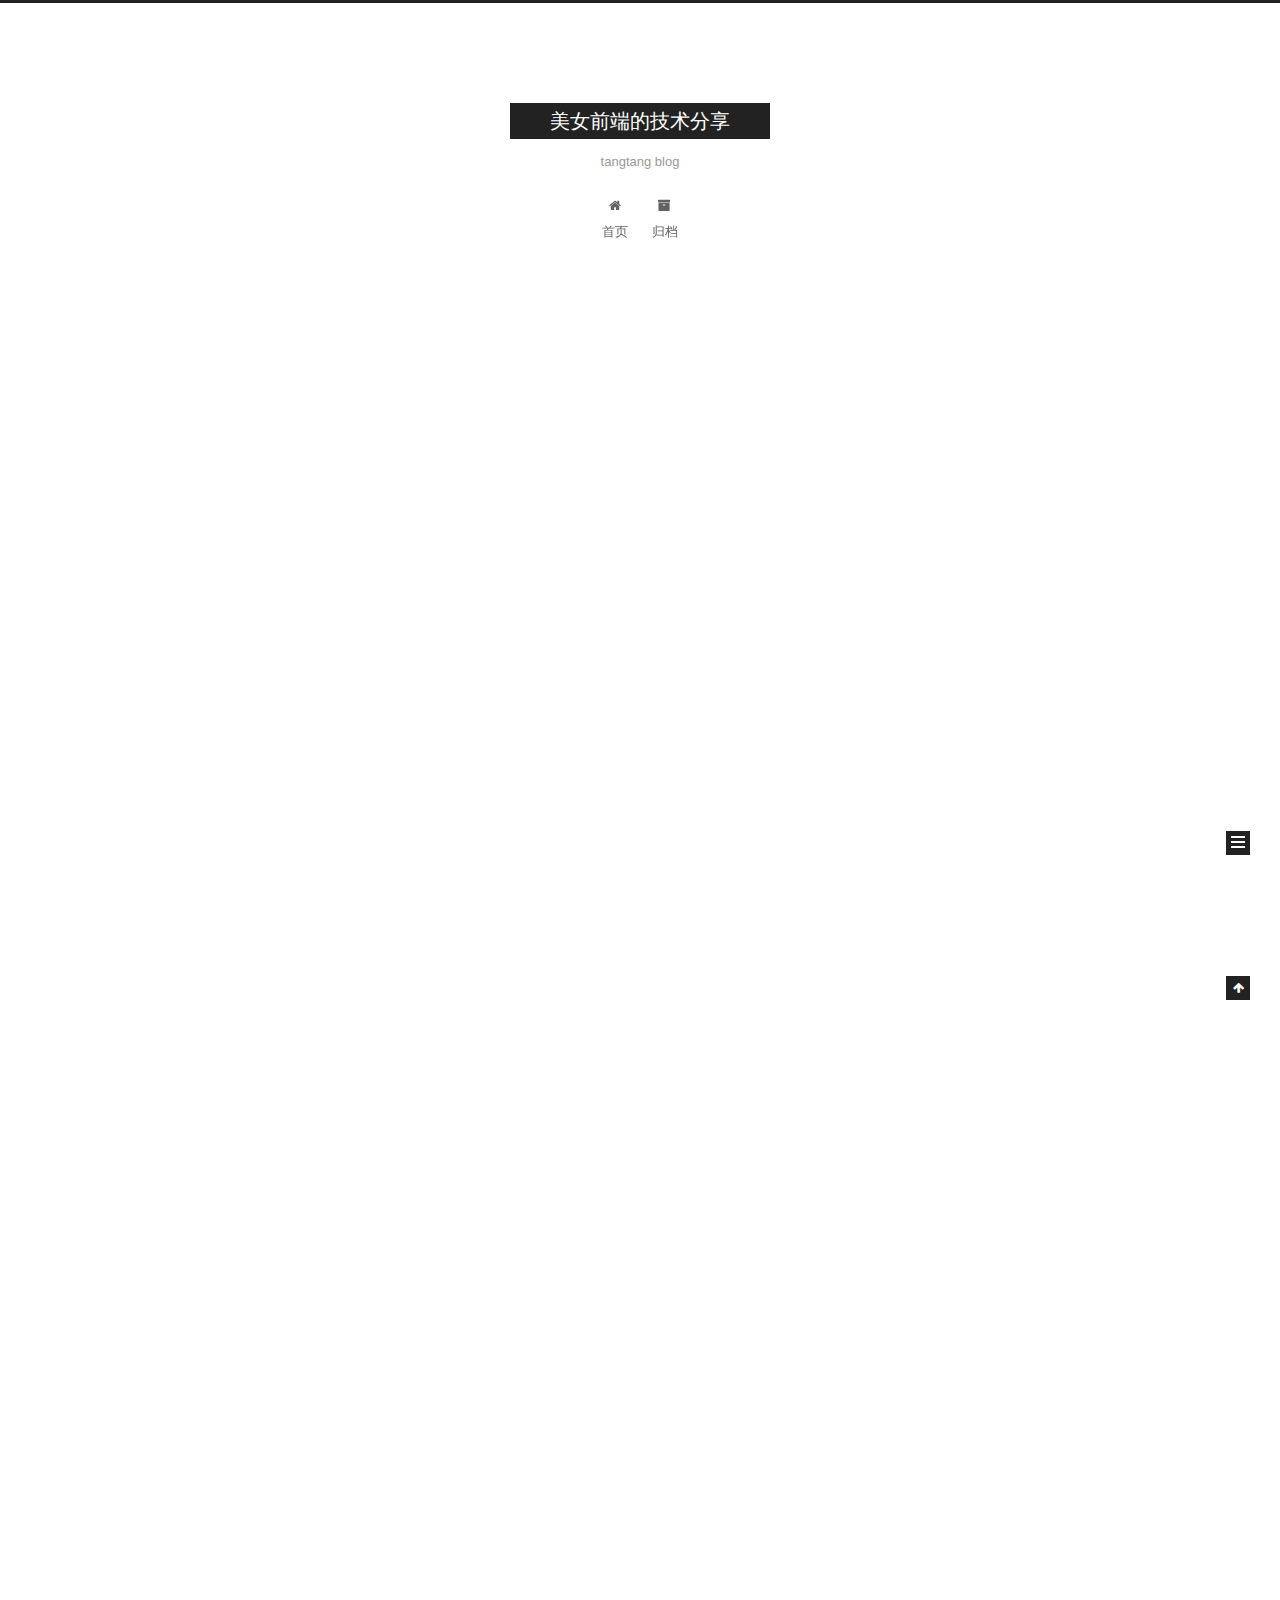
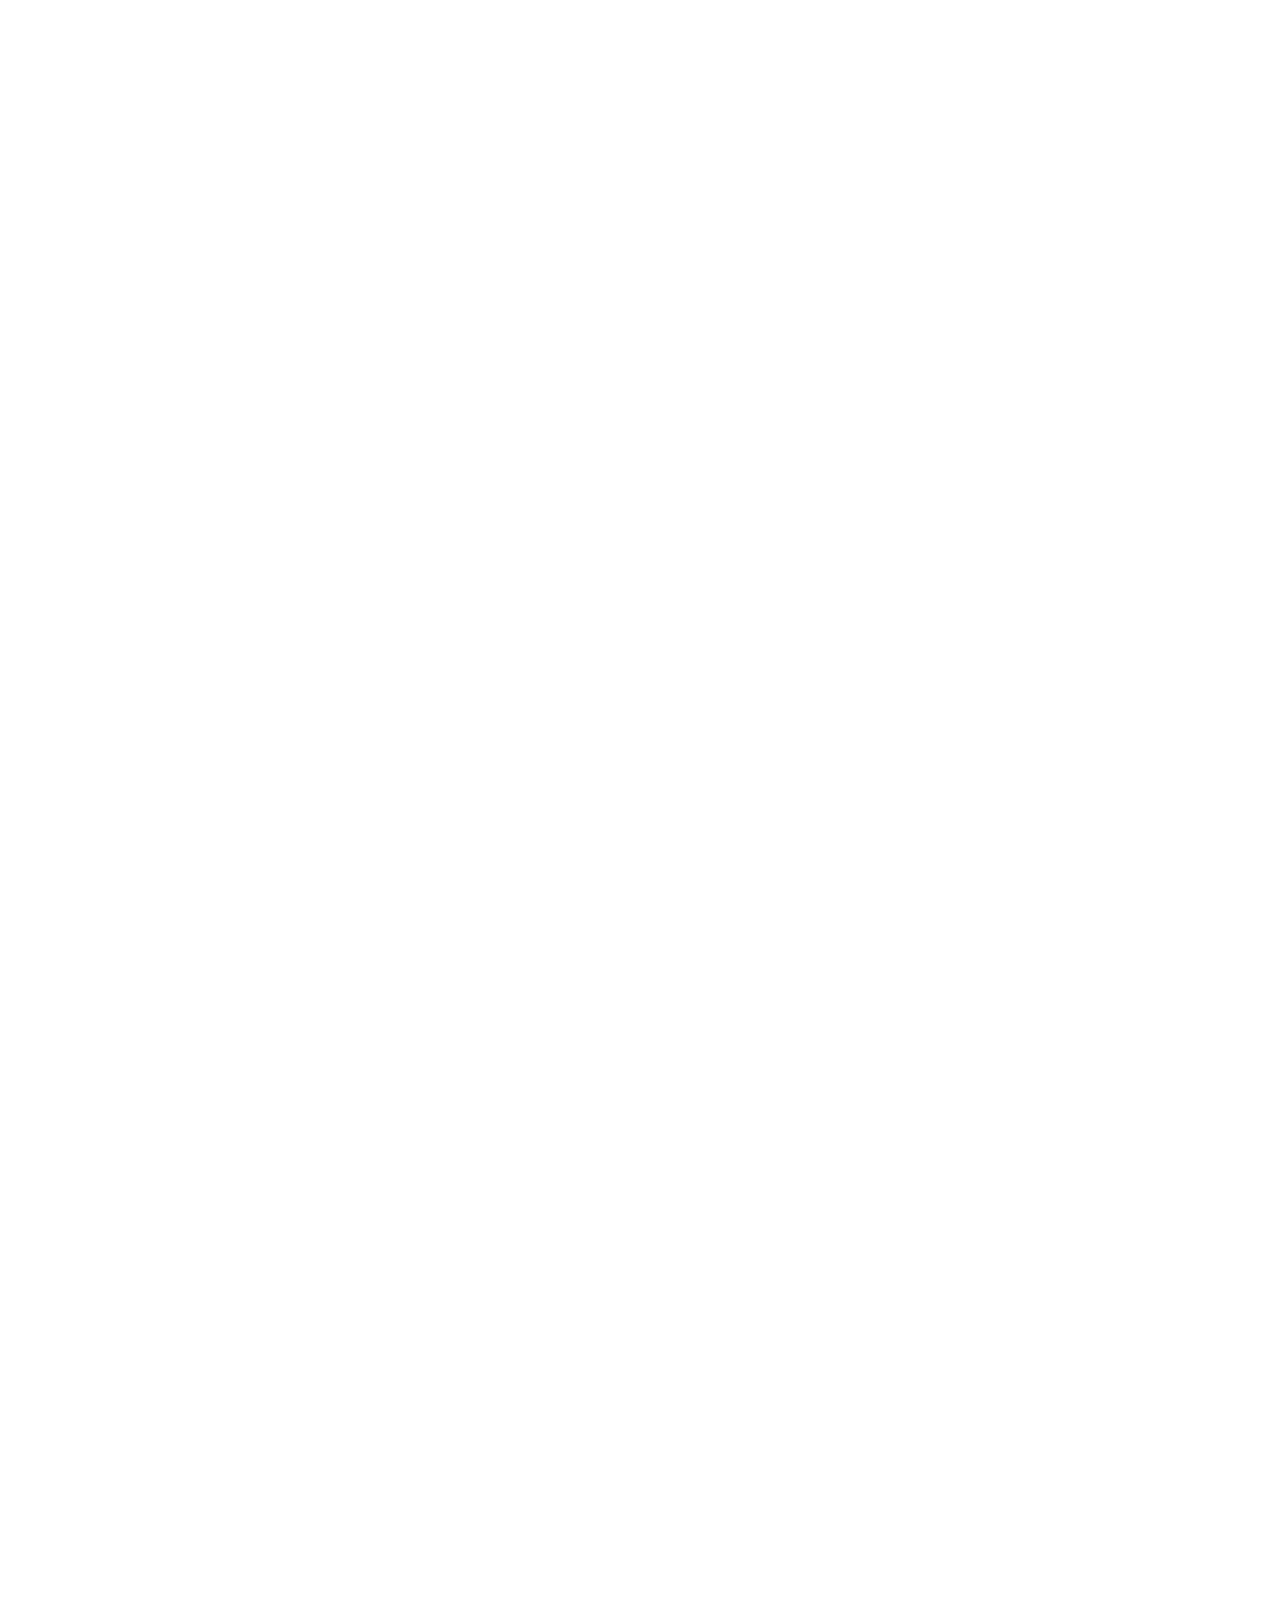
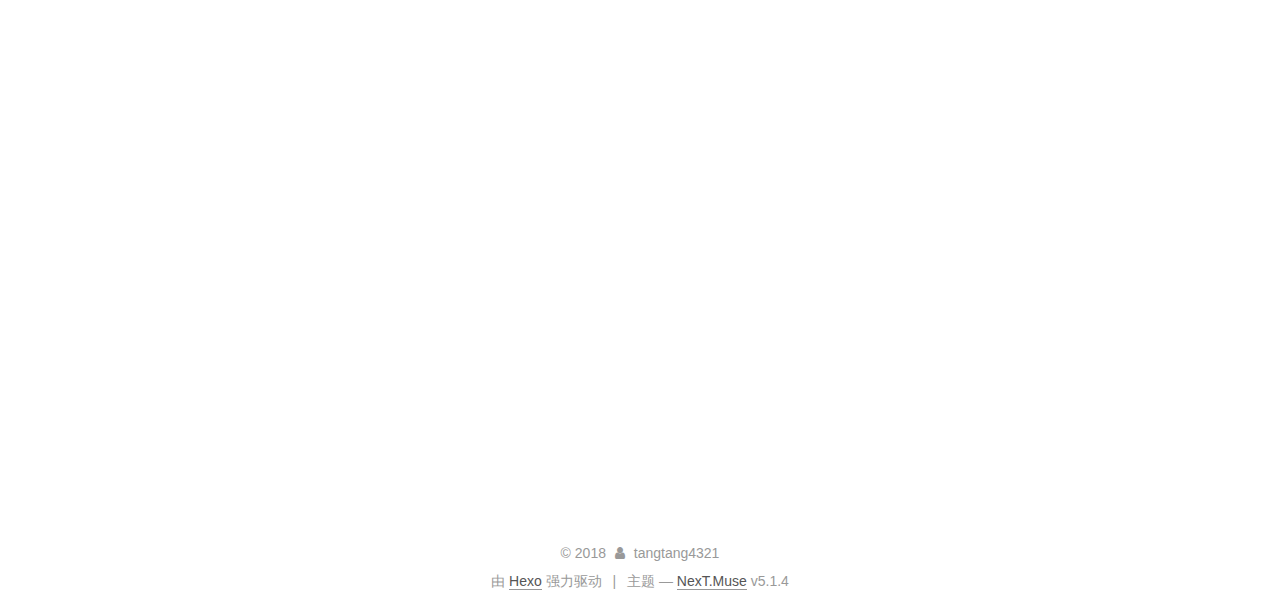
<file: index.html>
<!DOCTYPE html>



  


<html class="theme-next muse use-motion" lang="zh-Hans">
<head>
  <meta charset="UTF-8"/>
<meta http-equiv="X-UA-Compatible" content="IE=edge" />
<meta name="viewport" content="width=device-width, initial-scale=1, maximum-scale=1"/>
<meta name="theme-color" content="#222">









<meta http-equiv="Cache-Control" content="no-transform" />
<meta http-equiv="Cache-Control" content="no-siteapp" />
















  
  
  <link href="/lib/fancybox/source/jquery.fancybox.css?v=2.1.5" rel="stylesheet" type="text/css" />







<link href="/lib/font-awesome/css/font-awesome.min.css?v=4.6.2" rel="stylesheet" type="text/css" />

<link href="/css/main.css?v=5.1.4" rel="stylesheet" type="text/css" />


  <link rel="apple-touch-icon" sizes="180x180" href="/images/apple-touch-icon-next.png?v=5.1.4">


  <link rel="icon" type="image/png" sizes="32x32" href="/images/favicon-32x32-next.png?v=5.1.4">


  <link rel="icon" type="image/png" sizes="16x16" href="/images/favicon-16x16-next.png?v=5.1.4">


  <link rel="mask-icon" href="/images/logo.svg?v=5.1.4" color="#222">





  <meta name="keywords" content="Hexo, NexT" />










<meta name="description" content="前端">
<meta property="og:type" content="website">
<meta property="og:title" content="美女前端的技术分享">
<meta property="og:url" content="http://yoursite.com/index.html">
<meta property="og:site_name" content="美女前端的技术分享">
<meta property="og:description" content="前端">
<meta property="og:locale" content="zh-Hans">
<meta name="twitter:card" content="summary">
<meta name="twitter:title" content="美女前端的技术分享">
<meta name="twitter:description" content="前端">



<script type="text/javascript" id="hexo.configurations">
  var NexT = window.NexT || {};
  var CONFIG = {
    root: '/',
    scheme: 'Muse',
    version: '5.1.4',
    sidebar: {"position":"left","display":"post","offset":12,"b2t":false,"scrollpercent":false,"onmobile":false},
    fancybox: true,
    tabs: true,
    motion: {"enable":true,"async":false,"transition":{"post_block":"fadeIn","post_header":"slideDownIn","post_body":"slideDownIn","coll_header":"slideLeftIn","sidebar":"slideUpIn"}},
    duoshuo: {
      userId: '0',
      author: '博主'
    },
    algolia: {
      applicationID: '',
      apiKey: '',
      indexName: '',
      hits: {"per_page":10},
      labels: {"input_placeholder":"Search for Posts","hits_empty":"We didn't find any results for the search: ${query}","hits_stats":"${hits} results found in ${time} ms"}
    }
  };
</script>



  <link rel="canonical" href="http://yoursite.com/"/>





  <title>美女前端的技术分享</title>
  








</head>

<body itemscope itemtype="http://schema.org/WebPage" lang="zh-Hans">

  
  
    
  

  <div class="container sidebar-position-left 
  page-home">
    <div class="headband"></div>

    <header id="header" class="header" itemscope itemtype="http://schema.org/WPHeader">
      <div class="header-inner"><div class="site-brand-wrapper">
  <div class="site-meta ">
    

    <div class="custom-logo-site-title">
      <a href="/"  class="brand" rel="start">
        <span class="logo-line-before"><i></i></span>
        <span class="site-title">美女前端的技术分享</span>
        <span class="logo-line-after"><i></i></span>
      </a>
    </div>
      
        <p class="site-subtitle">tangtang blog</p>
      
  </div>

  <div class="site-nav-toggle">
    <button>
      <span class="btn-bar"></span>
      <span class="btn-bar"></span>
      <span class="btn-bar"></span>
    </button>
  </div>
</div>

<nav class="site-nav">
  

  
    <ul id="menu" class="menu">
      
        
        <li class="menu-item menu-item-home">
          <a href="/" rel="section">
            
              <i class="menu-item-icon fa fa-fw fa-home"></i> <br />
            
            首页
          </a>
        </li>
      
        
        <li class="menu-item menu-item-archives">
          <a href="/archives/" rel="section">
            
              <i class="menu-item-icon fa fa-fw fa-archive"></i> <br />
            
            归档
          </a>
        </li>
      

      
    </ul>
  

  
</nav>



 </div>
    </header>

    <main id="main" class="main">
      <div class="main-inner">
        <div class="content-wrap">
          <div id="content" class="content">
            
  <section id="posts" class="posts-expand">
    
      

  

  
  
  

  <article class="post post-type-normal" itemscope itemtype="http://schema.org/Article">
  
  
  
  <div class="post-block">
    <link itemprop="mainEntityOfPage" href="http://yoursite.com/2018/04/18/javascript 异步机制macrotask与microtask/">

    <span hidden itemprop="author" itemscope itemtype="http://schema.org/Person">
      <meta itemprop="name" content="tangtang4321">
      <meta itemprop="description" content="">
      <meta itemprop="image" content="/images/avatar.gif">
    </span>

    <span hidden itemprop="publisher" itemscope itemtype="http://schema.org/Organization">
      <meta itemprop="name" content="美女前端的技术分享">
    </span>

    
      <header class="post-header">

        
        
          <h1 class="post-title" itemprop="name headline">
                
                <a class="post-title-link" href="/2018/04/18/javascript 异步机制macrotask与microtask/" itemprop="url">javascript异步处理机制macrotask与microtask</a></h1>
        

        <div class="post-meta">
          <span class="post-time">
            
              <span class="post-meta-item-icon">
                <i class="fa fa-calendar-o"></i>
              </span>
              
                <span class="post-meta-item-text">发表于</span>
              
              <time title="创建于" itemprop="dateCreated datePublished" datetime="2018-04-18T19:16:02+08:00">
                2018-04-18
              </time>
            

            

            
          </span>

          
            <span class="post-category" >
            
              <span class="post-meta-divider">|</span>
            
              <span class="post-meta-item-icon">
                <i class="fa fa-folder-o"></i>
              </span>
              
                <span class="post-meta-item-text">分类于</span>
              
              
                <span itemprop="about" itemscope itemtype="http://schema.org/Thing">
                  <a href="/categories/js/" itemprop="url" rel="index">
                    <span itemprop="name">js</span>
                  </a>
                </span>

                
                
              
            </span>
          

          
            
          

          
          

          

          

          

        </div>
      </header>
    

    
    
    
    <div class="post-body" itemprop="articleBody">

      
      

      
        
          
            <p> javascript是单线程的，主线程拥有一个执行栈以及一个任务队列，主线程会依次执行代码，当遇到异步函数时候，会先将该函数入栈，所有主线程函数运行完毕后再将异步函数出栈，直到所有的异步函数执行完毕即可。</p>
<h2 id="Macrotasks和Microtasks"><a href="#Macrotasks和Microtasks" class="headerlink" title="Macrotasks和Microtasks"></a>Macrotasks和Microtasks</h2><p>Macrotasks和Microtasks 都属于上述的异步任务中的一种，他们分别有如下API：<br>macrotasks: setTimeout, setInterval, setImmediate, I/O, UI rendering<br>microtasks: process.nextTick, Promise, MutationObserver</p>
<p>setTimeout的macrotask， 和 Promise的microtask 有哪些不同，先来看下代码如下：</p>
<figure class="highlight js"><table><tr><td class="gutter"><pre><span class="line">1</span><br><span class="line">2</span><br><span class="line">3</span><br><span class="line">4</span><br><span class="line">5</span><br><span class="line">6</span><br><span class="line">7</span><br><span class="line">8</span><br><span class="line">9</span><br></pre></td><td class="code"><pre><span class="line"><span class="built_in">console</span>.log(<span class="number">1</span>);</span><br><span class="line">setTimeout(<span class="function"><span class="keyword">function</span>(<span class="params"></span>)</span>&#123;</span><br><span class="line">  <span class="built_in">console</span>.log(<span class="number">2</span>);</span><br><span class="line">&#125;, <span class="number">0</span>);</span><br><span class="line"><span class="built_in">Promise</span>.resolve().then(<span class="function"><span class="keyword">function</span>(<span class="params"></span>)</span>&#123;</span><br><span class="line">  <span class="built_in">console</span>.log(<span class="number">3</span>);</span><br><span class="line">&#125;).then(<span class="function"><span class="keyword">function</span>(<span class="params"></span>)</span>&#123;</span><br><span class="line">  <span class="built_in">console</span>.log(<span class="number">4</span>);</span><br><span class="line">&#125;);</span><br></pre></td></tr></table></figure>
<p>上面的代码输出的是 1, 3, 4, 2;</p>
<p>原因是任务队列分为 macrotasks 和 microtasks,而promise中的then方法的函数会被推入到microtasks队列中，而setTimeout函数会被推入到macrotasks任务队列中，在每一次事件循环中，macrotask只会提取一个执行，而microtask会一直提取，直到microsoft队列为空为止。<br>也就是说如果某个microtask任务被推入到执行中，那么当主线程任务执行完成后，会循环调用该队列任务中的下一个任务来执行，直到该任务队列到最后一个任务为止。而事件循环每次只会入栈一个macrotask,主线程执行完成该任务后又会检查microtasks队列并完成里面的所有任务后再执行macrotask的任务。</p>

          
        
      
    </div>
    
    
    

    

    

    

    <footer class="post-footer">
      

      

      

      
      
        <div class="post-eof"></div>
      
    </footer>
  </div>
  
  
  
  </article>


    
      

  

  
  
  

  <article class="post post-type-normal" itemscope itemtype="http://schema.org/Article">
  
  
  
  <div class="post-block">
    <link itemprop="mainEntityOfPage" href="http://yoursite.com/2018/03/15/webpack插件机制剖析/">

    <span hidden itemprop="author" itemscope itemtype="http://schema.org/Person">
      <meta itemprop="name" content="tangtang4321">
      <meta itemprop="description" content="">
      <meta itemprop="image" content="/images/avatar.gif">
    </span>

    <span hidden itemprop="publisher" itemscope itemtype="http://schema.org/Organization">
      <meta itemprop="name" content="美女前端的技术分享">
    </span>

    
      <header class="post-header">

        
        
          <h1 class="post-title" itemprop="name headline">
                
                <a class="post-title-link" href="/2018/03/15/webpack插件机制剖析/" itemprop="url">webpack插件机制剖析</a></h1>
        

        <div class="post-meta">
          <span class="post-time">
            
              <span class="post-meta-item-icon">
                <i class="fa fa-calendar-o"></i>
              </span>
              
                <span class="post-meta-item-text">发表于</span>
              
              <time title="创建于" itemprop="dateCreated datePublished" datetime="2018-03-15T09:51:12+08:00">
                2018-03-15
              </time>
            

            

            
          </span>

          
            <span class="post-category" >
            
              <span class="post-meta-divider">|</span>
            
              <span class="post-meta-item-icon">
                <i class="fa fa-folder-o"></i>
              </span>
              
                <span class="post-meta-item-text">分类于</span>
              
              
                <span itemprop="about" itemscope itemtype="http://schema.org/Thing">
                  <a href="/categories/js/" itemprop="url" rel="index">
                    <span itemprop="name">js</span>
                  </a>
                </span>

                
                
              
            </span>
          

          
            
          

          
          

          

          

          

        </div>
      </header>
    

    
    
    
    <div class="post-body" itemprop="articleBody">

      
      

      
        
          <blockquote>
<p>webpack流程概述</p>
</blockquote>
<ul>
<li>根据webpack配置文件及命令行配置等初始化webpack，构建compliler对象</li>
<li>run() 开始webpack工作，compiler具体划分为Compiler和Watching对象</li>
<li>compile() 开始编译构建，生成compilation对象,该对象保留了对compile对象的引用，负责整个编译过程</li>
<li>找到入口文件</li>
<li>用工厂方式创建模块，构建模块依赖链</li>
<li>buildModule() 开始构建模块，进行loader预处理等</li>
<li>模块构建完成后，开始对module,chunk进行整理，也就是各大插件plugin开始发挥作用，合并，压缩，优化等</li>
<li>createChunkAssets() 开始创建输出资源</li>
<li>emitAsserts() 输出资源到指定的目录</li>
</ul>
          <!--noindex-->
          <div class="post-button text-center">
            <a class="btn" href="/2018/03/15/webpack插件机制剖析/#more" rel="contents">
              阅读全文 &raquo;
            </a>
          </div>
          <!--/noindex-->
        
      
    </div>
    
    
    

    

    

    

    <footer class="post-footer">
      

      

      

      
      
        <div class="post-eof"></div>
      
    </footer>
  </div>
  
  
  
  </article>


    
      

  

  
  
  

  <article class="post post-type-normal" itemscope itemtype="http://schema.org/Article">
  
  
  
  <div class="post-block">
    <link itemprop="mainEntityOfPage" href="http://yoursite.com/2018/03/01/webpack初入门/">

    <span hidden itemprop="author" itemscope itemtype="http://schema.org/Person">
      <meta itemprop="name" content="tangtang4321">
      <meta itemprop="description" content="">
      <meta itemprop="image" content="/images/avatar.gif">
    </span>

    <span hidden itemprop="publisher" itemscope itemtype="http://schema.org/Organization">
      <meta itemprop="name" content="美女前端的技术分享">
    </span>

    
      <header class="post-header">

        
        
          <h1 class="post-title" itemprop="name headline">
                
                <a class="post-title-link" href="/2018/03/01/webpack初入门/" itemprop="url">webpack初入门</a></h1>
        

        <div class="post-meta">
          <span class="post-time">
            
              <span class="post-meta-item-icon">
                <i class="fa fa-calendar-o"></i>
              </span>
              
                <span class="post-meta-item-text">发表于</span>
              
              <time title="创建于" itemprop="dateCreated datePublished" datetime="2018-03-01T16:27:59+08:00">
                2018-03-01
              </time>
            

            

            
          </span>

          
            <span class="post-category" >
            
              <span class="post-meta-divider">|</span>
            
              <span class="post-meta-item-icon">
                <i class="fa fa-folder-o"></i>
              </span>
              
                <span class="post-meta-item-text">分类于</span>
              
              
                <span itemprop="about" itemscope itemtype="http://schema.org/Thing">
                  <a href="/categories/js/" itemprop="url" rel="index">
                    <span itemprop="name">js</span>
                  </a>
                </span>

                
                
              
            </span>
          

          
            
          

          
          

          

          

          

        </div>
      </header>
    

    
    
    
    <div class="post-body" itemprop="articleBody">

      
      

      
        
          <blockquote>
<p>webpack相比grunt | gulp而言，除了能优化前端开发流程，还是一种模块化的解决方案。它通过项目主入口文件，找到项目的所有依赖文件，使用loaders处理成浏览器可识别的文件，再通过各种plugin进行文件优化编写本文的时候，webpack4.0已经出来了，但很多文档插件等还没有跟上，处于这样的尴尬阶段，有不少的坑</p>
</blockquote>
<h2 id="产品开发阶段"><a href="#产品开发阶段" class="headerlink" title="产品开发阶段"></a>产品开发阶段</h2><ol>
<li><p>新建项目文件夹webpack_test,进入到该目录下</p>
</li>
<li><p>执行npm init ，后续按照提示默认即可。完成后会新增一个package.json文件，并已经初始化了配置</p>
</li>
<li><p>全局、本地安装webpack</p>
<pre><code>npm install webpack -g
npm install webpack --save-dev    
</code></pre></li>
</ol>
          <!--noindex-->
          <div class="post-button text-center">
            <a class="btn" href="/2018/03/01/webpack初入门/#more" rel="contents">
              阅读全文 &raquo;
            </a>
          </div>
          <!--/noindex-->
        
      
    </div>
    
    
    

    

    

    

    <footer class="post-footer">
      

      

      

      
      
        <div class="post-eof"></div>
      
    </footer>
  </div>
  
  
  
  </article>


    
      

  

  
  
  

  <article class="post post-type-normal" itemscope itemtype="http://schema.org/Article">
  
  
  
  <div class="post-block">
    <link itemprop="mainEntityOfPage" href="http://yoursite.com/2018/03/01/hello-world/">

    <span hidden itemprop="author" itemscope itemtype="http://schema.org/Person">
      <meta itemprop="name" content="tangtang4321">
      <meta itemprop="description" content="">
      <meta itemprop="image" content="/images/avatar.gif">
    </span>

    <span hidden itemprop="publisher" itemscope itemtype="http://schema.org/Organization">
      <meta itemprop="name" content="美女前端的技术分享">
    </span>

    
      <header class="post-header">

        
        
          <h1 class="post-title" itemprop="name headline">
                
                <a class="post-title-link" href="/2018/03/01/hello-world/" itemprop="url">Hello World</a></h1>
        

        <div class="post-meta">
          <span class="post-time">
            
              <span class="post-meta-item-icon">
                <i class="fa fa-calendar-o"></i>
              </span>
              
                <span class="post-meta-item-text">发表于</span>
              
              <time title="创建于" itemprop="dateCreated datePublished" datetime="2018-03-01T16:07:35+08:00">
                2018-03-01
              </time>
            

            

            
          </span>

          

          
            
          

          
          

          

          

          

        </div>
      </header>
    

    
    
    
    <div class="post-body" itemprop="articleBody">

      
      

      
        
          
            <p>Welcome to <a href="https://hexo.io/" target="_blank" rel="noopener">Hexo</a>! This is your very first post. Check <a href="https://hexo.io/docs/" target="_blank" rel="noopener">documentation</a> for more info. If you get any problems when using Hexo, you can find the answer in <a href="https://hexo.io/docs/troubleshooting.html" target="_blank" rel="noopener">troubleshooting</a> or you can ask me on <a href="https://github.com/hexojs/hexo/issues" target="_blank" rel="noopener">GitHub</a>.</p>
<h2 id="Quick-Start"><a href="#Quick-Start" class="headerlink" title="Quick Start"></a>Quick Start</h2><h3 id="Create-a-new-post"><a href="#Create-a-new-post" class="headerlink" title="Create a new post"></a>Create a new post</h3><figure class="highlight bash"><table><tr><td class="gutter"><pre><span class="line">1</span><br></pre></td><td class="code"><pre><span class="line">$ hexo new <span class="string">"My New Post"</span></span><br></pre></td></tr></table></figure>
<p>More info: <a href="https://hexo.io/docs/writing.html" target="_blank" rel="noopener">Writing</a></p>
<h3 id="Run-server"><a href="#Run-server" class="headerlink" title="Run server"></a>Run server</h3><figure class="highlight bash"><table><tr><td class="gutter"><pre><span class="line">1</span><br></pre></td><td class="code"><pre><span class="line">$ hexo server</span><br></pre></td></tr></table></figure>
<p>More info: <a href="https://hexo.io/docs/server.html" target="_blank" rel="noopener">Server</a></p>
<h3 id="Generate-static-files"><a href="#Generate-static-files" class="headerlink" title="Generate static files"></a>Generate static files</h3><figure class="highlight bash"><table><tr><td class="gutter"><pre><span class="line">1</span><br></pre></td><td class="code"><pre><span class="line">$ hexo generate</span><br></pre></td></tr></table></figure>
<p>More info: <a href="https://hexo.io/docs/generating.html" target="_blank" rel="noopener">Generating</a></p>
<h3 id="Deploy-to-remote-sites"><a href="#Deploy-to-remote-sites" class="headerlink" title="Deploy to remote sites"></a>Deploy to remote sites</h3><figure class="highlight bash"><table><tr><td class="gutter"><pre><span class="line">1</span><br></pre></td><td class="code"><pre><span class="line">$ hexo deploy</span><br></pre></td></tr></table></figure>
<p>More info: <a href="https://hexo.io/docs/deployment.html" target="_blank" rel="noopener">Deployment</a></p>

          
        
      
    </div>
    
    
    

    

    

    

    <footer class="post-footer">
      

      

      

      
      
        <div class="post-eof"></div>
      
    </footer>
  </div>
  
  
  
  </article>


    
  </section>

  


          </div>
          


          

        </div>
        
          
  
  <div class="sidebar-toggle">
    <div class="sidebar-toggle-line-wrap">
      <span class="sidebar-toggle-line sidebar-toggle-line-first"></span>
      <span class="sidebar-toggle-line sidebar-toggle-line-middle"></span>
      <span class="sidebar-toggle-line sidebar-toggle-line-last"></span>
    </div>
  </div>

  <aside id="sidebar" class="sidebar">
    
    <div class="sidebar-inner">

      

      

      <section class="site-overview-wrap sidebar-panel sidebar-panel-active">
        <div class="site-overview">
          <div class="site-author motion-element" itemprop="author" itemscope itemtype="http://schema.org/Person">
            
              <p class="site-author-name" itemprop="name">tangtang4321</p>
              <p class="site-description motion-element" itemprop="description">前端</p>
          </div>

          <nav class="site-state motion-element">

            
              <div class="site-state-item site-state-posts">
              
                <a href="/archives/">
              
                  <span class="site-state-item-count">4</span>
                  <span class="site-state-item-name">日志</span>
                </a>
              </div>
            

            
              
              
              <div class="site-state-item site-state-categories">
                
                  <span class="site-state-item-count">1</span>
                  <span class="site-state-item-name">分类</span>
                
              </div>
            

            
              
              
              <div class="site-state-item site-state-tags">
                
                  <span class="site-state-item-count">3</span>
                  <span class="site-state-item-name">标签</span>
                
              </div>
            

          </nav>

          

          
            <div class="links-of-author motion-element">
                
                  <span class="links-of-author-item">
                    <a href="https://github.com/yourname" target="_blank" title="GitHub">
                      
                        <i class="fa fa-fw fa-github"></i>GitHub</a>
                  </span>
                
            </div>
          

          
          

          
          

          

        </div>
      </section>

      

      

    </div>
  </aside>


        
      </div>
    </main>

    <footer id="footer" class="footer">
      <div class="footer-inner">
        <div class="copyright">&copy; <span itemprop="copyrightYear">2018</span>
  <span class="with-love">
    <i class="fa fa-user"></i>
  </span>
  <span class="author" itemprop="copyrightHolder">tangtang4321</span>

  
</div>


  <div class="powered-by">由 <a class="theme-link" target="_blank" href="https://hexo.io">Hexo</a> 强力驱动</div>



  <span class="post-meta-divider">|</span>



  <div class="theme-info">主题 &mdash; <a class="theme-link" target="_blank" href="https://github.com/iissnan/hexo-theme-next">NexT.Muse</a> v5.1.4</div>




        







        
      </div>
    </footer>

    
      <div class="back-to-top">
        <i class="fa fa-arrow-up"></i>
        
      </div>
    

    

  </div>

  

<script type="text/javascript">
  if (Object.prototype.toString.call(window.Promise) !== '[object Function]') {
    window.Promise = null;
  }
</script>









  












  
  
    <script type="text/javascript" src="/lib/jquery/index.js?v=2.1.3"></script>
  

  
  
    <script type="text/javascript" src="/lib/fastclick/lib/fastclick.min.js?v=1.0.6"></script>
  

  
  
    <script type="text/javascript" src="/lib/jquery_lazyload/jquery.lazyload.js?v=1.9.7"></script>
  

  
  
    <script type="text/javascript" src="/lib/velocity/velocity.min.js?v=1.2.1"></script>
  

  
  
    <script type="text/javascript" src="/lib/velocity/velocity.ui.min.js?v=1.2.1"></script>
  

  
  
    <script type="text/javascript" src="/lib/fancybox/source/jquery.fancybox.pack.js?v=2.1.5"></script>
  


  


  <script type="text/javascript" src="/js/src/utils.js?v=5.1.4"></script>

  <script type="text/javascript" src="/js/src/motion.js?v=5.1.4"></script>



  
  

  

  


  <script type="text/javascript" src="/js/src/bootstrap.js?v=5.1.4"></script>



  


  




	





  





  












  





  

  

  

  
  

  

  

  

</body>
</html>
</file>
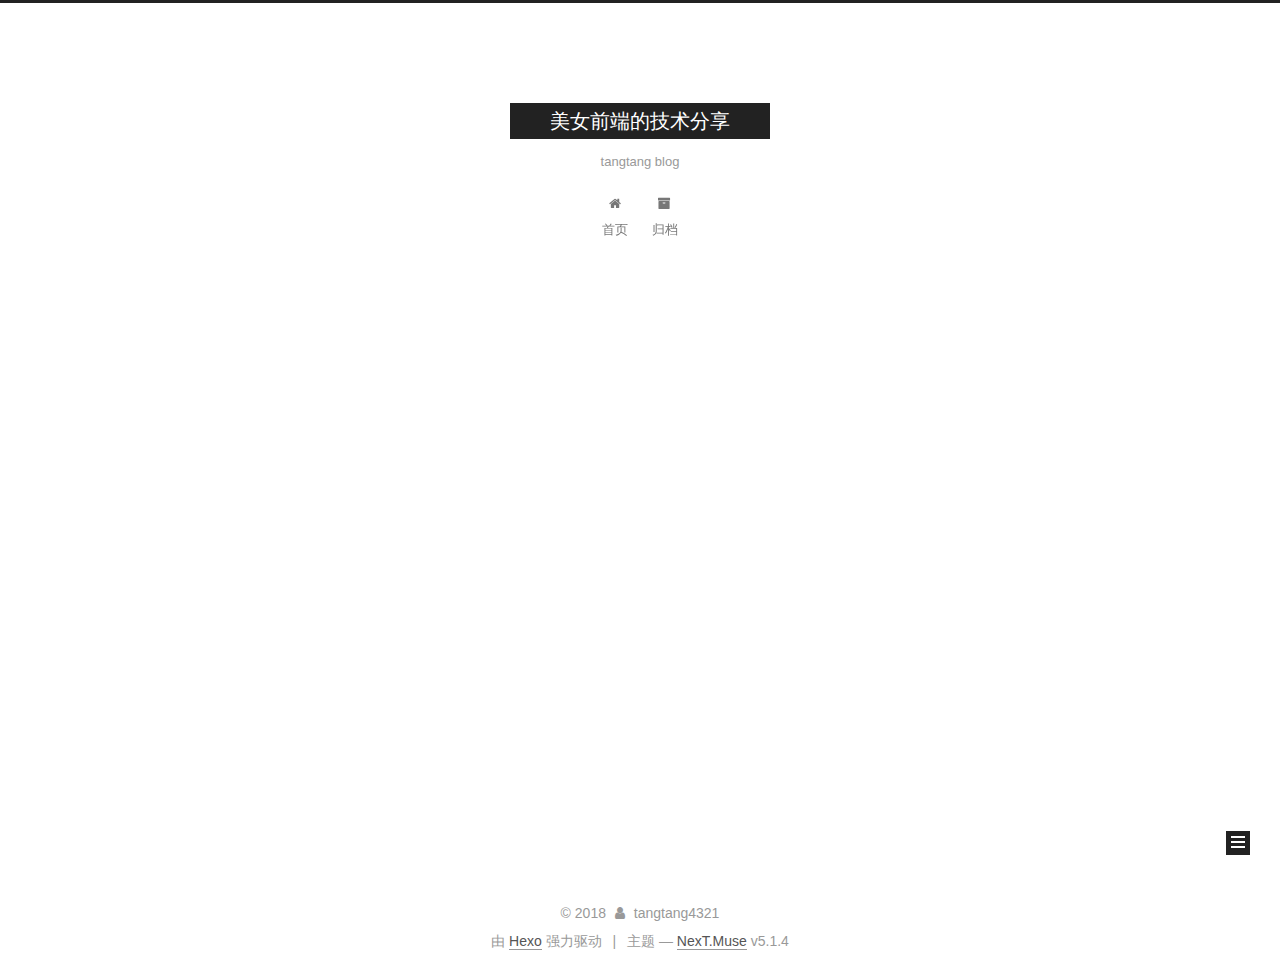
<file: archives/index.html>
<!DOCTYPE html>



  


<html class="theme-next muse use-motion" lang="zh-Hans">
<head>
  <meta charset="UTF-8"/>
<meta http-equiv="X-UA-Compatible" content="IE=edge" />
<meta name="viewport" content="width=device-width, initial-scale=1, maximum-scale=1"/>
<meta name="theme-color" content="#222">









<meta http-equiv="Cache-Control" content="no-transform" />
<meta http-equiv="Cache-Control" content="no-siteapp" />
















  
  
  <link href="/lib/fancybox/source/jquery.fancybox.css?v=2.1.5" rel="stylesheet" type="text/css" />







<link href="/lib/font-awesome/css/font-awesome.min.css?v=4.6.2" rel="stylesheet" type="text/css" />

<link href="/css/main.css?v=5.1.4" rel="stylesheet" type="text/css" />


  <link rel="apple-touch-icon" sizes="180x180" href="/images/apple-touch-icon-next.png?v=5.1.4">


  <link rel="icon" type="image/png" sizes="32x32" href="/images/favicon-32x32-next.png?v=5.1.4">


  <link rel="icon" type="image/png" sizes="16x16" href="/images/favicon-16x16-next.png?v=5.1.4">


  <link rel="mask-icon" href="/images/logo.svg?v=5.1.4" color="#222">





  <meta name="keywords" content="Hexo, NexT" />










<meta name="description" content="前端">
<meta property="og:type" content="website">
<meta property="og:title" content="美女前端的技术分享">
<meta property="og:url" content="http://yoursite.com/archives/index.html">
<meta property="og:site_name" content="美女前端的技术分享">
<meta property="og:description" content="前端">
<meta property="og:locale" content="zh-Hans">
<meta name="twitter:card" content="summary">
<meta name="twitter:title" content="美女前端的技术分享">
<meta name="twitter:description" content="前端">



<script type="text/javascript" id="hexo.configurations">
  var NexT = window.NexT || {};
  var CONFIG = {
    root: '/',
    scheme: 'Muse',
    version: '5.1.4',
    sidebar: {"position":"left","display":"post","offset":12,"b2t":false,"scrollpercent":false,"onmobile":false},
    fancybox: true,
    tabs: true,
    motion: {"enable":true,"async":false,"transition":{"post_block":"fadeIn","post_header":"slideDownIn","post_body":"slideDownIn","coll_header":"slideLeftIn","sidebar":"slideUpIn"}},
    duoshuo: {
      userId: '0',
      author: '博主'
    },
    algolia: {
      applicationID: '',
      apiKey: '',
      indexName: '',
      hits: {"per_page":10},
      labels: {"input_placeholder":"Search for Posts","hits_empty":"We didn't find any results for the search: ${query}","hits_stats":"${hits} results found in ${time} ms"}
    }
  };
</script>



  <link rel="canonical" href="http://yoursite.com/archives/"/>





  <title>归档 | 美女前端的技术分享</title>
  








</head>

<body itemscope itemtype="http://schema.org/WebPage" lang="zh-Hans">

  
  
    
  

  <div class="container sidebar-position-left page-archive">
    <div class="headband"></div>

    <header id="header" class="header" itemscope itemtype="http://schema.org/WPHeader">
      <div class="header-inner"><div class="site-brand-wrapper">
  <div class="site-meta ">
    

    <div class="custom-logo-site-title">
      <a href="/"  class="brand" rel="start">
        <span class="logo-line-before"><i></i></span>
        <span class="site-title">美女前端的技术分享</span>
        <span class="logo-line-after"><i></i></span>
      </a>
    </div>
      
        <p class="site-subtitle">tangtang blog</p>
      
  </div>

  <div class="site-nav-toggle">
    <button>
      <span class="btn-bar"></span>
      <span class="btn-bar"></span>
      <span class="btn-bar"></span>
    </button>
  </div>
</div>

<nav class="site-nav">
  

  
    <ul id="menu" class="menu">
      
        
        <li class="menu-item menu-item-home">
          <a href="/" rel="section">
            
              <i class="menu-item-icon fa fa-fw fa-home"></i> <br />
            
            首页
          </a>
        </li>
      
        
        <li class="menu-item menu-item-archives">
          <a href="/archives/" rel="section">
            
              <i class="menu-item-icon fa fa-fw fa-archive"></i> <br />
            
            归档
          </a>
        </li>
      

      
    </ul>
  

  
</nav>



 </div>
    </header>

    <main id="main" class="main">
      <div class="main-inner">
        <div class="content-wrap">
          <div id="content" class="content">
            

  
  
  
  <div class="post-block archive">
    <div id="posts" class="posts-collapse">
      <span class="archive-move-on"></span>

      <span class="archive-page-counter">
        
        
        
          
        
        嗯..! 目前共计 4 篇日志。 继续努力。
      </span>

      

        
        
        

        
          
          <div class="collection-title">
            <h1 class="archive-year" id="archive-year-2018">2018</h1>
          </div>
        
        

        

  <article class="post post-type-normal" itemscope itemtype="http://schema.org/Article">
    <header class="post-header">

      <h2 class="post-title">
        
            <a class="post-title-link" href="/2018/04/18/javascript 异步机制macrotask与microtask/" itemprop="url">
              
                <span itemprop="name">javascript异步处理机制macrotask与microtask</span>
              
            </a>
        
      </h2>

      <div class="post-meta">
        <time class="post-time" itemprop="dateCreated"
              datetime="2018-04-18T19:16:02+08:00"
              content="2018-04-18" >
          04-18
        </time>
      </div>

    </header>
  </article>



      

        
        
        

        
        

        

  <article class="post post-type-normal" itemscope itemtype="http://schema.org/Article">
    <header class="post-header">

      <h2 class="post-title">
        
            <a class="post-title-link" href="/2018/03/15/webpack插件机制剖析/" itemprop="url">
              
                <span itemprop="name">webpack插件机制剖析</span>
              
            </a>
        
      </h2>

      <div class="post-meta">
        <time class="post-time" itemprop="dateCreated"
              datetime="2018-03-15T09:51:12+08:00"
              content="2018-03-15" >
          03-15
        </time>
      </div>

    </header>
  </article>



      

        
        
        

        
        

        

  <article class="post post-type-normal" itemscope itemtype="http://schema.org/Article">
    <header class="post-header">

      <h2 class="post-title">
        
            <a class="post-title-link" href="/2018/03/01/webpack初入门/" itemprop="url">
              
                <span itemprop="name">webpack初入门</span>
              
            </a>
        
      </h2>

      <div class="post-meta">
        <time class="post-time" itemprop="dateCreated"
              datetime="2018-03-01T16:27:59+08:00"
              content="2018-03-01" >
          03-01
        </time>
      </div>

    </header>
  </article>



      

        
        
        

        
        

        

  <article class="post post-type-normal" itemscope itemtype="http://schema.org/Article">
    <header class="post-header">

      <h2 class="post-title">
        
            <a class="post-title-link" href="/2018/03/01/hello-world/" itemprop="url">
              
                <span itemprop="name">Hello World</span>
              
            </a>
        
      </h2>

      <div class="post-meta">
        <time class="post-time" itemprop="dateCreated"
              datetime="2018-03-01T16:07:35+08:00"
              content="2018-03-01" >
          03-01
        </time>
      </div>

    </header>
  </article>



      

    </div>
  </div>
  
  
  

  



          </div>
          


          

        </div>
        
          
  
  <div class="sidebar-toggle">
    <div class="sidebar-toggle-line-wrap">
      <span class="sidebar-toggle-line sidebar-toggle-line-first"></span>
      <span class="sidebar-toggle-line sidebar-toggle-line-middle"></span>
      <span class="sidebar-toggle-line sidebar-toggle-line-last"></span>
    </div>
  </div>

  <aside id="sidebar" class="sidebar">
    
    <div class="sidebar-inner">

      

      

      <section class="site-overview-wrap sidebar-panel sidebar-panel-active">
        <div class="site-overview">
          <div class="site-author motion-element" itemprop="author" itemscope itemtype="http://schema.org/Person">
            
              <p class="site-author-name" itemprop="name">tangtang4321</p>
              <p class="site-description motion-element" itemprop="description">前端</p>
          </div>

          <nav class="site-state motion-element">

            
              <div class="site-state-item site-state-posts">
              
                <a href="/archives/">
              
                  <span class="site-state-item-count">4</span>
                  <span class="site-state-item-name">日志</span>
                </a>
              </div>
            

            
              
              
              <div class="site-state-item site-state-categories">
                
                  <span class="site-state-item-count">1</span>
                  <span class="site-state-item-name">分类</span>
                
              </div>
            

            
              
              
              <div class="site-state-item site-state-tags">
                
                  <span class="site-state-item-count">3</span>
                  <span class="site-state-item-name">标签</span>
                
              </div>
            

          </nav>

          

          
            <div class="links-of-author motion-element">
                
                  <span class="links-of-author-item">
                    <a href="https://github.com/yourname" target="_blank" title="GitHub">
                      
                        <i class="fa fa-fw fa-github"></i>GitHub</a>
                  </span>
                
            </div>
          

          
          

          
          

          

        </div>
      </section>

      

      

    </div>
  </aside>


        
      </div>
    </main>

    <footer id="footer" class="footer">
      <div class="footer-inner">
        <div class="copyright">&copy; <span itemprop="copyrightYear">2018</span>
  <span class="with-love">
    <i class="fa fa-user"></i>
  </span>
  <span class="author" itemprop="copyrightHolder">tangtang4321</span>

  
</div>


  <div class="powered-by">由 <a class="theme-link" target="_blank" href="https://hexo.io">Hexo</a> 强力驱动</div>



  <span class="post-meta-divider">|</span>



  <div class="theme-info">主题 &mdash; <a class="theme-link" target="_blank" href="https://github.com/iissnan/hexo-theme-next">NexT.Muse</a> v5.1.4</div>




        







        
      </div>
    </footer>

    
      <div class="back-to-top">
        <i class="fa fa-arrow-up"></i>
        
      </div>
    

    

  </div>

  

<script type="text/javascript">
  if (Object.prototype.toString.call(window.Promise) !== '[object Function]') {
    window.Promise = null;
  }
</script>









  












  
  
    <script type="text/javascript" src="/lib/jquery/index.js?v=2.1.3"></script>
  

  
  
    <script type="text/javascript" src="/lib/fastclick/lib/fastclick.min.js?v=1.0.6"></script>
  

  
  
    <script type="text/javascript" src="/lib/jquery_lazyload/jquery.lazyload.js?v=1.9.7"></script>
  

  
  
    <script type="text/javascript" src="/lib/velocity/velocity.min.js?v=1.2.1"></script>
  

  
  
    <script type="text/javascript" src="/lib/velocity/velocity.ui.min.js?v=1.2.1"></script>
  

  
  
    <script type="text/javascript" src="/lib/fancybox/source/jquery.fancybox.pack.js?v=2.1.5"></script>
  


  


  <script type="text/javascript" src="/js/src/utils.js?v=5.1.4"></script>

  <script type="text/javascript" src="/js/src/motion.js?v=5.1.4"></script>



  
  

  

  


  <script type="text/javascript" src="/js/src/bootstrap.js?v=5.1.4"></script>



  


  




	





  





  












  





  

  

  

  
  

  

  

  

</body>
</html>
</file>
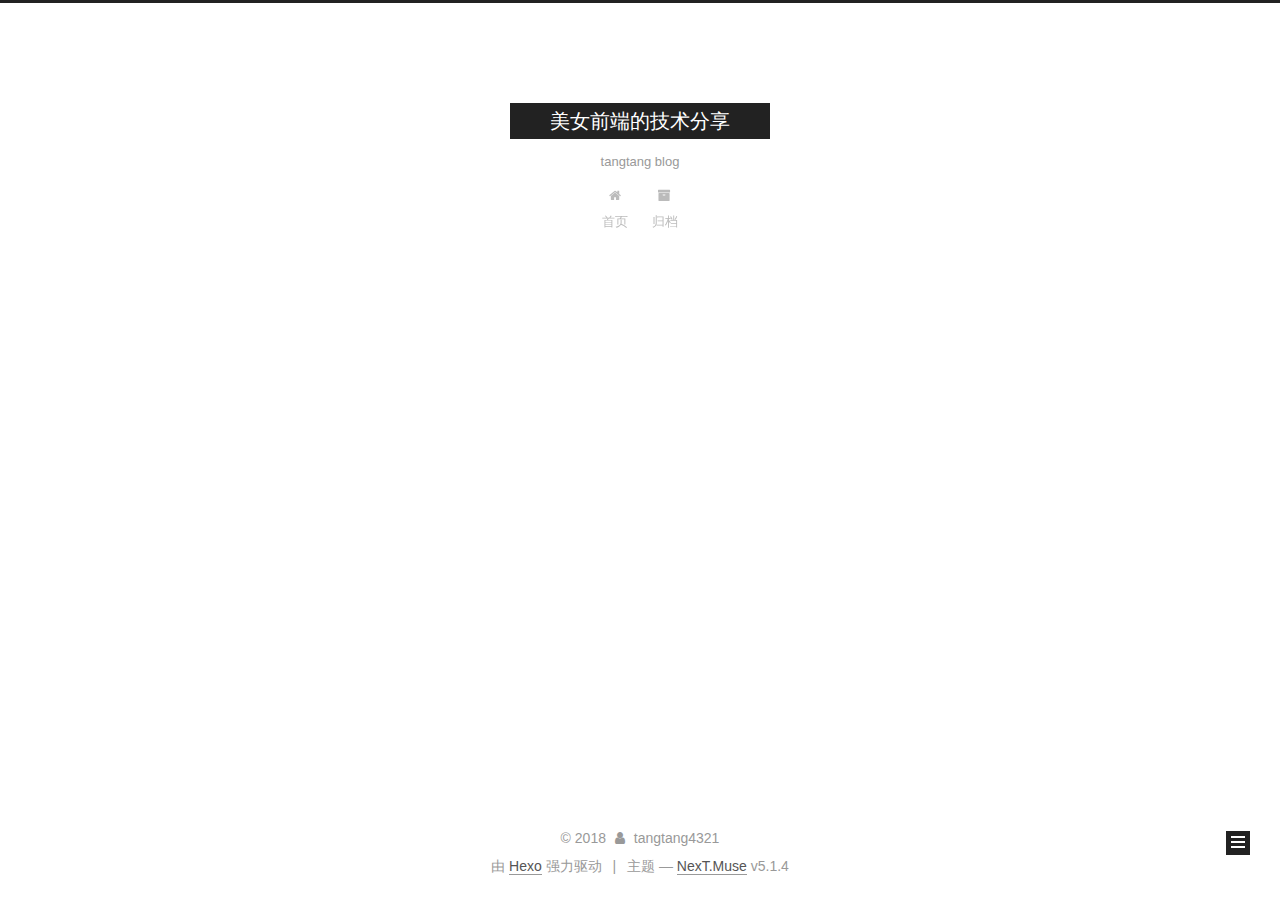
<file: archives/2018/index.html>
<!DOCTYPE html>



  


<html class="theme-next muse use-motion" lang="zh-Hans">
<head>
  <meta charset="UTF-8"/>
<meta http-equiv="X-UA-Compatible" content="IE=edge" />
<meta name="viewport" content="width=device-width, initial-scale=1, maximum-scale=1"/>
<meta name="theme-color" content="#222">









<meta http-equiv="Cache-Control" content="no-transform" />
<meta http-equiv="Cache-Control" content="no-siteapp" />
















  
  
  <link href="/lib/fancybox/source/jquery.fancybox.css?v=2.1.5" rel="stylesheet" type="text/css" />







<link href="/lib/font-awesome/css/font-awesome.min.css?v=4.6.2" rel="stylesheet" type="text/css" />

<link href="/css/main.css?v=5.1.4" rel="stylesheet" type="text/css" />


  <link rel="apple-touch-icon" sizes="180x180" href="/images/apple-touch-icon-next.png?v=5.1.4">


  <link rel="icon" type="image/png" sizes="32x32" href="/images/favicon-32x32-next.png?v=5.1.4">


  <link rel="icon" type="image/png" sizes="16x16" href="/images/favicon-16x16-next.png?v=5.1.4">


  <link rel="mask-icon" href="/images/logo.svg?v=5.1.4" color="#222">





  <meta name="keywords" content="Hexo, NexT" />










<meta name="description" content="前端">
<meta property="og:type" content="website">
<meta property="og:title" content="美女前端的技术分享">
<meta property="og:url" content="http://yoursite.com/archives/2018/index.html">
<meta property="og:site_name" content="美女前端的技术分享">
<meta property="og:description" content="前端">
<meta property="og:locale" content="zh-Hans">
<meta name="twitter:card" content="summary">
<meta name="twitter:title" content="美女前端的技术分享">
<meta name="twitter:description" content="前端">



<script type="text/javascript" id="hexo.configurations">
  var NexT = window.NexT || {};
  var CONFIG = {
    root: '/',
    scheme: 'Muse',
    version: '5.1.4',
    sidebar: {"position":"left","display":"post","offset":12,"b2t":false,"scrollpercent":false,"onmobile":false},
    fancybox: true,
    tabs: true,
    motion: {"enable":true,"async":false,"transition":{"post_block":"fadeIn","post_header":"slideDownIn","post_body":"slideDownIn","coll_header":"slideLeftIn","sidebar":"slideUpIn"}},
    duoshuo: {
      userId: '0',
      author: '博主'
    },
    algolia: {
      applicationID: '',
      apiKey: '',
      indexName: '',
      hits: {"per_page":10},
      labels: {"input_placeholder":"Search for Posts","hits_empty":"We didn't find any results for the search: ${query}","hits_stats":"${hits} results found in ${time} ms"}
    }
  };
</script>



  <link rel="canonical" href="http://yoursite.com/archives/2018/"/>





  <title>归档 | 美女前端的技术分享</title>
  








</head>

<body itemscope itemtype="http://schema.org/WebPage" lang="zh-Hans">

  
  
    
  

  <div class="container sidebar-position-left page-archive">
    <div class="headband"></div>

    <header id="header" class="header" itemscope itemtype="http://schema.org/WPHeader">
      <div class="header-inner"><div class="site-brand-wrapper">
  <div class="site-meta ">
    

    <div class="custom-logo-site-title">
      <a href="/"  class="brand" rel="start">
        <span class="logo-line-before"><i></i></span>
        <span class="site-title">美女前端的技术分享</span>
        <span class="logo-line-after"><i></i></span>
      </a>
    </div>
      
        <p class="site-subtitle">tangtang blog</p>
      
  </div>

  <div class="site-nav-toggle">
    <button>
      <span class="btn-bar"></span>
      <span class="btn-bar"></span>
      <span class="btn-bar"></span>
    </button>
  </div>
</div>

<nav class="site-nav">
  

  
    <ul id="menu" class="menu">
      
        
        <li class="menu-item menu-item-home">
          <a href="/" rel="section">
            
              <i class="menu-item-icon fa fa-fw fa-home"></i> <br />
            
            首页
          </a>
        </li>
      
        
        <li class="menu-item menu-item-archives">
          <a href="/archives/" rel="section">
            
              <i class="menu-item-icon fa fa-fw fa-archive"></i> <br />
            
            归档
          </a>
        </li>
      

      
    </ul>
  

  
</nav>



 </div>
    </header>

    <main id="main" class="main">
      <div class="main-inner">
        <div class="content-wrap">
          <div id="content" class="content">
            

  
  
  
  <div class="post-block archive">
    <div id="posts" class="posts-collapse">
      <span class="archive-move-on"></span>

      <span class="archive-page-counter">
        
        
        
          
        
        嗯..! 目前共计 3 篇日志。 继续努力。
      </span>

      

        
        
        

        
          
          <div class="collection-title">
            <h1 class="archive-year" id="archive-year-2018">2018</h1>
          </div>
        
        

        

  <article class="post post-type-normal" itemscope itemtype="http://schema.org/Article">
    <header class="post-header">

      <h2 class="post-title">
        
            <a class="post-title-link" href="/2018/03/15/webpack插件机制剖析/" itemprop="url">
              
                <span itemprop="name">webpack插件机制剖析</span>
              
            </a>
        
      </h2>

      <div class="post-meta">
        <time class="post-time" itemprop="dateCreated"
              datetime="2018-03-15T09:51:12+08:00"
              content="2018-03-15" >
          03-15
        </time>
      </div>

    </header>
  </article>



      

        
        
        

        
        

        

  <article class="post post-type-normal" itemscope itemtype="http://schema.org/Article">
    <header class="post-header">

      <h2 class="post-title">
        
            <a class="post-title-link" href="/2018/03/01/webpack初入门/" itemprop="url">
              
                <span itemprop="name">webpack初入门</span>
              
            </a>
        
      </h2>

      <div class="post-meta">
        <time class="post-time" itemprop="dateCreated"
              datetime="2018-03-01T16:27:59+08:00"
              content="2018-03-01" >
          03-01
        </time>
      </div>

    </header>
  </article>



      

        
        
        

        
        

        

  <article class="post post-type-normal" itemscope itemtype="http://schema.org/Article">
    <header class="post-header">

      <h2 class="post-title">
        
            <a class="post-title-link" href="/2018/03/01/hello-world/" itemprop="url">
              
                <span itemprop="name">Hello World</span>
              
            </a>
        
      </h2>

      <div class="post-meta">
        <time class="post-time" itemprop="dateCreated"
              datetime="2018-03-01T16:07:35+08:00"
              content="2018-03-01" >
          03-01
        </time>
      </div>

    </header>
  </article>



      

    </div>
  </div>
  
  
  

  



          </div>
          


          

        </div>
        
          
  
  <div class="sidebar-toggle">
    <div class="sidebar-toggle-line-wrap">
      <span class="sidebar-toggle-line sidebar-toggle-line-first"></span>
      <span class="sidebar-toggle-line sidebar-toggle-line-middle"></span>
      <span class="sidebar-toggle-line sidebar-toggle-line-last"></span>
    </div>
  </div>

  <aside id="sidebar" class="sidebar">
    
    <div class="sidebar-inner">

      

      

      <section class="site-overview-wrap sidebar-panel sidebar-panel-active">
        <div class="site-overview">
          <div class="site-author motion-element" itemprop="author" itemscope itemtype="http://schema.org/Person">
            
              <p class="site-author-name" itemprop="name">tangtang4321</p>
              <p class="site-description motion-element" itemprop="description">前端</p>
          </div>

          <nav class="site-state motion-element">

            
              <div class="site-state-item site-state-posts">
              
                <a href="/archives/">
              
                  <span class="site-state-item-count">3</span>
                  <span class="site-state-item-name">日志</span>
                </a>
              </div>
            

            
              
              
              <div class="site-state-item site-state-categories">
                
                  <span class="site-state-item-count">1</span>
                  <span class="site-state-item-name">分类</span>
                
              </div>
            

            
              
              
              <div class="site-state-item site-state-tags">
                
                  <span class="site-state-item-count">2</span>
                  <span class="site-state-item-name">标签</span>
                
              </div>
            

          </nav>

          

          
            <div class="links-of-author motion-element">
                
                  <span class="links-of-author-item">
                    <a href="https://github.com/yourname" target="_blank" title="GitHub">
                      
                        <i class="fa fa-fw fa-github"></i>GitHub</a>
                  </span>
                
            </div>
          

          
          

          
          

          

        </div>
      </section>

      

      

    </div>
  </aside>


        
      </div>
    </main>

    <footer id="footer" class="footer">
      <div class="footer-inner">
        <div class="copyright">&copy; <span itemprop="copyrightYear">2018</span>
  <span class="with-love">
    <i class="fa fa-user"></i>
  </span>
  <span class="author" itemprop="copyrightHolder">tangtang4321</span>

  
</div>


  <div class="powered-by">由 <a class="theme-link" target="_blank" href="https://hexo.io">Hexo</a> 强力驱动</div>



  <span class="post-meta-divider">|</span>



  <div class="theme-info">主题 &mdash; <a class="theme-link" target="_blank" href="https://github.com/iissnan/hexo-theme-next">NexT.Muse</a> v5.1.4</div>




        







        
      </div>
    </footer>

    
      <div class="back-to-top">
        <i class="fa fa-arrow-up"></i>
        
      </div>
    

    

  </div>

  

<script type="text/javascript">
  if (Object.prototype.toString.call(window.Promise) !== '[object Function]') {
    window.Promise = null;
  }
</script>









  












  
  
    <script type="text/javascript" src="/lib/jquery/index.js?v=2.1.3"></script>
  

  
  
    <script type="text/javascript" src="/lib/fastclick/lib/fastclick.min.js?v=1.0.6"></script>
  

  
  
    <script type="text/javascript" src="/lib/jquery_lazyload/jquery.lazyload.js?v=1.9.7"></script>
  

  
  
    <script type="text/javascript" src="/lib/velocity/velocity.min.js?v=1.2.1"></script>
  

  
  
    <script type="text/javascript" src="/lib/velocity/velocity.ui.min.js?v=1.2.1"></script>
  

  
  
    <script type="text/javascript" src="/lib/fancybox/source/jquery.fancybox.pack.js?v=2.1.5"></script>
  


  


  <script type="text/javascript" src="/js/src/utils.js?v=5.1.4"></script>

  <script type="text/javascript" src="/js/src/motion.js?v=5.1.4"></script>



  
  

  

  


  <script type="text/javascript" src="/js/src/bootstrap.js?v=5.1.4"></script>



  


  




	





  





  












  





  

  

  

  
  

  

  

  

</body>
</html>
</file>
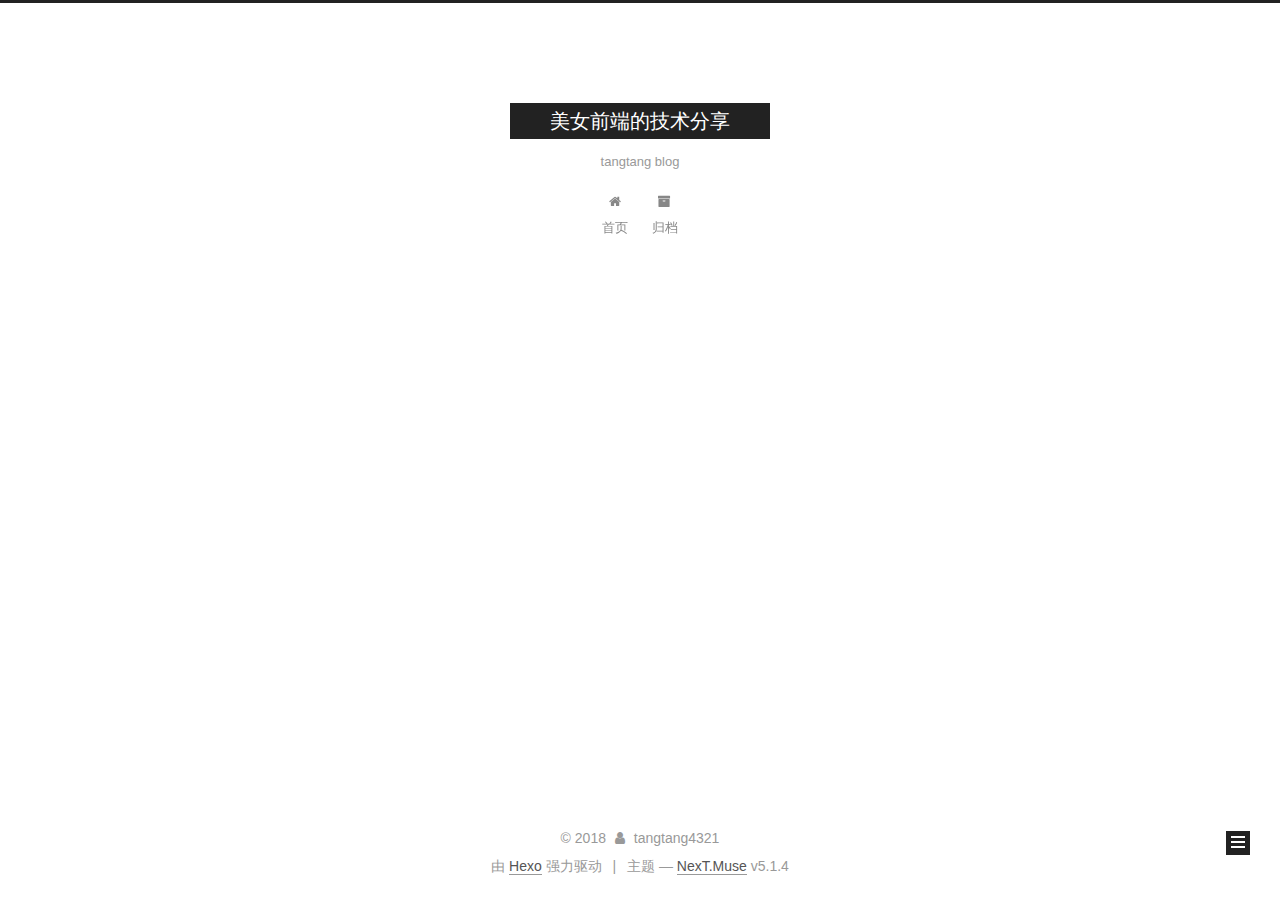
<file: categories/js/index.html>
<!DOCTYPE html>



  


<html class="theme-next muse use-motion" lang="zh-Hans">
<head>
  <meta charset="UTF-8"/>
<meta http-equiv="X-UA-Compatible" content="IE=edge" />
<meta name="viewport" content="width=device-width, initial-scale=1, maximum-scale=1"/>
<meta name="theme-color" content="#222">









<meta http-equiv="Cache-Control" content="no-transform" />
<meta http-equiv="Cache-Control" content="no-siteapp" />
















  
  
  <link href="/lib/fancybox/source/jquery.fancybox.css?v=2.1.5" rel="stylesheet" type="text/css" />







<link href="/lib/font-awesome/css/font-awesome.min.css?v=4.6.2" rel="stylesheet" type="text/css" />

<link href="/css/main.css?v=5.1.4" rel="stylesheet" type="text/css" />


  <link rel="apple-touch-icon" sizes="180x180" href="/images/apple-touch-icon-next.png?v=5.1.4">


  <link rel="icon" type="image/png" sizes="32x32" href="/images/favicon-32x32-next.png?v=5.1.4">


  <link rel="icon" type="image/png" sizes="16x16" href="/images/favicon-16x16-next.png?v=5.1.4">


  <link rel="mask-icon" href="/images/logo.svg?v=5.1.4" color="#222">





  <meta name="keywords" content="Hexo, NexT" />










<meta name="description" content="前端">
<meta property="og:type" content="website">
<meta property="og:title" content="美女前端的技术分享">
<meta property="og:url" content="http://yoursite.com/categories/js/index.html">
<meta property="og:site_name" content="美女前端的技术分享">
<meta property="og:description" content="前端">
<meta property="og:locale" content="zh-Hans">
<meta name="twitter:card" content="summary">
<meta name="twitter:title" content="美女前端的技术分享">
<meta name="twitter:description" content="前端">



<script type="text/javascript" id="hexo.configurations">
  var NexT = window.NexT || {};
  var CONFIG = {
    root: '/',
    scheme: 'Muse',
    version: '5.1.4',
    sidebar: {"position":"left","display":"post","offset":12,"b2t":false,"scrollpercent":false,"onmobile":false},
    fancybox: true,
    tabs: true,
    motion: {"enable":true,"async":false,"transition":{"post_block":"fadeIn","post_header":"slideDownIn","post_body":"slideDownIn","coll_header":"slideLeftIn","sidebar":"slideUpIn"}},
    duoshuo: {
      userId: '0',
      author: '博主'
    },
    algolia: {
      applicationID: '',
      apiKey: '',
      indexName: '',
      hits: {"per_page":10},
      labels: {"input_placeholder":"Search for Posts","hits_empty":"We didn't find any results for the search: ${query}","hits_stats":"${hits} results found in ${time} ms"}
    }
  };
</script>



  <link rel="canonical" href="http://yoursite.com/categories/js/"/>





  <title>分类: js | 美女前端的技术分享</title>
  








</head>

<body itemscope itemtype="http://schema.org/WebPage" lang="zh-Hans">

  
  
    
  

  <div class="container sidebar-position-left ">
    <div class="headband"></div>

    <header id="header" class="header" itemscope itemtype="http://schema.org/WPHeader">
      <div class="header-inner"><div class="site-brand-wrapper">
  <div class="site-meta ">
    

    <div class="custom-logo-site-title">
      <a href="/"  class="brand" rel="start">
        <span class="logo-line-before"><i></i></span>
        <span class="site-title">美女前端的技术分享</span>
        <span class="logo-line-after"><i></i></span>
      </a>
    </div>
      
        <p class="site-subtitle">tangtang blog</p>
      
  </div>

  <div class="site-nav-toggle">
    <button>
      <span class="btn-bar"></span>
      <span class="btn-bar"></span>
      <span class="btn-bar"></span>
    </button>
  </div>
</div>

<nav class="site-nav">
  

  
    <ul id="menu" class="menu">
      
        
        <li class="menu-item menu-item-home">
          <a href="/" rel="section">
            
              <i class="menu-item-icon fa fa-fw fa-home"></i> <br />
            
            首页
          </a>
        </li>
      
        
        <li class="menu-item menu-item-archives">
          <a href="/archives/" rel="section">
            
              <i class="menu-item-icon fa fa-fw fa-archive"></i> <br />
            
            归档
          </a>
        </li>
      

      
    </ul>
  

  
</nav>



 </div>
    </header>

    <main id="main" class="main">
      <div class="main-inner">
        <div class="content-wrap">
          <div id="content" class="content">
            

  
  
  
  <div class="post-block category">

    <div id="posts" class="posts-collapse">
      <div class="collection-title">
        <h1>js<small>分类</small>
        </h1>
      </div>

      
        

  <article class="post post-type-normal" itemscope itemtype="http://schema.org/Article">
    <header class="post-header">

      <h2 class="post-title">
        
            <a class="post-title-link" href="/2018/04/18/javascript 异步机制macrotask与microtask/" itemprop="url">
              
                <span itemprop="name">javascript异步处理机制macrotask与microtask</span>
              
            </a>
        
      </h2>

      <div class="post-meta">
        <time class="post-time" itemprop="dateCreated"
              datetime="2018-04-18T19:16:02+08:00"
              content="2018-04-18" >
          04-18
        </time>
      </div>

    </header>
  </article>


      
        

  <article class="post post-type-normal" itemscope itemtype="http://schema.org/Article">
    <header class="post-header">

      <h2 class="post-title">
        
            <a class="post-title-link" href="/2018/03/15/webpack插件机制剖析/" itemprop="url">
              
                <span itemprop="name">webpack插件机制剖析</span>
              
            </a>
        
      </h2>

      <div class="post-meta">
        <time class="post-time" itemprop="dateCreated"
              datetime="2018-03-15T09:51:12+08:00"
              content="2018-03-15" >
          03-15
        </time>
      </div>

    </header>
  </article>


      
        

  <article class="post post-type-normal" itemscope itemtype="http://schema.org/Article">
    <header class="post-header">

      <h2 class="post-title">
        
            <a class="post-title-link" href="/2018/03/01/webpack初入门/" itemprop="url">
              
                <span itemprop="name">webpack初入门</span>
              
            </a>
        
      </h2>

      <div class="post-meta">
        <time class="post-time" itemprop="dateCreated"
              datetime="2018-03-01T16:27:59+08:00"
              content="2018-03-01" >
          03-01
        </time>
      </div>

    </header>
  </article>


      
    </div>

  </div>
  
  
  

  



          </div>
          


          

        </div>
        
          
  
  <div class="sidebar-toggle">
    <div class="sidebar-toggle-line-wrap">
      <span class="sidebar-toggle-line sidebar-toggle-line-first"></span>
      <span class="sidebar-toggle-line sidebar-toggle-line-middle"></span>
      <span class="sidebar-toggle-line sidebar-toggle-line-last"></span>
    </div>
  </div>

  <aside id="sidebar" class="sidebar">
    
    <div class="sidebar-inner">

      

      

      <section class="site-overview-wrap sidebar-panel sidebar-panel-active">
        <div class="site-overview">
          <div class="site-author motion-element" itemprop="author" itemscope itemtype="http://schema.org/Person">
            
              <p class="site-author-name" itemprop="name">tangtang4321</p>
              <p class="site-description motion-element" itemprop="description">前端</p>
          </div>

          <nav class="site-state motion-element">

            
              <div class="site-state-item site-state-posts">
              
                <a href="/archives/">
              
                  <span class="site-state-item-count">4</span>
                  <span class="site-state-item-name">日志</span>
                </a>
              </div>
            

            
              
              
              <div class="site-state-item site-state-categories">
                
                  <span class="site-state-item-count">1</span>
                  <span class="site-state-item-name">分类</span>
                
              </div>
            

            
              
              
              <div class="site-state-item site-state-tags">
                
                  <span class="site-state-item-count">3</span>
                  <span class="site-state-item-name">标签</span>
                
              </div>
            

          </nav>

          

          
            <div class="links-of-author motion-element">
                
                  <span class="links-of-author-item">
                    <a href="https://github.com/yourname" target="_blank" title="GitHub">
                      
                        <i class="fa fa-fw fa-github"></i>GitHub</a>
                  </span>
                
            </div>
          

          
          

          
          

          

        </div>
      </section>

      

      

    </div>
  </aside>


        
      </div>
    </main>

    <footer id="footer" class="footer">
      <div class="footer-inner">
        <div class="copyright">&copy; <span itemprop="copyrightYear">2018</span>
  <span class="with-love">
    <i class="fa fa-user"></i>
  </span>
  <span class="author" itemprop="copyrightHolder">tangtang4321</span>

  
</div>


  <div class="powered-by">由 <a class="theme-link" target="_blank" href="https://hexo.io">Hexo</a> 强力驱动</div>



  <span class="post-meta-divider">|</span>



  <div class="theme-info">主题 &mdash; <a class="theme-link" target="_blank" href="https://github.com/iissnan/hexo-theme-next">NexT.Muse</a> v5.1.4</div>




        







        
      </div>
    </footer>

    
      <div class="back-to-top">
        <i class="fa fa-arrow-up"></i>
        
      </div>
    

    

  </div>

  

<script type="text/javascript">
  if (Object.prototype.toString.call(window.Promise) !== '[object Function]') {
    window.Promise = null;
  }
</script>









  












  
  
    <script type="text/javascript" src="/lib/jquery/index.js?v=2.1.3"></script>
  

  
  
    <script type="text/javascript" src="/lib/fastclick/lib/fastclick.min.js?v=1.0.6"></script>
  

  
  
    <script type="text/javascript" src="/lib/jquery_lazyload/jquery.lazyload.js?v=1.9.7"></script>
  

  
  
    <script type="text/javascript" src="/lib/velocity/velocity.min.js?v=1.2.1"></script>
  

  
  
    <script type="text/javascript" src="/lib/velocity/velocity.ui.min.js?v=1.2.1"></script>
  

  
  
    <script type="text/javascript" src="/lib/fancybox/source/jquery.fancybox.pack.js?v=2.1.5"></script>
  


  


  <script type="text/javascript" src="/js/src/utils.js?v=5.1.4"></script>

  <script type="text/javascript" src="/js/src/motion.js?v=5.1.4"></script>



  
  

  

  


  <script type="text/javascript" src="/js/src/bootstrap.js?v=5.1.4"></script>



  


  




	





  





  












  





  

  

  

  
  

  

  

  

</body>
</html>
</file>
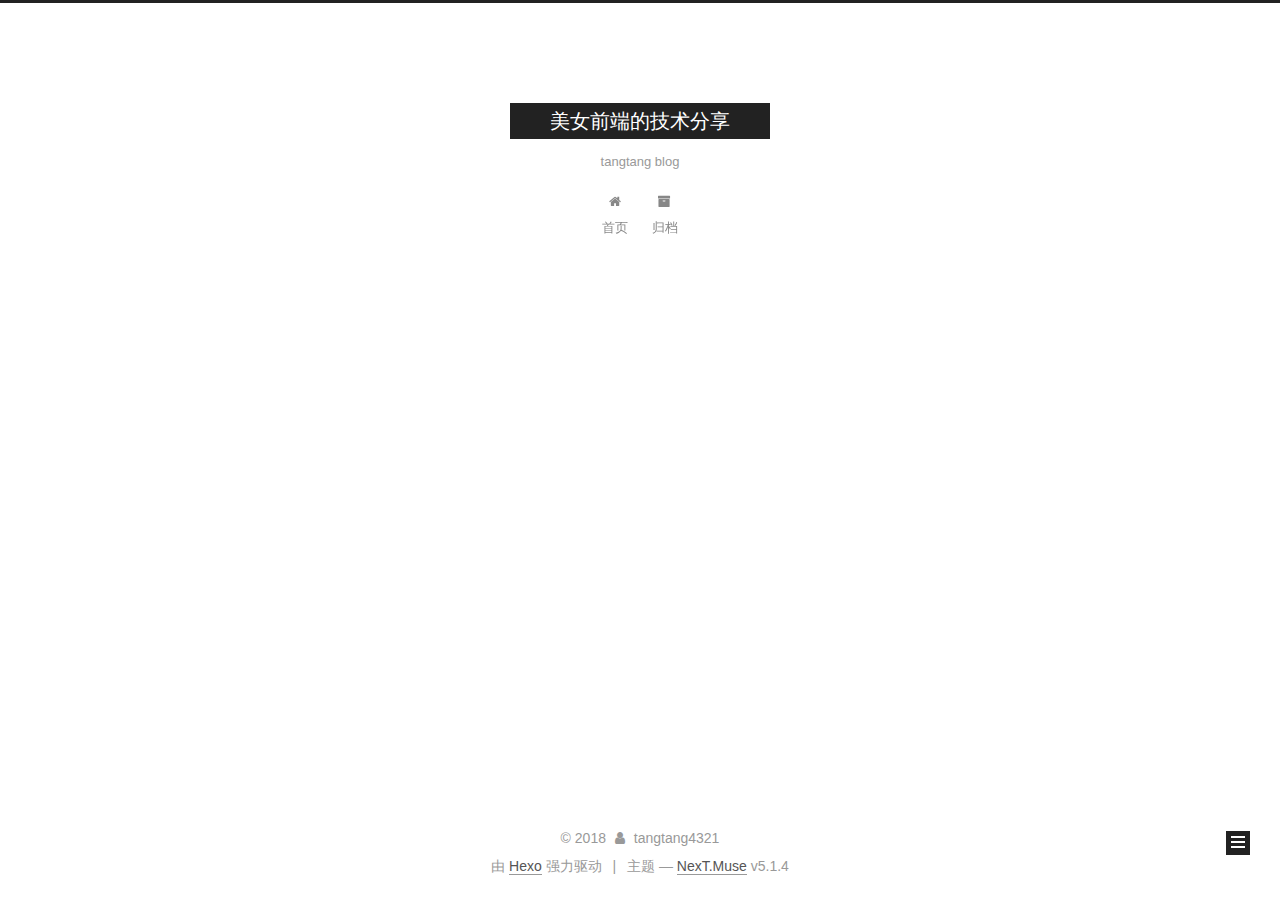
<file: tags/js/index.html>
<!DOCTYPE html>



  


<html class="theme-next muse use-motion" lang="zh-Hans">
<head>
  <meta charset="UTF-8"/>
<meta http-equiv="X-UA-Compatible" content="IE=edge" />
<meta name="viewport" content="width=device-width, initial-scale=1, maximum-scale=1"/>
<meta name="theme-color" content="#222">









<meta http-equiv="Cache-Control" content="no-transform" />
<meta http-equiv="Cache-Control" content="no-siteapp" />
















  
  
  <link href="/lib/fancybox/source/jquery.fancybox.css?v=2.1.5" rel="stylesheet" type="text/css" />







<link href="/lib/font-awesome/css/font-awesome.min.css?v=4.6.2" rel="stylesheet" type="text/css" />

<link href="/css/main.css?v=5.1.4" rel="stylesheet" type="text/css" />


  <link rel="apple-touch-icon" sizes="180x180" href="/images/apple-touch-icon-next.png?v=5.1.4">


  <link rel="icon" type="image/png" sizes="32x32" href="/images/favicon-32x32-next.png?v=5.1.4">


  <link rel="icon" type="image/png" sizes="16x16" href="/images/favicon-16x16-next.png?v=5.1.4">


  <link rel="mask-icon" href="/images/logo.svg?v=5.1.4" color="#222">





  <meta name="keywords" content="Hexo, NexT" />










<meta name="description" content="前端">
<meta property="og:type" content="website">
<meta property="og:title" content="美女前端的技术分享">
<meta property="og:url" content="http://yoursite.com/tags/js/index.html">
<meta property="og:site_name" content="美女前端的技术分享">
<meta property="og:description" content="前端">
<meta property="og:locale" content="zh-Hans">
<meta name="twitter:card" content="summary">
<meta name="twitter:title" content="美女前端的技术分享">
<meta name="twitter:description" content="前端">



<script type="text/javascript" id="hexo.configurations">
  var NexT = window.NexT || {};
  var CONFIG = {
    root: '/',
    scheme: 'Muse',
    version: '5.1.4',
    sidebar: {"position":"left","display":"post","offset":12,"b2t":false,"scrollpercent":false,"onmobile":false},
    fancybox: true,
    tabs: true,
    motion: {"enable":true,"async":false,"transition":{"post_block":"fadeIn","post_header":"slideDownIn","post_body":"slideDownIn","coll_header":"slideLeftIn","sidebar":"slideUpIn"}},
    duoshuo: {
      userId: '0',
      author: '博主'
    },
    algolia: {
      applicationID: '',
      apiKey: '',
      indexName: '',
      hits: {"per_page":10},
      labels: {"input_placeholder":"Search for Posts","hits_empty":"We didn't find any results for the search: ${query}","hits_stats":"${hits} results found in ${time} ms"}
    }
  };
</script>



  <link rel="canonical" href="http://yoursite.com/tags/js/"/>





  <title>标签: js | 美女前端的技术分享</title>
  








</head>

<body itemscope itemtype="http://schema.org/WebPage" lang="zh-Hans">

  
  
    
  

  <div class="container sidebar-position-left ">
    <div class="headband"></div>

    <header id="header" class="header" itemscope itemtype="http://schema.org/WPHeader">
      <div class="header-inner"><div class="site-brand-wrapper">
  <div class="site-meta ">
    

    <div class="custom-logo-site-title">
      <a href="/"  class="brand" rel="start">
        <span class="logo-line-before"><i></i></span>
        <span class="site-title">美女前端的技术分享</span>
        <span class="logo-line-after"><i></i></span>
      </a>
    </div>
      
        <p class="site-subtitle">tangtang blog</p>
      
  </div>

  <div class="site-nav-toggle">
    <button>
      <span class="btn-bar"></span>
      <span class="btn-bar"></span>
      <span class="btn-bar"></span>
    </button>
  </div>
</div>

<nav class="site-nav">
  

  
    <ul id="menu" class="menu">
      
        
        <li class="menu-item menu-item-home">
          <a href="/" rel="section">
            
              <i class="menu-item-icon fa fa-fw fa-home"></i> <br />
            
            首页
          </a>
        </li>
      
        
        <li class="menu-item menu-item-archives">
          <a href="/archives/" rel="section">
            
              <i class="menu-item-icon fa fa-fw fa-archive"></i> <br />
            
            归档
          </a>
        </li>
      

      
    </ul>
  

  
</nav>



 </div>
    </header>

    <main id="main" class="main">
      <div class="main-inner">
        <div class="content-wrap">
          <div id="content" class="content">
            

  
  
  
  <div class="post-block tag">

    <div id="posts" class="posts-collapse">
      <div class="collection-title">
        <h1>js<small>标签</small>
        </h1>
      </div>

      
        

  <article class="post post-type-normal" itemscope itemtype="http://schema.org/Article">
    <header class="post-header">

      <h2 class="post-title">
        
            <a class="post-title-link" href="/2018/04/18/javascript 异步机制macrotask与microtask/" itemprop="url">
              
                <span itemprop="name">javascript异步处理机制macrotask与microtask</span>
              
            </a>
        
      </h2>

      <div class="post-meta">
        <time class="post-time" itemprop="dateCreated"
              datetime="2018-04-18T19:16:02+08:00"
              content="2018-04-18" >
          04-18
        </time>
      </div>

    </header>
  </article>


      
        

  <article class="post post-type-normal" itemscope itemtype="http://schema.org/Article">
    <header class="post-header">

      <h2 class="post-title">
        
            <a class="post-title-link" href="/2018/03/15/webpack插件机制剖析/" itemprop="url">
              
                <span itemprop="name">webpack插件机制剖析</span>
              
            </a>
        
      </h2>

      <div class="post-meta">
        <time class="post-time" itemprop="dateCreated"
              datetime="2018-03-15T09:51:12+08:00"
              content="2018-03-15" >
          03-15
        </time>
      </div>

    </header>
  </article>


      
        

  <article class="post post-type-normal" itemscope itemtype="http://schema.org/Article">
    <header class="post-header">

      <h2 class="post-title">
        
            <a class="post-title-link" href="/2018/03/01/webpack初入门/" itemprop="url">
              
                <span itemprop="name">webpack初入门</span>
              
            </a>
        
      </h2>

      <div class="post-meta">
        <time class="post-time" itemprop="dateCreated"
              datetime="2018-03-01T16:27:59+08:00"
              content="2018-03-01" >
          03-01
        </time>
      </div>

    </header>
  </article>


      
    </div>

  </div>
  
  
  

  


          </div>
          


          

        </div>
        
          
  
  <div class="sidebar-toggle">
    <div class="sidebar-toggle-line-wrap">
      <span class="sidebar-toggle-line sidebar-toggle-line-first"></span>
      <span class="sidebar-toggle-line sidebar-toggle-line-middle"></span>
      <span class="sidebar-toggle-line sidebar-toggle-line-last"></span>
    </div>
  </div>

  <aside id="sidebar" class="sidebar">
    
    <div class="sidebar-inner">

      

      

      <section class="site-overview-wrap sidebar-panel sidebar-panel-active">
        <div class="site-overview">
          <div class="site-author motion-element" itemprop="author" itemscope itemtype="http://schema.org/Person">
            
              <p class="site-author-name" itemprop="name">tangtang4321</p>
              <p class="site-description motion-element" itemprop="description">前端</p>
          </div>

          <nav class="site-state motion-element">

            
              <div class="site-state-item site-state-posts">
              
                <a href="/archives/">
              
                  <span class="site-state-item-count">4</span>
                  <span class="site-state-item-name">日志</span>
                </a>
              </div>
            

            
              
              
              <div class="site-state-item site-state-categories">
                
                  <span class="site-state-item-count">1</span>
                  <span class="site-state-item-name">分类</span>
                
              </div>
            

            
              
              
              <div class="site-state-item site-state-tags">
                
                  <span class="site-state-item-count">3</span>
                  <span class="site-state-item-name">标签</span>
                
              </div>
            

          </nav>

          

          
            <div class="links-of-author motion-element">
                
                  <span class="links-of-author-item">
                    <a href="https://github.com/yourname" target="_blank" title="GitHub">
                      
                        <i class="fa fa-fw fa-github"></i>GitHub</a>
                  </span>
                
            </div>
          

          
          

          
          

          

        </div>
      </section>

      

      

    </div>
  </aside>


        
      </div>
    </main>

    <footer id="footer" class="footer">
      <div class="footer-inner">
        <div class="copyright">&copy; <span itemprop="copyrightYear">2018</span>
  <span class="with-love">
    <i class="fa fa-user"></i>
  </span>
  <span class="author" itemprop="copyrightHolder">tangtang4321</span>

  
</div>


  <div class="powered-by">由 <a class="theme-link" target="_blank" href="https://hexo.io">Hexo</a> 强力驱动</div>



  <span class="post-meta-divider">|</span>



  <div class="theme-info">主题 &mdash; <a class="theme-link" target="_blank" href="https://github.com/iissnan/hexo-theme-next">NexT.Muse</a> v5.1.4</div>




        







        
      </div>
    </footer>

    
      <div class="back-to-top">
        <i class="fa fa-arrow-up"></i>
        
      </div>
    

    

  </div>

  

<script type="text/javascript">
  if (Object.prototype.toString.call(window.Promise) !== '[object Function]') {
    window.Promise = null;
  }
</script>









  












  
  
    <script type="text/javascript" src="/lib/jquery/index.js?v=2.1.3"></script>
  

  
  
    <script type="text/javascript" src="/lib/fastclick/lib/fastclick.min.js?v=1.0.6"></script>
  

  
  
    <script type="text/javascript" src="/lib/jquery_lazyload/jquery.lazyload.js?v=1.9.7"></script>
  

  
  
    <script type="text/javascript" src="/lib/velocity/velocity.min.js?v=1.2.1"></script>
  

  
  
    <script type="text/javascript" src="/lib/velocity/velocity.ui.min.js?v=1.2.1"></script>
  

  
  
    <script type="text/javascript" src="/lib/fancybox/source/jquery.fancybox.pack.js?v=2.1.5"></script>
  


  


  <script type="text/javascript" src="/js/src/utils.js?v=5.1.4"></script>

  <script type="text/javascript" src="/js/src/motion.js?v=5.1.4"></script>



  
  

  

  


  <script type="text/javascript" src="/js/src/bootstrap.js?v=5.1.4"></script>



  


  




	





  





  












  





  

  

  

  
  

  

  

  

</body>
</html>
</file>
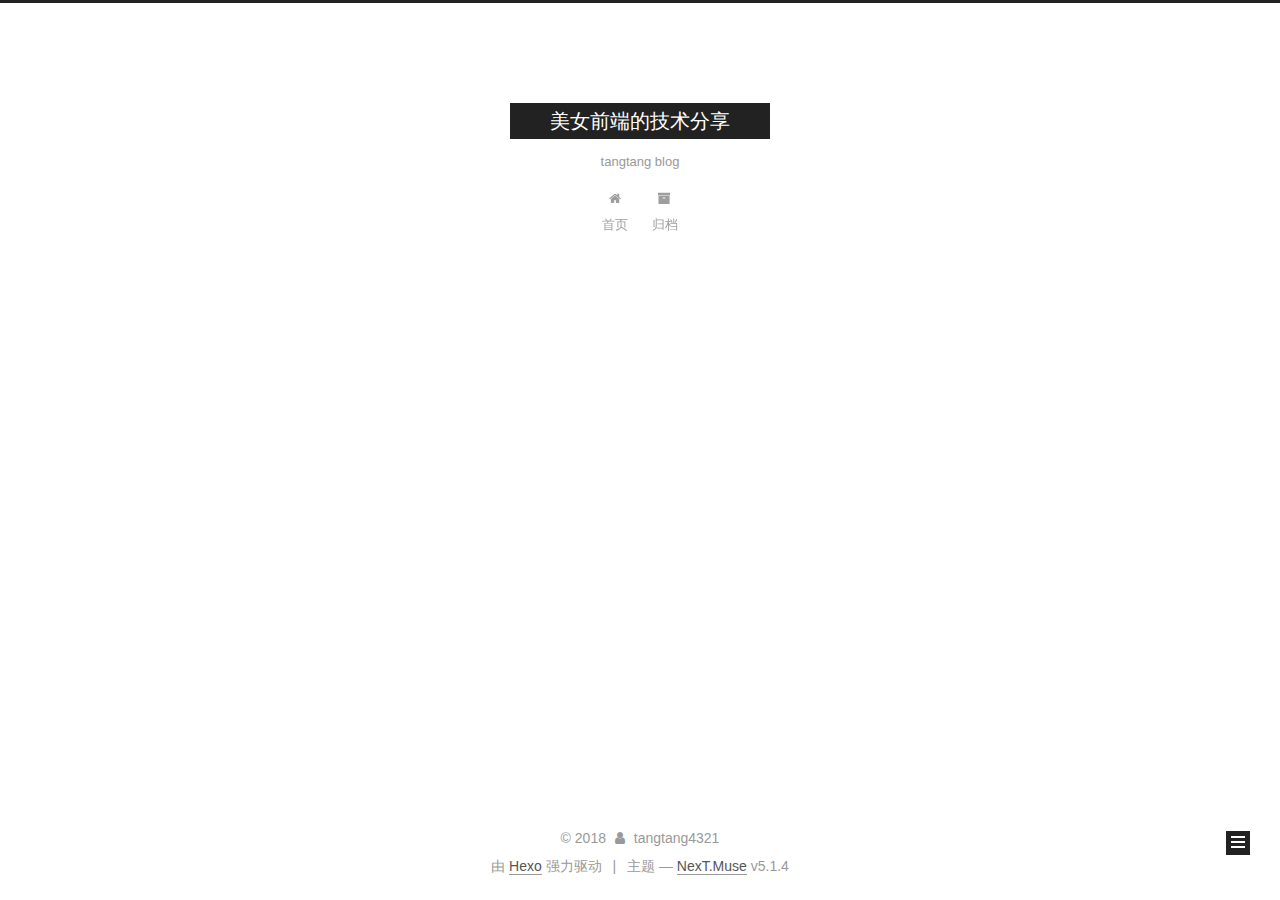
<file: tags/webpack/index.html>
<!DOCTYPE html>



  


<html class="theme-next muse use-motion" lang="zh-Hans">
<head>
  <meta charset="UTF-8"/>
<meta http-equiv="X-UA-Compatible" content="IE=edge" />
<meta name="viewport" content="width=device-width, initial-scale=1, maximum-scale=1"/>
<meta name="theme-color" content="#222">









<meta http-equiv="Cache-Control" content="no-transform" />
<meta http-equiv="Cache-Control" content="no-siteapp" />
















  
  
  <link href="/lib/fancybox/source/jquery.fancybox.css?v=2.1.5" rel="stylesheet" type="text/css" />







<link href="/lib/font-awesome/css/font-awesome.min.css?v=4.6.2" rel="stylesheet" type="text/css" />

<link href="/css/main.css?v=5.1.4" rel="stylesheet" type="text/css" />


  <link rel="apple-touch-icon" sizes="180x180" href="/images/apple-touch-icon-next.png?v=5.1.4">


  <link rel="icon" type="image/png" sizes="32x32" href="/images/favicon-32x32-next.png?v=5.1.4">


  <link rel="icon" type="image/png" sizes="16x16" href="/images/favicon-16x16-next.png?v=5.1.4">


  <link rel="mask-icon" href="/images/logo.svg?v=5.1.4" color="#222">





  <meta name="keywords" content="Hexo, NexT" />










<meta name="description" content="前端">
<meta property="og:type" content="website">
<meta property="og:title" content="美女前端的技术分享">
<meta property="og:url" content="http://yoursite.com/tags/webpack/index.html">
<meta property="og:site_name" content="美女前端的技术分享">
<meta property="og:description" content="前端">
<meta property="og:locale" content="zh-Hans">
<meta name="twitter:card" content="summary">
<meta name="twitter:title" content="美女前端的技术分享">
<meta name="twitter:description" content="前端">



<script type="text/javascript" id="hexo.configurations">
  var NexT = window.NexT || {};
  var CONFIG = {
    root: '/',
    scheme: 'Muse',
    version: '5.1.4',
    sidebar: {"position":"left","display":"post","offset":12,"b2t":false,"scrollpercent":false,"onmobile":false},
    fancybox: true,
    tabs: true,
    motion: {"enable":true,"async":false,"transition":{"post_block":"fadeIn","post_header":"slideDownIn","post_body":"slideDownIn","coll_header":"slideLeftIn","sidebar":"slideUpIn"}},
    duoshuo: {
      userId: '0',
      author: '博主'
    },
    algolia: {
      applicationID: '',
      apiKey: '',
      indexName: '',
      hits: {"per_page":10},
      labels: {"input_placeholder":"Search for Posts","hits_empty":"We didn't find any results for the search: ${query}","hits_stats":"${hits} results found in ${time} ms"}
    }
  };
</script>



  <link rel="canonical" href="http://yoursite.com/tags/webpack/"/>





  <title>标签: webpack | 美女前端的技术分享</title>
  








</head>

<body itemscope itemtype="http://schema.org/WebPage" lang="zh-Hans">

  
  
    
  

  <div class="container sidebar-position-left ">
    <div class="headband"></div>

    <header id="header" class="header" itemscope itemtype="http://schema.org/WPHeader">
      <div class="header-inner"><div class="site-brand-wrapper">
  <div class="site-meta ">
    

    <div class="custom-logo-site-title">
      <a href="/"  class="brand" rel="start">
        <span class="logo-line-before"><i></i></span>
        <span class="site-title">美女前端的技术分享</span>
        <span class="logo-line-after"><i></i></span>
      </a>
    </div>
      
        <p class="site-subtitle">tangtang blog</p>
      
  </div>

  <div class="site-nav-toggle">
    <button>
      <span class="btn-bar"></span>
      <span class="btn-bar"></span>
      <span class="btn-bar"></span>
    </button>
  </div>
</div>

<nav class="site-nav">
  

  
    <ul id="menu" class="menu">
      
        
        <li class="menu-item menu-item-home">
          <a href="/" rel="section">
            
              <i class="menu-item-icon fa fa-fw fa-home"></i> <br />
            
            首页
          </a>
        </li>
      
        
        <li class="menu-item menu-item-archives">
          <a href="/archives/" rel="section">
            
              <i class="menu-item-icon fa fa-fw fa-archive"></i> <br />
            
            归档
          </a>
        </li>
      

      
    </ul>
  

  
</nav>



 </div>
    </header>

    <main id="main" class="main">
      <div class="main-inner">
        <div class="content-wrap">
          <div id="content" class="content">
            

  
  
  
  <div class="post-block tag">

    <div id="posts" class="posts-collapse">
      <div class="collection-title">
        <h1>webpack<small>标签</small>
        </h1>
      </div>

      
        

  <article class="post post-type-normal" itemscope itemtype="http://schema.org/Article">
    <header class="post-header">

      <h2 class="post-title">
        
            <a class="post-title-link" href="/2018/03/15/webpack插件机制剖析/" itemprop="url">
              
                <span itemprop="name">webpack插件机制剖析</span>
              
            </a>
        
      </h2>

      <div class="post-meta">
        <time class="post-time" itemprop="dateCreated"
              datetime="2018-03-15T09:51:12+08:00"
              content="2018-03-15" >
          03-15
        </time>
      </div>

    </header>
  </article>


      
        

  <article class="post post-type-normal" itemscope itemtype="http://schema.org/Article">
    <header class="post-header">

      <h2 class="post-title">
        
            <a class="post-title-link" href="/2018/03/01/webpack初入门/" itemprop="url">
              
                <span itemprop="name">webpack初入门</span>
              
            </a>
        
      </h2>

      <div class="post-meta">
        <time class="post-time" itemprop="dateCreated"
              datetime="2018-03-01T16:27:59+08:00"
              content="2018-03-01" >
          03-01
        </time>
      </div>

    </header>
  </article>


      
    </div>

  </div>
  
  
  

  


          </div>
          


          

        </div>
        
          
  
  <div class="sidebar-toggle">
    <div class="sidebar-toggle-line-wrap">
      <span class="sidebar-toggle-line sidebar-toggle-line-first"></span>
      <span class="sidebar-toggle-line sidebar-toggle-line-middle"></span>
      <span class="sidebar-toggle-line sidebar-toggle-line-last"></span>
    </div>
  </div>

  <aside id="sidebar" class="sidebar">
    
    <div class="sidebar-inner">

      

      

      <section class="site-overview-wrap sidebar-panel sidebar-panel-active">
        <div class="site-overview">
          <div class="site-author motion-element" itemprop="author" itemscope itemtype="http://schema.org/Person">
            
              <p class="site-author-name" itemprop="name">tangtang4321</p>
              <p class="site-description motion-element" itemprop="description">前端</p>
          </div>

          <nav class="site-state motion-element">

            
              <div class="site-state-item site-state-posts">
              
                <a href="/archives/">
              
                  <span class="site-state-item-count">4</span>
                  <span class="site-state-item-name">日志</span>
                </a>
              </div>
            

            
              
              
              <div class="site-state-item site-state-categories">
                
                  <span class="site-state-item-count">1</span>
                  <span class="site-state-item-name">分类</span>
                
              </div>
            

            
              
              
              <div class="site-state-item site-state-tags">
                
                  <span class="site-state-item-count">3</span>
                  <span class="site-state-item-name">标签</span>
                
              </div>
            

          </nav>

          

          
            <div class="links-of-author motion-element">
                
                  <span class="links-of-author-item">
                    <a href="https://github.com/yourname" target="_blank" title="GitHub">
                      
                        <i class="fa fa-fw fa-github"></i>GitHub</a>
                  </span>
                
            </div>
          

          
          

          
          

          

        </div>
      </section>

      

      

    </div>
  </aside>


        
      </div>
    </main>

    <footer id="footer" class="footer">
      <div class="footer-inner">
        <div class="copyright">&copy; <span itemprop="copyrightYear">2018</span>
  <span class="with-love">
    <i class="fa fa-user"></i>
  </span>
  <span class="author" itemprop="copyrightHolder">tangtang4321</span>

  
</div>


  <div class="powered-by">由 <a class="theme-link" target="_blank" href="https://hexo.io">Hexo</a> 强力驱动</div>



  <span class="post-meta-divider">|</span>



  <div class="theme-info">主题 &mdash; <a class="theme-link" target="_blank" href="https://github.com/iissnan/hexo-theme-next">NexT.Muse</a> v5.1.4</div>




        







        
      </div>
    </footer>

    
      <div class="back-to-top">
        <i class="fa fa-arrow-up"></i>
        
      </div>
    

    

  </div>

  

<script type="text/javascript">
  if (Object.prototype.toString.call(window.Promise) !== '[object Function]') {
    window.Promise = null;
  }
</script>









  












  
  
    <script type="text/javascript" src="/lib/jquery/index.js?v=2.1.3"></script>
  

  
  
    <script type="text/javascript" src="/lib/fastclick/lib/fastclick.min.js?v=1.0.6"></script>
  

  
  
    <script type="text/javascript" src="/lib/jquery_lazyload/jquery.lazyload.js?v=1.9.7"></script>
  

  
  
    <script type="text/javascript" src="/lib/velocity/velocity.min.js?v=1.2.1"></script>
  

  
  
    <script type="text/javascript" src="/lib/velocity/velocity.ui.min.js?v=1.2.1"></script>
  

  
  
    <script type="text/javascript" src="/lib/fancybox/source/jquery.fancybox.pack.js?v=2.1.5"></script>
  


  


  <script type="text/javascript" src="/js/src/utils.js?v=5.1.4"></script>

  <script type="text/javascript" src="/js/src/motion.js?v=5.1.4"></script>



  
  

  

  


  <script type="text/javascript" src="/js/src/bootstrap.js?v=5.1.4"></script>



  


  




	





  





  












  





  

  

  

  
  

  

  

  

</body>
</html>
</file>
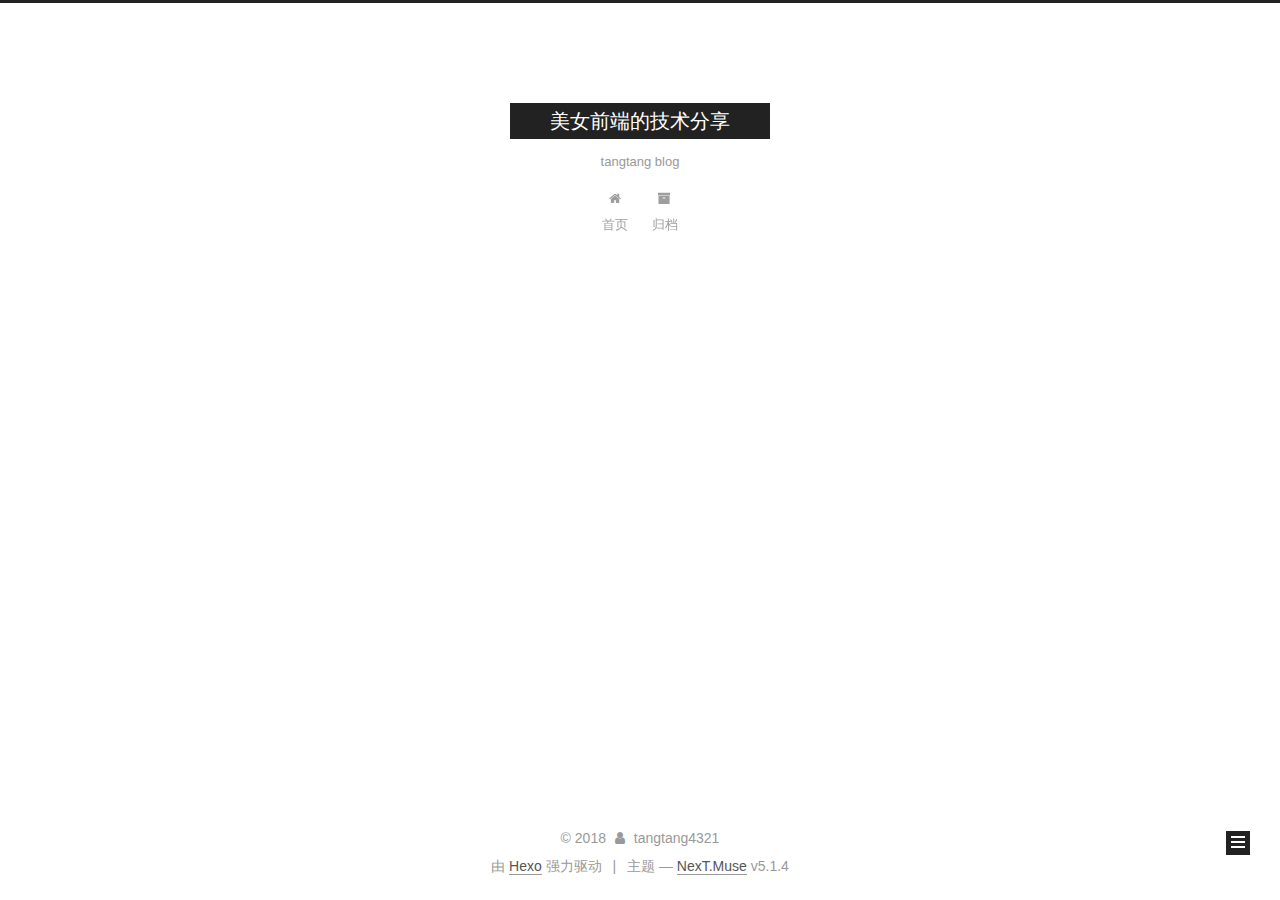
<file: tags/异步处理机制/index.html>
<!DOCTYPE html>



  


<html class="theme-next muse use-motion" lang="zh-Hans">
<head>
  <meta charset="UTF-8"/>
<meta http-equiv="X-UA-Compatible" content="IE=edge" />
<meta name="viewport" content="width=device-width, initial-scale=1, maximum-scale=1"/>
<meta name="theme-color" content="#222">









<meta http-equiv="Cache-Control" content="no-transform" />
<meta http-equiv="Cache-Control" content="no-siteapp" />
















  
  
  <link href="/lib/fancybox/source/jquery.fancybox.css?v=2.1.5" rel="stylesheet" type="text/css" />







<link href="/lib/font-awesome/css/font-awesome.min.css?v=4.6.2" rel="stylesheet" type="text/css" />

<link href="/css/main.css?v=5.1.4" rel="stylesheet" type="text/css" />


  <link rel="apple-touch-icon" sizes="180x180" href="/images/apple-touch-icon-next.png?v=5.1.4">


  <link rel="icon" type="image/png" sizes="32x32" href="/images/favicon-32x32-next.png?v=5.1.4">


  <link rel="icon" type="image/png" sizes="16x16" href="/images/favicon-16x16-next.png?v=5.1.4">


  <link rel="mask-icon" href="/images/logo.svg?v=5.1.4" color="#222">





  <meta name="keywords" content="Hexo, NexT" />










<meta name="description" content="前端">
<meta property="og:type" content="website">
<meta property="og:title" content="美女前端的技术分享">
<meta property="og:url" content="http://yoursite.com/tags/异步处理机制/index.html">
<meta property="og:site_name" content="美女前端的技术分享">
<meta property="og:description" content="前端">
<meta property="og:locale" content="zh-Hans">
<meta name="twitter:card" content="summary">
<meta name="twitter:title" content="美女前端的技术分享">
<meta name="twitter:description" content="前端">



<script type="text/javascript" id="hexo.configurations">
  var NexT = window.NexT || {};
  var CONFIG = {
    root: '/',
    scheme: 'Muse',
    version: '5.1.4',
    sidebar: {"position":"left","display":"post","offset":12,"b2t":false,"scrollpercent":false,"onmobile":false},
    fancybox: true,
    tabs: true,
    motion: {"enable":true,"async":false,"transition":{"post_block":"fadeIn","post_header":"slideDownIn","post_body":"slideDownIn","coll_header":"slideLeftIn","sidebar":"slideUpIn"}},
    duoshuo: {
      userId: '0',
      author: '博主'
    },
    algolia: {
      applicationID: '',
      apiKey: '',
      indexName: '',
      hits: {"per_page":10},
      labels: {"input_placeholder":"Search for Posts","hits_empty":"We didn't find any results for the search: ${query}","hits_stats":"${hits} results found in ${time} ms"}
    }
  };
</script>



  <link rel="canonical" href="http://yoursite.com/tags/异步处理机制/"/>





  <title>标签: 异步处理机制 | 美女前端的技术分享</title>
  








</head>

<body itemscope itemtype="http://schema.org/WebPage" lang="zh-Hans">

  
  
    
  

  <div class="container sidebar-position-left ">
    <div class="headband"></div>

    <header id="header" class="header" itemscope itemtype="http://schema.org/WPHeader">
      <div class="header-inner"><div class="site-brand-wrapper">
  <div class="site-meta ">
    

    <div class="custom-logo-site-title">
      <a href="/"  class="brand" rel="start">
        <span class="logo-line-before"><i></i></span>
        <span class="site-title">美女前端的技术分享</span>
        <span class="logo-line-after"><i></i></span>
      </a>
    </div>
      
        <p class="site-subtitle">tangtang blog</p>
      
  </div>

  <div class="site-nav-toggle">
    <button>
      <span class="btn-bar"></span>
      <span class="btn-bar"></span>
      <span class="btn-bar"></span>
    </button>
  </div>
</div>

<nav class="site-nav">
  

  
    <ul id="menu" class="menu">
      
        
        <li class="menu-item menu-item-home">
          <a href="/" rel="section">
            
              <i class="menu-item-icon fa fa-fw fa-home"></i> <br />
            
            首页
          </a>
        </li>
      
        
        <li class="menu-item menu-item-archives">
          <a href="/archives/" rel="section">
            
              <i class="menu-item-icon fa fa-fw fa-archive"></i> <br />
            
            归档
          </a>
        </li>
      

      
    </ul>
  

  
</nav>



 </div>
    </header>

    <main id="main" class="main">
      <div class="main-inner">
        <div class="content-wrap">
          <div id="content" class="content">
            

  
  
  
  <div class="post-block tag">

    <div id="posts" class="posts-collapse">
      <div class="collection-title">
        <h1>异步处理机制<small>标签</small>
        </h1>
      </div>

      
        

  <article class="post post-type-normal" itemscope itemtype="http://schema.org/Article">
    <header class="post-header">

      <h2 class="post-title">
        
            <a class="post-title-link" href="/2018/04/18/javascript 异步机制macrotask与microtask/" itemprop="url">
              
                <span itemprop="name">javascript异步处理机制macrotask与microtask</span>
              
            </a>
        
      </h2>

      <div class="post-meta">
        <time class="post-time" itemprop="dateCreated"
              datetime="2018-04-18T19:16:02+08:00"
              content="2018-04-18" >
          04-18
        </time>
      </div>

    </header>
  </article>


      
    </div>

  </div>
  
  
  

  


          </div>
          


          

        </div>
        
          
  
  <div class="sidebar-toggle">
    <div class="sidebar-toggle-line-wrap">
      <span class="sidebar-toggle-line sidebar-toggle-line-first"></span>
      <span class="sidebar-toggle-line sidebar-toggle-line-middle"></span>
      <span class="sidebar-toggle-line sidebar-toggle-line-last"></span>
    </div>
  </div>

  <aside id="sidebar" class="sidebar">
    
    <div class="sidebar-inner">

      

      

      <section class="site-overview-wrap sidebar-panel sidebar-panel-active">
        <div class="site-overview">
          <div class="site-author motion-element" itemprop="author" itemscope itemtype="http://schema.org/Person">
            
              <p class="site-author-name" itemprop="name">tangtang4321</p>
              <p class="site-description motion-element" itemprop="description">前端</p>
          </div>

          <nav class="site-state motion-element">

            
              <div class="site-state-item site-state-posts">
              
                <a href="/archives/">
              
                  <span class="site-state-item-count">4</span>
                  <span class="site-state-item-name">日志</span>
                </a>
              </div>
            

            
              
              
              <div class="site-state-item site-state-categories">
                
                  <span class="site-state-item-count">1</span>
                  <span class="site-state-item-name">分类</span>
                
              </div>
            

            
              
              
              <div class="site-state-item site-state-tags">
                
                  <span class="site-state-item-count">3</span>
                  <span class="site-state-item-name">标签</span>
                
              </div>
            

          </nav>

          

          
            <div class="links-of-author motion-element">
                
                  <span class="links-of-author-item">
                    <a href="https://github.com/yourname" target="_blank" title="GitHub">
                      
                        <i class="fa fa-fw fa-github"></i>GitHub</a>
                  </span>
                
            </div>
          

          
          

          
          

          

        </div>
      </section>

      

      

    </div>
  </aside>


        
      </div>
    </main>

    <footer id="footer" class="footer">
      <div class="footer-inner">
        <div class="copyright">&copy; <span itemprop="copyrightYear">2018</span>
  <span class="with-love">
    <i class="fa fa-user"></i>
  </span>
  <span class="author" itemprop="copyrightHolder">tangtang4321</span>

  
</div>


  <div class="powered-by">由 <a class="theme-link" target="_blank" href="https://hexo.io">Hexo</a> 强力驱动</div>



  <span class="post-meta-divider">|</span>



  <div class="theme-info">主题 &mdash; <a class="theme-link" target="_blank" href="https://github.com/iissnan/hexo-theme-next">NexT.Muse</a> v5.1.4</div>




        







        
      </div>
    </footer>

    
      <div class="back-to-top">
        <i class="fa fa-arrow-up"></i>
        
      </div>
    

    

  </div>

  

<script type="text/javascript">
  if (Object.prototype.toString.call(window.Promise) !== '[object Function]') {
    window.Promise = null;
  }
</script>









  












  
  
    <script type="text/javascript" src="/lib/jquery/index.js?v=2.1.3"></script>
  

  
  
    <script type="text/javascript" src="/lib/fastclick/lib/fastclick.min.js?v=1.0.6"></script>
  

  
  
    <script type="text/javascript" src="/lib/jquery_lazyload/jquery.lazyload.js?v=1.9.7"></script>
  

  
  
    <script type="text/javascript" src="/lib/velocity/velocity.min.js?v=1.2.1"></script>
  

  
  
    <script type="text/javascript" src="/lib/velocity/velocity.ui.min.js?v=1.2.1"></script>
  

  
  
    <script type="text/javascript" src="/lib/fancybox/source/jquery.fancybox.pack.js?v=2.1.5"></script>
  


  


  <script type="text/javascript" src="/js/src/utils.js?v=5.1.4"></script>

  <script type="text/javascript" src="/js/src/motion.js?v=5.1.4"></script>



  
  

  

  


  <script type="text/javascript" src="/js/src/bootstrap.js?v=5.1.4"></script>



  


  




	





  





  












  





  

  

  

  
  

  

  

  

</body>
</html>
</file>
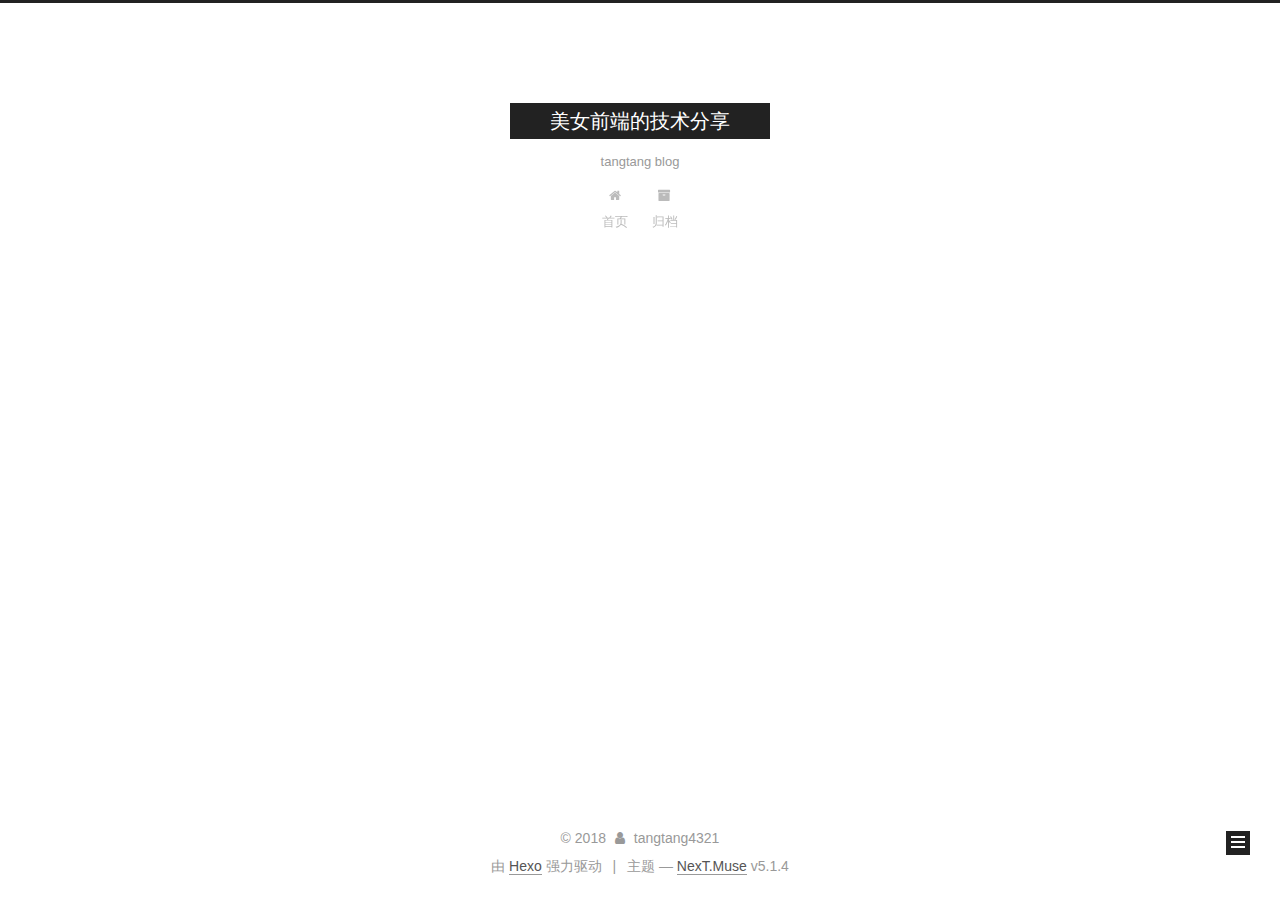
<file: archives/2018/03/index.html>
<!DOCTYPE html>



  


<html class="theme-next muse use-motion" lang="zh-Hans">
<head>
  <meta charset="UTF-8"/>
<meta http-equiv="X-UA-Compatible" content="IE=edge" />
<meta name="viewport" content="width=device-width, initial-scale=1, maximum-scale=1"/>
<meta name="theme-color" content="#222">









<meta http-equiv="Cache-Control" content="no-transform" />
<meta http-equiv="Cache-Control" content="no-siteapp" />
















  
  
  <link href="/lib/fancybox/source/jquery.fancybox.css?v=2.1.5" rel="stylesheet" type="text/css" />







<link href="/lib/font-awesome/css/font-awesome.min.css?v=4.6.2" rel="stylesheet" type="text/css" />

<link href="/css/main.css?v=5.1.4" rel="stylesheet" type="text/css" />


  <link rel="apple-touch-icon" sizes="180x180" href="/images/apple-touch-icon-next.png?v=5.1.4">


  <link rel="icon" type="image/png" sizes="32x32" href="/images/favicon-32x32-next.png?v=5.1.4">


  <link rel="icon" type="image/png" sizes="16x16" href="/images/favicon-16x16-next.png?v=5.1.4">


  <link rel="mask-icon" href="/images/logo.svg?v=5.1.4" color="#222">





  <meta name="keywords" content="Hexo, NexT" />










<meta name="description" content="前端">
<meta property="og:type" content="website">
<meta property="og:title" content="美女前端的技术分享">
<meta property="og:url" content="http://yoursite.com/archives/2018/03/index.html">
<meta property="og:site_name" content="美女前端的技术分享">
<meta property="og:description" content="前端">
<meta property="og:locale" content="zh-Hans">
<meta name="twitter:card" content="summary">
<meta name="twitter:title" content="美女前端的技术分享">
<meta name="twitter:description" content="前端">



<script type="text/javascript" id="hexo.configurations">
  var NexT = window.NexT || {};
  var CONFIG = {
    root: '/',
    scheme: 'Muse',
    version: '5.1.4',
    sidebar: {"position":"left","display":"post","offset":12,"b2t":false,"scrollpercent":false,"onmobile":false},
    fancybox: true,
    tabs: true,
    motion: {"enable":true,"async":false,"transition":{"post_block":"fadeIn","post_header":"slideDownIn","post_body":"slideDownIn","coll_header":"slideLeftIn","sidebar":"slideUpIn"}},
    duoshuo: {
      userId: '0',
      author: '博主'
    },
    algolia: {
      applicationID: '',
      apiKey: '',
      indexName: '',
      hits: {"per_page":10},
      labels: {"input_placeholder":"Search for Posts","hits_empty":"We didn't find any results for the search: ${query}","hits_stats":"${hits} results found in ${time} ms"}
    }
  };
</script>



  <link rel="canonical" href="http://yoursite.com/archives/2018/03/"/>





  <title>归档 | 美女前端的技术分享</title>
  








</head>

<body itemscope itemtype="http://schema.org/WebPage" lang="zh-Hans">

  
  
    
  

  <div class="container sidebar-position-left page-archive">
    <div class="headband"></div>

    <header id="header" class="header" itemscope itemtype="http://schema.org/WPHeader">
      <div class="header-inner"><div class="site-brand-wrapper">
  <div class="site-meta ">
    

    <div class="custom-logo-site-title">
      <a href="/"  class="brand" rel="start">
        <span class="logo-line-before"><i></i></span>
        <span class="site-title">美女前端的技术分享</span>
        <span class="logo-line-after"><i></i></span>
      </a>
    </div>
      
        <p class="site-subtitle">tangtang blog</p>
      
  </div>

  <div class="site-nav-toggle">
    <button>
      <span class="btn-bar"></span>
      <span class="btn-bar"></span>
      <span class="btn-bar"></span>
    </button>
  </div>
</div>

<nav class="site-nav">
  

  
    <ul id="menu" class="menu">
      
        
        <li class="menu-item menu-item-home">
          <a href="/" rel="section">
            
              <i class="menu-item-icon fa fa-fw fa-home"></i> <br />
            
            首页
          </a>
        </li>
      
        
        <li class="menu-item menu-item-archives">
          <a href="/archives/" rel="section">
            
              <i class="menu-item-icon fa fa-fw fa-archive"></i> <br />
            
            归档
          </a>
        </li>
      

      
    </ul>
  

  
</nav>



 </div>
    </header>

    <main id="main" class="main">
      <div class="main-inner">
        <div class="content-wrap">
          <div id="content" class="content">
            

  
  
  
  <div class="post-block archive">
    <div id="posts" class="posts-collapse">
      <span class="archive-move-on"></span>

      <span class="archive-page-counter">
        
        
        
          
        
        嗯..! 目前共计 4 篇日志。 继续努力。
      </span>

      

        
        
        

        
          
          <div class="collection-title">
            <h1 class="archive-year" id="archive-year-2018">2018</h1>
          </div>
        
        

        

  <article class="post post-type-normal" itemscope itemtype="http://schema.org/Article">
    <header class="post-header">

      <h2 class="post-title">
        
            <a class="post-title-link" href="/2018/03/15/webpack插件机制剖析/" itemprop="url">
              
                <span itemprop="name">webpack插件机制剖析</span>
              
            </a>
        
      </h2>

      <div class="post-meta">
        <time class="post-time" itemprop="dateCreated"
              datetime="2018-03-15T09:51:12+08:00"
              content="2018-03-15" >
          03-15
        </time>
      </div>

    </header>
  </article>



      

        
        
        

        
        

        

  <article class="post post-type-normal" itemscope itemtype="http://schema.org/Article">
    <header class="post-header">

      <h2 class="post-title">
        
            <a class="post-title-link" href="/2018/03/01/webpack初入门/" itemprop="url">
              
                <span itemprop="name">webpack初入门</span>
              
            </a>
        
      </h2>

      <div class="post-meta">
        <time class="post-time" itemprop="dateCreated"
              datetime="2018-03-01T16:27:59+08:00"
              content="2018-03-01" >
          03-01
        </time>
      </div>

    </header>
  </article>



      

        
        
        

        
        

        

  <article class="post post-type-normal" itemscope itemtype="http://schema.org/Article">
    <header class="post-header">

      <h2 class="post-title">
        
            <a class="post-title-link" href="/2018/03/01/hello-world/" itemprop="url">
              
                <span itemprop="name">Hello World</span>
              
            </a>
        
      </h2>

      <div class="post-meta">
        <time class="post-time" itemprop="dateCreated"
              datetime="2018-03-01T16:07:35+08:00"
              content="2018-03-01" >
          03-01
        </time>
      </div>

    </header>
  </article>



      

    </div>
  </div>
  
  
  

  



          </div>
          


          

        </div>
        
          
  
  <div class="sidebar-toggle">
    <div class="sidebar-toggle-line-wrap">
      <span class="sidebar-toggle-line sidebar-toggle-line-first"></span>
      <span class="sidebar-toggle-line sidebar-toggle-line-middle"></span>
      <span class="sidebar-toggle-line sidebar-toggle-line-last"></span>
    </div>
  </div>

  <aside id="sidebar" class="sidebar">
    
    <div class="sidebar-inner">

      

      

      <section class="site-overview-wrap sidebar-panel sidebar-panel-active">
        <div class="site-overview">
          <div class="site-author motion-element" itemprop="author" itemscope itemtype="http://schema.org/Person">
            
              <p class="site-author-name" itemprop="name">tangtang4321</p>
              <p class="site-description motion-element" itemprop="description">前端</p>
          </div>

          <nav class="site-state motion-element">

            
              <div class="site-state-item site-state-posts">
              
                <a href="/archives/">
              
                  <span class="site-state-item-count">4</span>
                  <span class="site-state-item-name">日志</span>
                </a>
              </div>
            

            
              
              
              <div class="site-state-item site-state-categories">
                
                  <span class="site-state-item-count">1</span>
                  <span class="site-state-item-name">分类</span>
                
              </div>
            

            
              
              
              <div class="site-state-item site-state-tags">
                
                  <span class="site-state-item-count">3</span>
                  <span class="site-state-item-name">标签</span>
                
              </div>
            

          </nav>

          

          
            <div class="links-of-author motion-element">
                
                  <span class="links-of-author-item">
                    <a href="https://github.com/yourname" target="_blank" title="GitHub">
                      
                        <i class="fa fa-fw fa-github"></i>GitHub</a>
                  </span>
                
            </div>
          

          
          

          
          

          

        </div>
      </section>

      

      

    </div>
  </aside>


        
      </div>
    </main>

    <footer id="footer" class="footer">
      <div class="footer-inner">
        <div class="copyright">&copy; <span itemprop="copyrightYear">2018</span>
  <span class="with-love">
    <i class="fa fa-user"></i>
  </span>
  <span class="author" itemprop="copyrightHolder">tangtang4321</span>

  
</div>


  <div class="powered-by">由 <a class="theme-link" target="_blank" href="https://hexo.io">Hexo</a> 强力驱动</div>



  <span class="post-meta-divider">|</span>



  <div class="theme-info">主题 &mdash; <a class="theme-link" target="_blank" href="https://github.com/iissnan/hexo-theme-next">NexT.Muse</a> v5.1.4</div>




        







        
      </div>
    </footer>

    
      <div class="back-to-top">
        <i class="fa fa-arrow-up"></i>
        
      </div>
    

    

  </div>

  

<script type="text/javascript">
  if (Object.prototype.toString.call(window.Promise) !== '[object Function]') {
    window.Promise = null;
  }
</script>









  












  
  
    <script type="text/javascript" src="/lib/jquery/index.js?v=2.1.3"></script>
  

  
  
    <script type="text/javascript" src="/lib/fastclick/lib/fastclick.min.js?v=1.0.6"></script>
  

  
  
    <script type="text/javascript" src="/lib/jquery_lazyload/jquery.lazyload.js?v=1.9.7"></script>
  

  
  
    <script type="text/javascript" src="/lib/velocity/velocity.min.js?v=1.2.1"></script>
  

  
  
    <script type="text/javascript" src="/lib/velocity/velocity.ui.min.js?v=1.2.1"></script>
  

  
  
    <script type="text/javascript" src="/lib/fancybox/source/jquery.fancybox.pack.js?v=2.1.5"></script>
  


  


  <script type="text/javascript" src="/js/src/utils.js?v=5.1.4"></script>

  <script type="text/javascript" src="/js/src/motion.js?v=5.1.4"></script>



  
  

  

  


  <script type="text/javascript" src="/js/src/bootstrap.js?v=5.1.4"></script>



  


  




	





  





  












  





  

  

  

  
  

  

  

  

</body>
</html>
</file>
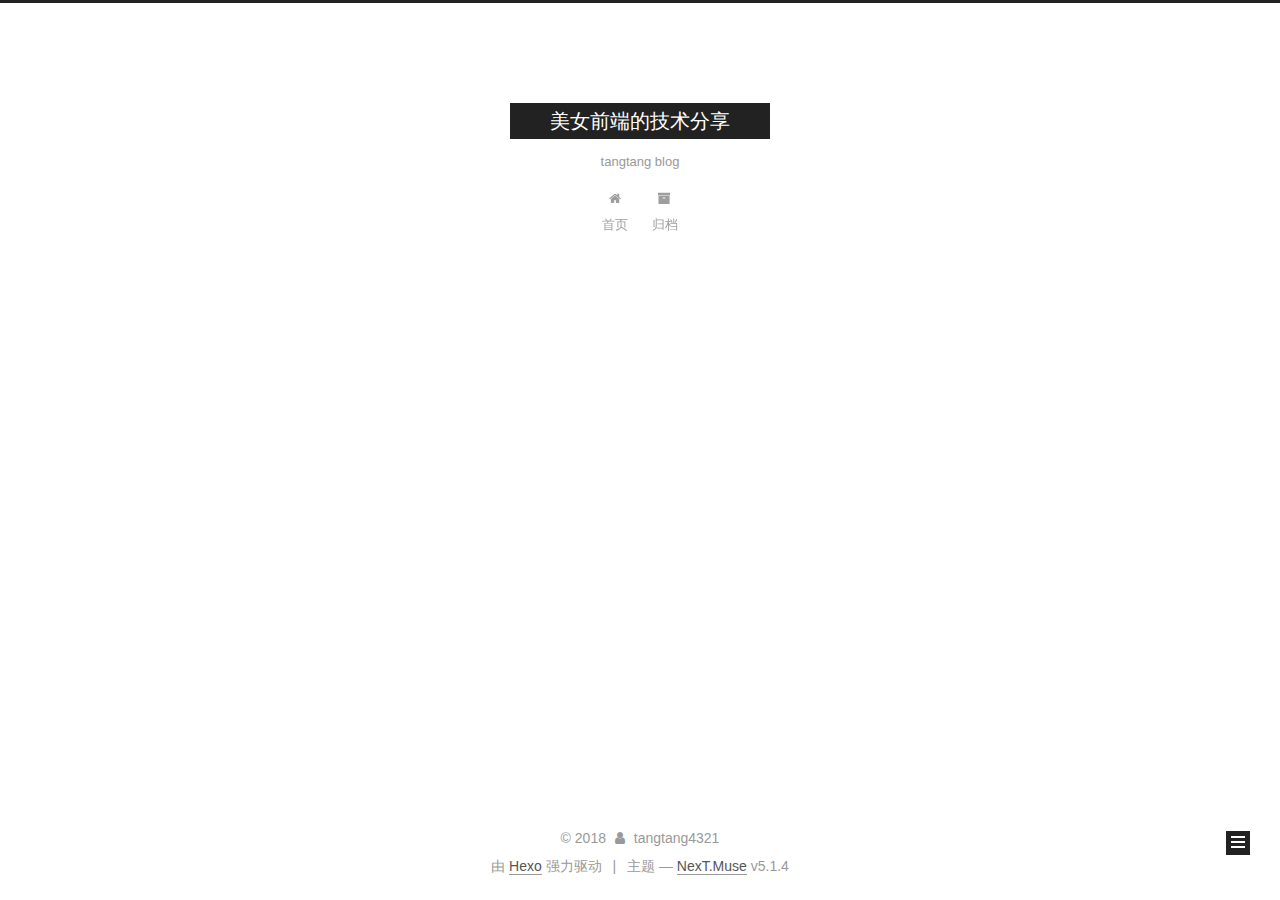
<file: archives/2018/04/index.html>
<!DOCTYPE html>



  


<html class="theme-next muse use-motion" lang="zh-Hans">
<head>
  <meta charset="UTF-8"/>
<meta http-equiv="X-UA-Compatible" content="IE=edge" />
<meta name="viewport" content="width=device-width, initial-scale=1, maximum-scale=1"/>
<meta name="theme-color" content="#222">









<meta http-equiv="Cache-Control" content="no-transform" />
<meta http-equiv="Cache-Control" content="no-siteapp" />
















  
  
  <link href="/lib/fancybox/source/jquery.fancybox.css?v=2.1.5" rel="stylesheet" type="text/css" />







<link href="/lib/font-awesome/css/font-awesome.min.css?v=4.6.2" rel="stylesheet" type="text/css" />

<link href="/css/main.css?v=5.1.4" rel="stylesheet" type="text/css" />


  <link rel="apple-touch-icon" sizes="180x180" href="/images/apple-touch-icon-next.png?v=5.1.4">


  <link rel="icon" type="image/png" sizes="32x32" href="/images/favicon-32x32-next.png?v=5.1.4">


  <link rel="icon" type="image/png" sizes="16x16" href="/images/favicon-16x16-next.png?v=5.1.4">


  <link rel="mask-icon" href="/images/logo.svg?v=5.1.4" color="#222">





  <meta name="keywords" content="Hexo, NexT" />










<meta name="description" content="前端">
<meta property="og:type" content="website">
<meta property="og:title" content="美女前端的技术分享">
<meta property="og:url" content="http://yoursite.com/archives/2018/04/index.html">
<meta property="og:site_name" content="美女前端的技术分享">
<meta property="og:description" content="前端">
<meta property="og:locale" content="zh-Hans">
<meta name="twitter:card" content="summary">
<meta name="twitter:title" content="美女前端的技术分享">
<meta name="twitter:description" content="前端">



<script type="text/javascript" id="hexo.configurations">
  var NexT = window.NexT || {};
  var CONFIG = {
    root: '/',
    scheme: 'Muse',
    version: '5.1.4',
    sidebar: {"position":"left","display":"post","offset":12,"b2t":false,"scrollpercent":false,"onmobile":false},
    fancybox: true,
    tabs: true,
    motion: {"enable":true,"async":false,"transition":{"post_block":"fadeIn","post_header":"slideDownIn","post_body":"slideDownIn","coll_header":"slideLeftIn","sidebar":"slideUpIn"}},
    duoshuo: {
      userId: '0',
      author: '博主'
    },
    algolia: {
      applicationID: '',
      apiKey: '',
      indexName: '',
      hits: {"per_page":10},
      labels: {"input_placeholder":"Search for Posts","hits_empty":"We didn't find any results for the search: ${query}","hits_stats":"${hits} results found in ${time} ms"}
    }
  };
</script>



  <link rel="canonical" href="http://yoursite.com/archives/2018/04/"/>





  <title>归档 | 美女前端的技术分享</title>
  








</head>

<body itemscope itemtype="http://schema.org/WebPage" lang="zh-Hans">

  
  
    
  

  <div class="container sidebar-position-left page-archive">
    <div class="headband"></div>

    <header id="header" class="header" itemscope itemtype="http://schema.org/WPHeader">
      <div class="header-inner"><div class="site-brand-wrapper">
  <div class="site-meta ">
    

    <div class="custom-logo-site-title">
      <a href="/"  class="brand" rel="start">
        <span class="logo-line-before"><i></i></span>
        <span class="site-title">美女前端的技术分享</span>
        <span class="logo-line-after"><i></i></span>
      </a>
    </div>
      
        <p class="site-subtitle">tangtang blog</p>
      
  </div>

  <div class="site-nav-toggle">
    <button>
      <span class="btn-bar"></span>
      <span class="btn-bar"></span>
      <span class="btn-bar"></span>
    </button>
  </div>
</div>

<nav class="site-nav">
  

  
    <ul id="menu" class="menu">
      
        
        <li class="menu-item menu-item-home">
          <a href="/" rel="section">
            
              <i class="menu-item-icon fa fa-fw fa-home"></i> <br />
            
            首页
          </a>
        </li>
      
        
        <li class="menu-item menu-item-archives">
          <a href="/archives/" rel="section">
            
              <i class="menu-item-icon fa fa-fw fa-archive"></i> <br />
            
            归档
          </a>
        </li>
      

      
    </ul>
  

  
</nav>



 </div>
    </header>

    <main id="main" class="main">
      <div class="main-inner">
        <div class="content-wrap">
          <div id="content" class="content">
            

  
  
  
  <div class="post-block archive">
    <div id="posts" class="posts-collapse">
      <span class="archive-move-on"></span>

      <span class="archive-page-counter">
        
        
        
          
        
        嗯..! 目前共计 4 篇日志。 继续努力。
      </span>

      

        
        
        

        
          
          <div class="collection-title">
            <h1 class="archive-year" id="archive-year-2018">2018</h1>
          </div>
        
        

        

  <article class="post post-type-normal" itemscope itemtype="http://schema.org/Article">
    <header class="post-header">

      <h2 class="post-title">
        
            <a class="post-title-link" href="/2018/04/18/javascript 异步机制macrotask与microtask/" itemprop="url">
              
                <span itemprop="name">javascript异步处理机制macrotask与microtask</span>
              
            </a>
        
      </h2>

      <div class="post-meta">
        <time class="post-time" itemprop="dateCreated"
              datetime="2018-04-18T19:16:02+08:00"
              content="2018-04-18" >
          04-18
        </time>
      </div>

    </header>
  </article>



      

    </div>
  </div>
  
  
  

  



          </div>
          


          

        </div>
        
          
  
  <div class="sidebar-toggle">
    <div class="sidebar-toggle-line-wrap">
      <span class="sidebar-toggle-line sidebar-toggle-line-first"></span>
      <span class="sidebar-toggle-line sidebar-toggle-line-middle"></span>
      <span class="sidebar-toggle-line sidebar-toggle-line-last"></span>
    </div>
  </div>

  <aside id="sidebar" class="sidebar">
    
    <div class="sidebar-inner">

      

      

      <section class="site-overview-wrap sidebar-panel sidebar-panel-active">
        <div class="site-overview">
          <div class="site-author motion-element" itemprop="author" itemscope itemtype="http://schema.org/Person">
            
              <p class="site-author-name" itemprop="name">tangtang4321</p>
              <p class="site-description motion-element" itemprop="description">前端</p>
          </div>

          <nav class="site-state motion-element">

            
              <div class="site-state-item site-state-posts">
              
                <a href="/archives/">
              
                  <span class="site-state-item-count">4</span>
                  <span class="site-state-item-name">日志</span>
                </a>
              </div>
            

            
              
              
              <div class="site-state-item site-state-categories">
                
                  <span class="site-state-item-count">1</span>
                  <span class="site-state-item-name">分类</span>
                
              </div>
            

            
              
              
              <div class="site-state-item site-state-tags">
                
                  <span class="site-state-item-count">3</span>
                  <span class="site-state-item-name">标签</span>
                
              </div>
            

          </nav>

          

          
            <div class="links-of-author motion-element">
                
                  <span class="links-of-author-item">
                    <a href="https://github.com/yourname" target="_blank" title="GitHub">
                      
                        <i class="fa fa-fw fa-github"></i>GitHub</a>
                  </span>
                
            </div>
          

          
          

          
          

          

        </div>
      </section>

      

      

    </div>
  </aside>


        
      </div>
    </main>

    <footer id="footer" class="footer">
      <div class="footer-inner">
        <div class="copyright">&copy; <span itemprop="copyrightYear">2018</span>
  <span class="with-love">
    <i class="fa fa-user"></i>
  </span>
  <span class="author" itemprop="copyrightHolder">tangtang4321</span>

  
</div>


  <div class="powered-by">由 <a class="theme-link" target="_blank" href="https://hexo.io">Hexo</a> 强力驱动</div>



  <span class="post-meta-divider">|</span>



  <div class="theme-info">主题 &mdash; <a class="theme-link" target="_blank" href="https://github.com/iissnan/hexo-theme-next">NexT.Muse</a> v5.1.4</div>




        







        
      </div>
    </footer>

    
      <div class="back-to-top">
        <i class="fa fa-arrow-up"></i>
        
      </div>
    

    

  </div>

  

<script type="text/javascript">
  if (Object.prototype.toString.call(window.Promise) !== '[object Function]') {
    window.Promise = null;
  }
</script>









  












  
  
    <script type="text/javascript" src="/lib/jquery/index.js?v=2.1.3"></script>
  

  
  
    <script type="text/javascript" src="/lib/fastclick/lib/fastclick.min.js?v=1.0.6"></script>
  

  
  
    <script type="text/javascript" src="/lib/jquery_lazyload/jquery.lazyload.js?v=1.9.7"></script>
  

  
  
    <script type="text/javascript" src="/lib/velocity/velocity.min.js?v=1.2.1"></script>
  

  
  
    <script type="text/javascript" src="/lib/velocity/velocity.ui.min.js?v=1.2.1"></script>
  

  
  
    <script type="text/javascript" src="/lib/fancybox/source/jquery.fancybox.pack.js?v=2.1.5"></script>
  


  


  <script type="text/javascript" src="/js/src/utils.js?v=5.1.4"></script>

  <script type="text/javascript" src="/js/src/motion.js?v=5.1.4"></script>



  
  

  

  


  <script type="text/javascript" src="/js/src/bootstrap.js?v=5.1.4"></script>



  


  




	





  





  












  





  

  

  

  
  

  

  

  

</body>
</html>
</file>
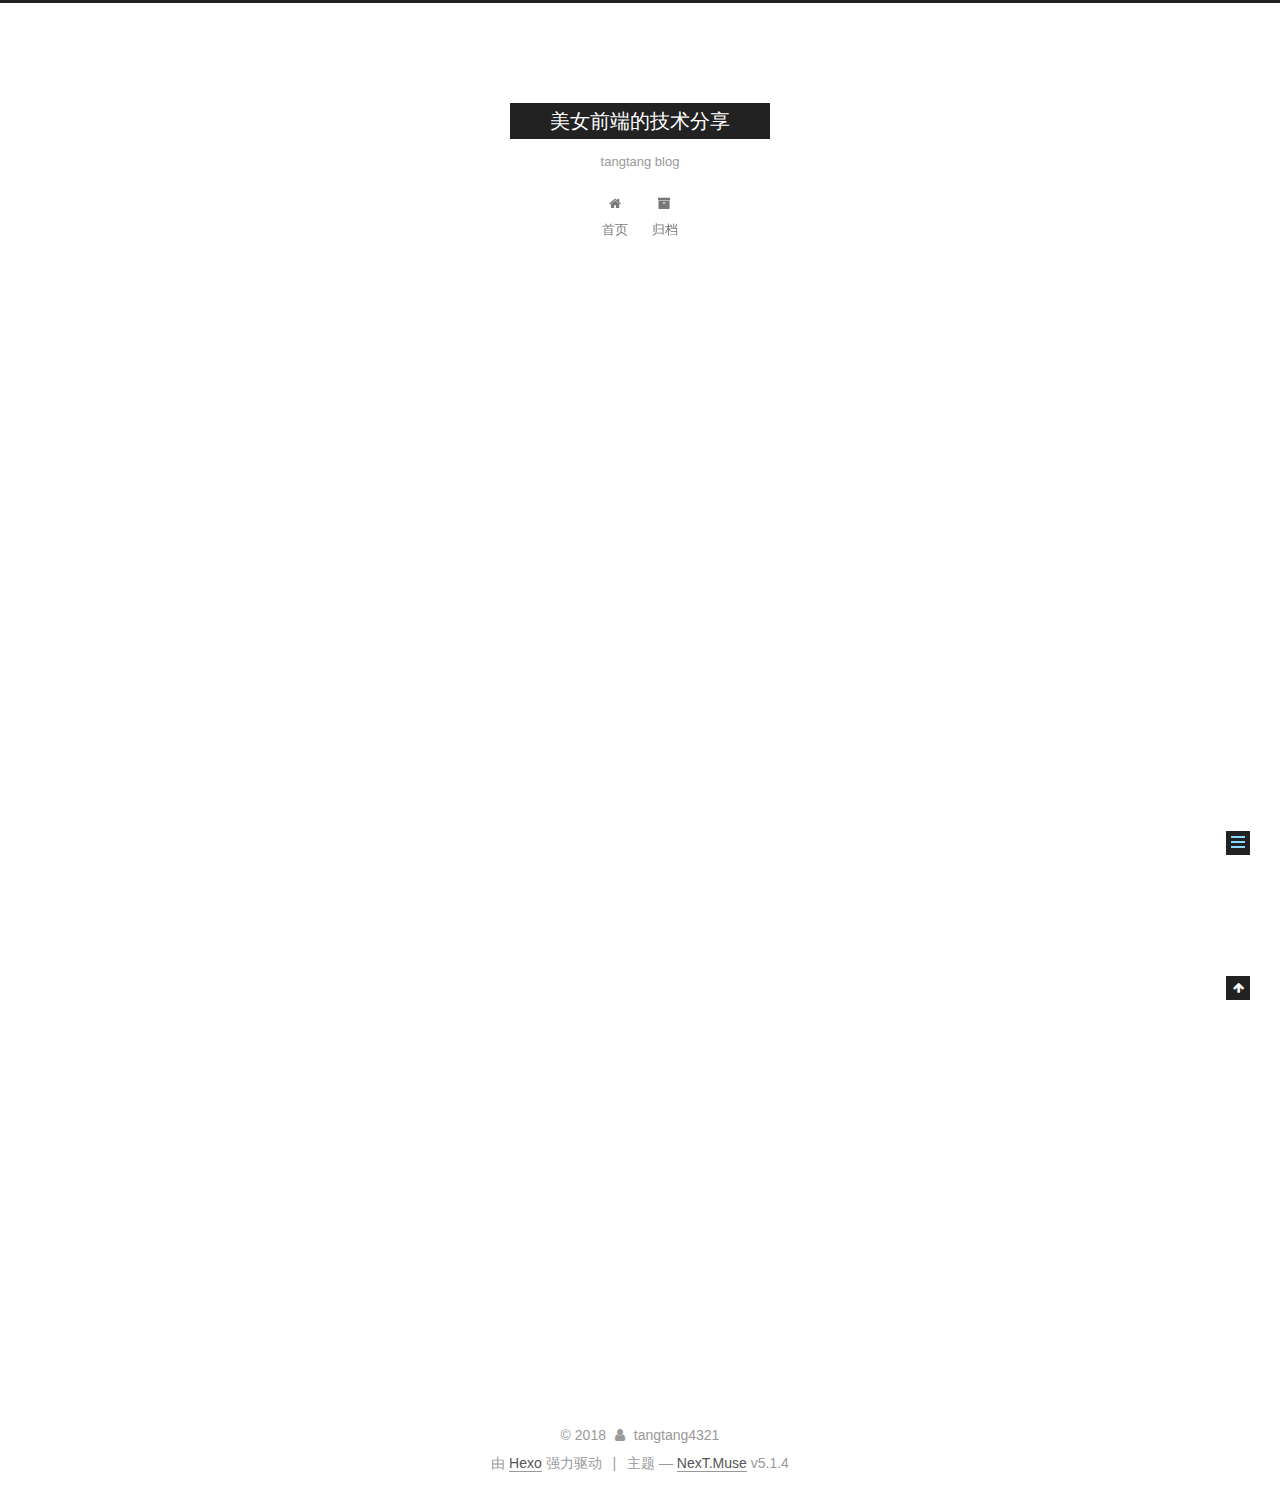
<file: 2018/03/01/hello-world/index.html>
<!DOCTYPE html>



  


<html class="theme-next muse use-motion" lang="zh-Hans">
<head>
  <meta charset="UTF-8"/>
<meta http-equiv="X-UA-Compatible" content="IE=edge" />
<meta name="viewport" content="width=device-width, initial-scale=1, maximum-scale=1"/>
<meta name="theme-color" content="#222">









<meta http-equiv="Cache-Control" content="no-transform" />
<meta http-equiv="Cache-Control" content="no-siteapp" />
















  
  
  <link href="/lib/fancybox/source/jquery.fancybox.css?v=2.1.5" rel="stylesheet" type="text/css" />







<link href="/lib/font-awesome/css/font-awesome.min.css?v=4.6.2" rel="stylesheet" type="text/css" />

<link href="/css/main.css?v=5.1.4" rel="stylesheet" type="text/css" />


  <link rel="apple-touch-icon" sizes="180x180" href="/images/apple-touch-icon-next.png?v=5.1.4">


  <link rel="icon" type="image/png" sizes="32x32" href="/images/favicon-32x32-next.png?v=5.1.4">


  <link rel="icon" type="image/png" sizes="16x16" href="/images/favicon-16x16-next.png?v=5.1.4">


  <link rel="mask-icon" href="/images/logo.svg?v=5.1.4" color="#222">





  <meta name="keywords" content="Hexo, NexT" />










<meta name="description" content="Welcome to Hexo! This is your very first post. Check documentation for more info. If you get any problems when using Hexo, you can find the answer in troubleshooting or you can ask me on GitHub. Quick">
<meta property="og:type" content="article">
<meta property="og:title" content="Hello World">
<meta property="og:url" content="http://yoursite.com/2018/03/01/hello-world/index.html">
<meta property="og:site_name" content="美女前端的技术分享">
<meta property="og:description" content="Welcome to Hexo! This is your very first post. Check documentation for more info. If you get any problems when using Hexo, you can find the answer in troubleshooting or you can ask me on GitHub. Quick">
<meta property="og:locale" content="zh-Hans">
<meta property="og:updated_time" content="2018-03-01T08:07:35.416Z">
<meta name="twitter:card" content="summary">
<meta name="twitter:title" content="Hello World">
<meta name="twitter:description" content="Welcome to Hexo! This is your very first post. Check documentation for more info. If you get any problems when using Hexo, you can find the answer in troubleshooting or you can ask me on GitHub. Quick">



<script type="text/javascript" id="hexo.configurations">
  var NexT = window.NexT || {};
  var CONFIG = {
    root: '/',
    scheme: 'Muse',
    version: '5.1.4',
    sidebar: {"position":"left","display":"post","offset":12,"b2t":false,"scrollpercent":false,"onmobile":false},
    fancybox: true,
    tabs: true,
    motion: {"enable":true,"async":false,"transition":{"post_block":"fadeIn","post_header":"slideDownIn","post_body":"slideDownIn","coll_header":"slideLeftIn","sidebar":"slideUpIn"}},
    duoshuo: {
      userId: '0',
      author: '博主'
    },
    algolia: {
      applicationID: '',
      apiKey: '',
      indexName: '',
      hits: {"per_page":10},
      labels: {"input_placeholder":"Search for Posts","hits_empty":"We didn't find any results for the search: ${query}","hits_stats":"${hits} results found in ${time} ms"}
    }
  };
</script>



  <link rel="canonical" href="http://yoursite.com/2018/03/01/hello-world/"/>





  <title>Hello World | 美女前端的技术分享</title>
  








</head>

<body itemscope itemtype="http://schema.org/WebPage" lang="zh-Hans">

  
  
    
  

  <div class="container sidebar-position-left page-post-detail">
    <div class="headband"></div>

    <header id="header" class="header" itemscope itemtype="http://schema.org/WPHeader">
      <div class="header-inner"><div class="site-brand-wrapper">
  <div class="site-meta ">
    

    <div class="custom-logo-site-title">
      <a href="/"  class="brand" rel="start">
        <span class="logo-line-before"><i></i></span>
        <span class="site-title">美女前端的技术分享</span>
        <span class="logo-line-after"><i></i></span>
      </a>
    </div>
      
        <p class="site-subtitle">tangtang blog</p>
      
  </div>

  <div class="site-nav-toggle">
    <button>
      <span class="btn-bar"></span>
      <span class="btn-bar"></span>
      <span class="btn-bar"></span>
    </button>
  </div>
</div>

<nav class="site-nav">
  

  
    <ul id="menu" class="menu">
      
        
        <li class="menu-item menu-item-home">
          <a href="/" rel="section">
            
              <i class="menu-item-icon fa fa-fw fa-home"></i> <br />
            
            首页
          </a>
        </li>
      
        
        <li class="menu-item menu-item-archives">
          <a href="/archives/" rel="section">
            
              <i class="menu-item-icon fa fa-fw fa-archive"></i> <br />
            
            归档
          </a>
        </li>
      

      
    </ul>
  

  
</nav>



 </div>
    </header>

    <main id="main" class="main">
      <div class="main-inner">
        <div class="content-wrap">
          <div id="content" class="content">
            

  <div id="posts" class="posts-expand">
    

  

  
  
  

  <article class="post post-type-normal" itemscope itemtype="http://schema.org/Article">
  
  
  
  <div class="post-block">
    <link itemprop="mainEntityOfPage" href="http://yoursite.com/2018/03/01/hello-world/">

    <span hidden itemprop="author" itemscope itemtype="http://schema.org/Person">
      <meta itemprop="name" content="tangtang4321">
      <meta itemprop="description" content="">
      <meta itemprop="image" content="/images/avatar.gif">
    </span>

    <span hidden itemprop="publisher" itemscope itemtype="http://schema.org/Organization">
      <meta itemprop="name" content="美女前端的技术分享">
    </span>

    
      <header class="post-header">

        
        
          <h1 class="post-title" itemprop="name headline">Hello World</h1>
        

        <div class="post-meta">
          <span class="post-time">
            
              <span class="post-meta-item-icon">
                <i class="fa fa-calendar-o"></i>
              </span>
              
                <span class="post-meta-item-text">发表于</span>
              
              <time title="创建于" itemprop="dateCreated datePublished" datetime="2018-03-01T16:07:35+08:00">
                2018-03-01
              </time>
            

            

            
          </span>

          

          
            
          

          
          

          

          

          

        </div>
      </header>
    

    
    
    
    <div class="post-body" itemprop="articleBody">

      
      

      
        <p>Welcome to <a href="https://hexo.io/" target="_blank" rel="noopener">Hexo</a>! This is your very first post. Check <a href="https://hexo.io/docs/" target="_blank" rel="noopener">documentation</a> for more info. If you get any problems when using Hexo, you can find the answer in <a href="https://hexo.io/docs/troubleshooting.html" target="_blank" rel="noopener">troubleshooting</a> or you can ask me on <a href="https://github.com/hexojs/hexo/issues" target="_blank" rel="noopener">GitHub</a>.</p>
<h2 id="Quick-Start"><a href="#Quick-Start" class="headerlink" title="Quick Start"></a>Quick Start</h2><h3 id="Create-a-new-post"><a href="#Create-a-new-post" class="headerlink" title="Create a new post"></a>Create a new post</h3><figure class="highlight bash"><table><tr><td class="gutter"><pre><span class="line">1</span><br></pre></td><td class="code"><pre><span class="line">$ hexo new <span class="string">"My New Post"</span></span><br></pre></td></tr></table></figure>
<p>More info: <a href="https://hexo.io/docs/writing.html" target="_blank" rel="noopener">Writing</a></p>
<h3 id="Run-server"><a href="#Run-server" class="headerlink" title="Run server"></a>Run server</h3><figure class="highlight bash"><table><tr><td class="gutter"><pre><span class="line">1</span><br></pre></td><td class="code"><pre><span class="line">$ hexo server</span><br></pre></td></tr></table></figure>
<p>More info: <a href="https://hexo.io/docs/server.html" target="_blank" rel="noopener">Server</a></p>
<h3 id="Generate-static-files"><a href="#Generate-static-files" class="headerlink" title="Generate static files"></a>Generate static files</h3><figure class="highlight bash"><table><tr><td class="gutter"><pre><span class="line">1</span><br></pre></td><td class="code"><pre><span class="line">$ hexo generate</span><br></pre></td></tr></table></figure>
<p>More info: <a href="https://hexo.io/docs/generating.html" target="_blank" rel="noopener">Generating</a></p>
<h3 id="Deploy-to-remote-sites"><a href="#Deploy-to-remote-sites" class="headerlink" title="Deploy to remote sites"></a>Deploy to remote sites</h3><figure class="highlight bash"><table><tr><td class="gutter"><pre><span class="line">1</span><br></pre></td><td class="code"><pre><span class="line">$ hexo deploy</span><br></pre></td></tr></table></figure>
<p>More info: <a href="https://hexo.io/docs/deployment.html" target="_blank" rel="noopener">Deployment</a></p>

      
    </div>
    
    
    

    

    

    

    <footer class="post-footer">
      

      
      
      

      
        <div class="post-nav">
          <div class="post-nav-next post-nav-item">
            
          </div>

          <span class="post-nav-divider"></span>

          <div class="post-nav-prev post-nav-item">
            
              <a href="/2018/03/01/webpack初入门/" rel="prev" title="webpack初入门">
                webpack初入门 <i class="fa fa-chevron-right"></i>
              </a>
            
          </div>
        </div>
      

      
      
    </footer>
  </div>
  
  
  
  </article>



    <div class="post-spread">
      
    </div>
  </div>


          </div>
          


          

  



        </div>
        
          
  
  <div class="sidebar-toggle">
    <div class="sidebar-toggle-line-wrap">
      <span class="sidebar-toggle-line sidebar-toggle-line-first"></span>
      <span class="sidebar-toggle-line sidebar-toggle-line-middle"></span>
      <span class="sidebar-toggle-line sidebar-toggle-line-last"></span>
    </div>
  </div>

  <aside id="sidebar" class="sidebar">
    
    <div class="sidebar-inner">

      

      
        <ul class="sidebar-nav motion-element">
          <li class="sidebar-nav-toc sidebar-nav-active" data-target="post-toc-wrap">
            文章目录
          </li>
          <li class="sidebar-nav-overview" data-target="site-overview-wrap">
            站点概览
          </li>
        </ul>
      

      <section class="site-overview-wrap sidebar-panel">
        <div class="site-overview">
          <div class="site-author motion-element" itemprop="author" itemscope itemtype="http://schema.org/Person">
            
              <p class="site-author-name" itemprop="name">tangtang4321</p>
              <p class="site-description motion-element" itemprop="description">前端</p>
          </div>

          <nav class="site-state motion-element">

            
              <div class="site-state-item site-state-posts">
              
                <a href="/archives/">
              
                  <span class="site-state-item-count">4</span>
                  <span class="site-state-item-name">日志</span>
                </a>
              </div>
            

            
              
              
              <div class="site-state-item site-state-categories">
                
                  <span class="site-state-item-count">1</span>
                  <span class="site-state-item-name">分类</span>
                
              </div>
            

            
              
              
              <div class="site-state-item site-state-tags">
                
                  <span class="site-state-item-count">3</span>
                  <span class="site-state-item-name">标签</span>
                
              </div>
            

          </nav>

          

          
            <div class="links-of-author motion-element">
                
                  <span class="links-of-author-item">
                    <a href="https://github.com/yourname" target="_blank" title="GitHub">
                      
                        <i class="fa fa-fw fa-github"></i>GitHub</a>
                  </span>
                
            </div>
          

          
          

          
          

          

        </div>
      </section>

      
      <!--noindex-->
        <section class="post-toc-wrap motion-element sidebar-panel sidebar-panel-active">
          <div class="post-toc">

            
              
            

            
              <div class="post-toc-content"><ol class="nav"><li class="nav-item nav-level-2"><a class="nav-link" href="#Quick-Start"><span class="nav-number">1.</span> <span class="nav-text">Quick Start</span></a><ol class="nav-child"><li class="nav-item nav-level-3"><a class="nav-link" href="#Create-a-new-post"><span class="nav-number">1.1.</span> <span class="nav-text">Create a new post</span></a></li><li class="nav-item nav-level-3"><a class="nav-link" href="#Run-server"><span class="nav-number">1.2.</span> <span class="nav-text">Run server</span></a></li><li class="nav-item nav-level-3"><a class="nav-link" href="#Generate-static-files"><span class="nav-number">1.3.</span> <span class="nav-text">Generate static files</span></a></li><li class="nav-item nav-level-3"><a class="nav-link" href="#Deploy-to-remote-sites"><span class="nav-number">1.4.</span> <span class="nav-text">Deploy to remote sites</span></a></li></ol></li></ol></div>
            

          </div>
        </section>
      <!--/noindex-->
      

      

    </div>
  </aside>


        
      </div>
    </main>

    <footer id="footer" class="footer">
      <div class="footer-inner">
        <div class="copyright">&copy; <span itemprop="copyrightYear">2018</span>
  <span class="with-love">
    <i class="fa fa-user"></i>
  </span>
  <span class="author" itemprop="copyrightHolder">tangtang4321</span>

  
</div>


  <div class="powered-by">由 <a class="theme-link" target="_blank" href="https://hexo.io">Hexo</a> 强力驱动</div>



  <span class="post-meta-divider">|</span>



  <div class="theme-info">主题 &mdash; <a class="theme-link" target="_blank" href="https://github.com/iissnan/hexo-theme-next">NexT.Muse</a> v5.1.4</div>




        







        
      </div>
    </footer>

    
      <div class="back-to-top">
        <i class="fa fa-arrow-up"></i>
        
      </div>
    

    

  </div>

  

<script type="text/javascript">
  if (Object.prototype.toString.call(window.Promise) !== '[object Function]') {
    window.Promise = null;
  }
</script>









  












  
  
    <script type="text/javascript" src="/lib/jquery/index.js?v=2.1.3"></script>
  

  
  
    <script type="text/javascript" src="/lib/fastclick/lib/fastclick.min.js?v=1.0.6"></script>
  

  
  
    <script type="text/javascript" src="/lib/jquery_lazyload/jquery.lazyload.js?v=1.9.7"></script>
  

  
  
    <script type="text/javascript" src="/lib/velocity/velocity.min.js?v=1.2.1"></script>
  

  
  
    <script type="text/javascript" src="/lib/velocity/velocity.ui.min.js?v=1.2.1"></script>
  

  
  
    <script type="text/javascript" src="/lib/fancybox/source/jquery.fancybox.pack.js?v=2.1.5"></script>
  


  


  <script type="text/javascript" src="/js/src/utils.js?v=5.1.4"></script>

  <script type="text/javascript" src="/js/src/motion.js?v=5.1.4"></script>



  
  

  
  <script type="text/javascript" src="/js/src/scrollspy.js?v=5.1.4"></script>
<script type="text/javascript" src="/js/src/post-details.js?v=5.1.4"></script>



  


  <script type="text/javascript" src="/js/src/bootstrap.js?v=5.1.4"></script>



  


  




	





  





  












  





  

  

  

  
  

  

  

  

</body>
</html>
</file>
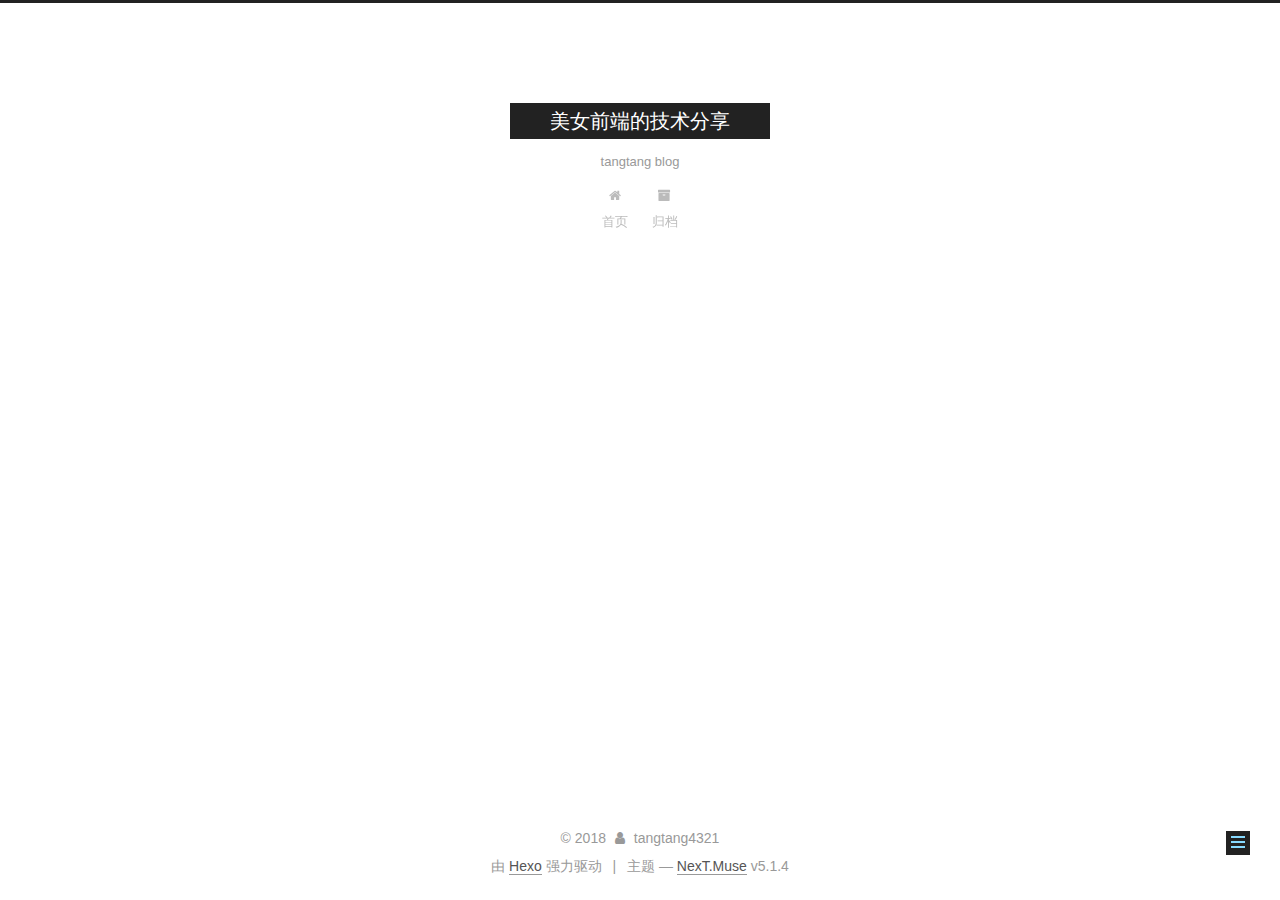
<file: 2018/03/15/webpack插件机制剖析-1/index.html>
<!DOCTYPE html>



  


<html class="theme-next muse use-motion" lang="zh-Hans">
<head>
  <meta charset="UTF-8"/>
<meta http-equiv="X-UA-Compatible" content="IE=edge" />
<meta name="viewport" content="width=device-width, initial-scale=1, maximum-scale=1"/>
<meta name="theme-color" content="#222">









<meta http-equiv="Cache-Control" content="no-transform" />
<meta http-equiv="Cache-Control" content="no-siteapp" />
















  
  
  <link href="/lib/fancybox/source/jquery.fancybox.css?v=2.1.5" rel="stylesheet" type="text/css" />







<link href="/lib/font-awesome/css/font-awesome.min.css?v=4.6.2" rel="stylesheet" type="text/css" />

<link href="/css/main.css?v=5.1.4" rel="stylesheet" type="text/css" />


  <link rel="apple-touch-icon" sizes="180x180" href="/images/apple-touch-icon-next.png?v=5.1.4">


  <link rel="icon" type="image/png" sizes="32x32" href="/images/favicon-32x32-next.png?v=5.1.4">


  <link rel="icon" type="image/png" sizes="16x16" href="/images/favicon-16x16-next.png?v=5.1.4">


  <link rel="mask-icon" href="/images/logo.svg?v=5.1.4" color="#222">





  <meta name="keywords" content="Hexo, NexT" />










<meta name="description" content="前端">
<meta property="og:type" content="article">
<meta property="og:title" content="webpack插件机制剖析">
<meta property="og:url" content="http://yoursite.com/2018/03/15/webpack插件机制剖析-1/index.html">
<meta property="og:site_name" content="美女前端的技术分享">
<meta property="og:description" content="前端">
<meta property="og:locale" content="zh-Hans">
<meta property="og:updated_time" content="2018-03-15T01:42:55.082Z">
<meta name="twitter:card" content="summary">
<meta name="twitter:title" content="webpack插件机制剖析">
<meta name="twitter:description" content="前端">



<script type="text/javascript" id="hexo.configurations">
  var NexT = window.NexT || {};
  var CONFIG = {
    root: '/',
    scheme: 'Muse',
    version: '5.1.4',
    sidebar: {"position":"left","display":"post","offset":12,"b2t":false,"scrollpercent":false,"onmobile":false},
    fancybox: true,
    tabs: true,
    motion: {"enable":true,"async":false,"transition":{"post_block":"fadeIn","post_header":"slideDownIn","post_body":"slideDownIn","coll_header":"slideLeftIn","sidebar":"slideUpIn"}},
    duoshuo: {
      userId: '0',
      author: '博主'
    },
    algolia: {
      applicationID: '',
      apiKey: '',
      indexName: '',
      hits: {"per_page":10},
      labels: {"input_placeholder":"Search for Posts","hits_empty":"We didn't find any results for the search: ${query}","hits_stats":"${hits} results found in ${time} ms"}
    }
  };
</script>



  <link rel="canonical" href="http://yoursite.com/2018/03/15/webpack插件机制剖析-1/"/>





  <title>webpack插件机制剖析 | 美女前端的技术分享</title>
  








</head>

<body itemscope itemtype="http://schema.org/WebPage" lang="zh-Hans">

  
  
    
  

  <div class="container sidebar-position-left page-post-detail">
    <div class="headband"></div>

    <header id="header" class="header" itemscope itemtype="http://schema.org/WPHeader">
      <div class="header-inner"><div class="site-brand-wrapper">
  <div class="site-meta ">
    

    <div class="custom-logo-site-title">
      <a href="/"  class="brand" rel="start">
        <span class="logo-line-before"><i></i></span>
        <span class="site-title">美女前端的技术分享</span>
        <span class="logo-line-after"><i></i></span>
      </a>
    </div>
      
        <p class="site-subtitle">tangtang blog</p>
      
  </div>

  <div class="site-nav-toggle">
    <button>
      <span class="btn-bar"></span>
      <span class="btn-bar"></span>
      <span class="btn-bar"></span>
    </button>
  </div>
</div>

<nav class="site-nav">
  

  
    <ul id="menu" class="menu">
      
        
        <li class="menu-item menu-item-home">
          <a href="/" rel="section">
            
              <i class="menu-item-icon fa fa-fw fa-home"></i> <br />
            
            首页
          </a>
        </li>
      
        
        <li class="menu-item menu-item-archives">
          <a href="/archives/" rel="section">
            
              <i class="menu-item-icon fa fa-fw fa-archive"></i> <br />
            
            归档
          </a>
        </li>
      

      
    </ul>
  

  
</nav>



 </div>
    </header>

    <main id="main" class="main">
      <div class="main-inner">
        <div class="content-wrap">
          <div id="content" class="content">
            

  <div id="posts" class="posts-expand">
    

  

  
  
  

  <article class="post post-type-normal" itemscope itemtype="http://schema.org/Article">
  
  
  
  <div class="post-block">
    <link itemprop="mainEntityOfPage" href="http://yoursite.com/2018/03/15/webpack插件机制剖析-1/">

    <span hidden itemprop="author" itemscope itemtype="http://schema.org/Person">
      <meta itemprop="name" content="tangtang4321">
      <meta itemprop="description" content="">
      <meta itemprop="image" content="/images/avatar.gif">
    </span>

    <span hidden itemprop="publisher" itemscope itemtype="http://schema.org/Organization">
      <meta itemprop="name" content="美女前端的技术分享">
    </span>

    
      <header class="post-header">

        
        
          <h1 class="post-title" itemprop="name headline">webpack插件机制剖析</h1>
        

        <div class="post-meta">
          <span class="post-time">
            
              <span class="post-meta-item-icon">
                <i class="fa fa-calendar-o"></i>
              </span>
              
                <span class="post-meta-item-text">发表于</span>
              
              <time title="创建于" itemprop="dateCreated datePublished" datetime="2018-03-15T09:42:55+08:00">
                2018-03-15
              </time>
            

            

            
          </span>

          

          
            
          

          
          

          

          

          

        </div>
      </header>
    

    
    
    
    <div class="post-body" itemprop="articleBody">

      
      

      
        
      
    </div>
    
    
    

    

    

    

    <footer class="post-footer">
      

      
      
      

      
        <div class="post-nav">
          <div class="post-nav-next post-nav-item">
            
              <a href="/2018/03/01/webpack初入门/" rel="next" title="webpack初入门">
                <i class="fa fa-chevron-left"></i> webpack初入门
              </a>
            
          </div>

          <span class="post-nav-divider"></span>

          <div class="post-nav-prev post-nav-item">
            
          </div>
        </div>
      

      
      
    </footer>
  </div>
  
  
  
  </article>



    <div class="post-spread">
      
    </div>
  </div>


          </div>
          


          

  



        </div>
        
          
  
  <div class="sidebar-toggle">
    <div class="sidebar-toggle-line-wrap">
      <span class="sidebar-toggle-line sidebar-toggle-line-first"></span>
      <span class="sidebar-toggle-line sidebar-toggle-line-middle"></span>
      <span class="sidebar-toggle-line sidebar-toggle-line-last"></span>
    </div>
  </div>

  <aside id="sidebar" class="sidebar">
    
    <div class="sidebar-inner">

      

      

      <section class="site-overview-wrap sidebar-panel sidebar-panel-active">
        <div class="site-overview">
          <div class="site-author motion-element" itemprop="author" itemscope itemtype="http://schema.org/Person">
            
              <p class="site-author-name" itemprop="name">tangtang4321</p>
              <p class="site-description motion-element" itemprop="description">前端</p>
          </div>

          <nav class="site-state motion-element">

            
              <div class="site-state-item site-state-posts">
              
                <a href="/archives/">
              
                  <span class="site-state-item-count">3</span>
                  <span class="site-state-item-name">日志</span>
                </a>
              </div>
            

            
              
              
              <div class="site-state-item site-state-categories">
                
                  <span class="site-state-item-count">1</span>
                  <span class="site-state-item-name">分类</span>
                
              </div>
            

            
              
              
              <div class="site-state-item site-state-tags">
                
                  <span class="site-state-item-count">2</span>
                  <span class="site-state-item-name">标签</span>
                
              </div>
            

          </nav>

          

          
            <div class="links-of-author motion-element">
                
                  <span class="links-of-author-item">
                    <a href="https://github.com/yourname" target="_blank" title="GitHub">
                      
                        <i class="fa fa-fw fa-github"></i>GitHub</a>
                  </span>
                
            </div>
          

          
          

          
          

          

        </div>
      </section>

      

      

    </div>
  </aside>


        
      </div>
    </main>

    <footer id="footer" class="footer">
      <div class="footer-inner">
        <div class="copyright">&copy; <span itemprop="copyrightYear">2018</span>
  <span class="with-love">
    <i class="fa fa-user"></i>
  </span>
  <span class="author" itemprop="copyrightHolder">tangtang4321</span>

  
</div>


  <div class="powered-by">由 <a class="theme-link" target="_blank" href="https://hexo.io">Hexo</a> 强力驱动</div>



  <span class="post-meta-divider">|</span>



  <div class="theme-info">主题 &mdash; <a class="theme-link" target="_blank" href="https://github.com/iissnan/hexo-theme-next">NexT.Muse</a> v5.1.4</div>




        







        
      </div>
    </footer>

    
      <div class="back-to-top">
        <i class="fa fa-arrow-up"></i>
        
      </div>
    

    

  </div>

  

<script type="text/javascript">
  if (Object.prototype.toString.call(window.Promise) !== '[object Function]') {
    window.Promise = null;
  }
</script>









  












  
  
    <script type="text/javascript" src="/lib/jquery/index.js?v=2.1.3"></script>
  

  
  
    <script type="text/javascript" src="/lib/fastclick/lib/fastclick.min.js?v=1.0.6"></script>
  

  
  
    <script type="text/javascript" src="/lib/jquery_lazyload/jquery.lazyload.js?v=1.9.7"></script>
  

  
  
    <script type="text/javascript" src="/lib/velocity/velocity.min.js?v=1.2.1"></script>
  

  
  
    <script type="text/javascript" src="/lib/velocity/velocity.ui.min.js?v=1.2.1"></script>
  

  
  
    <script type="text/javascript" src="/lib/fancybox/source/jquery.fancybox.pack.js?v=2.1.5"></script>
  


  


  <script type="text/javascript" src="/js/src/utils.js?v=5.1.4"></script>

  <script type="text/javascript" src="/js/src/motion.js?v=5.1.4"></script>



  
  

  
  <script type="text/javascript" src="/js/src/scrollspy.js?v=5.1.4"></script>
<script type="text/javascript" src="/js/src/post-details.js?v=5.1.4"></script>



  


  <script type="text/javascript" src="/js/src/bootstrap.js?v=5.1.4"></script>



  


  




	





  





  












  





  

  

  

  
  

  

  

  

</body>
</html>
</file>
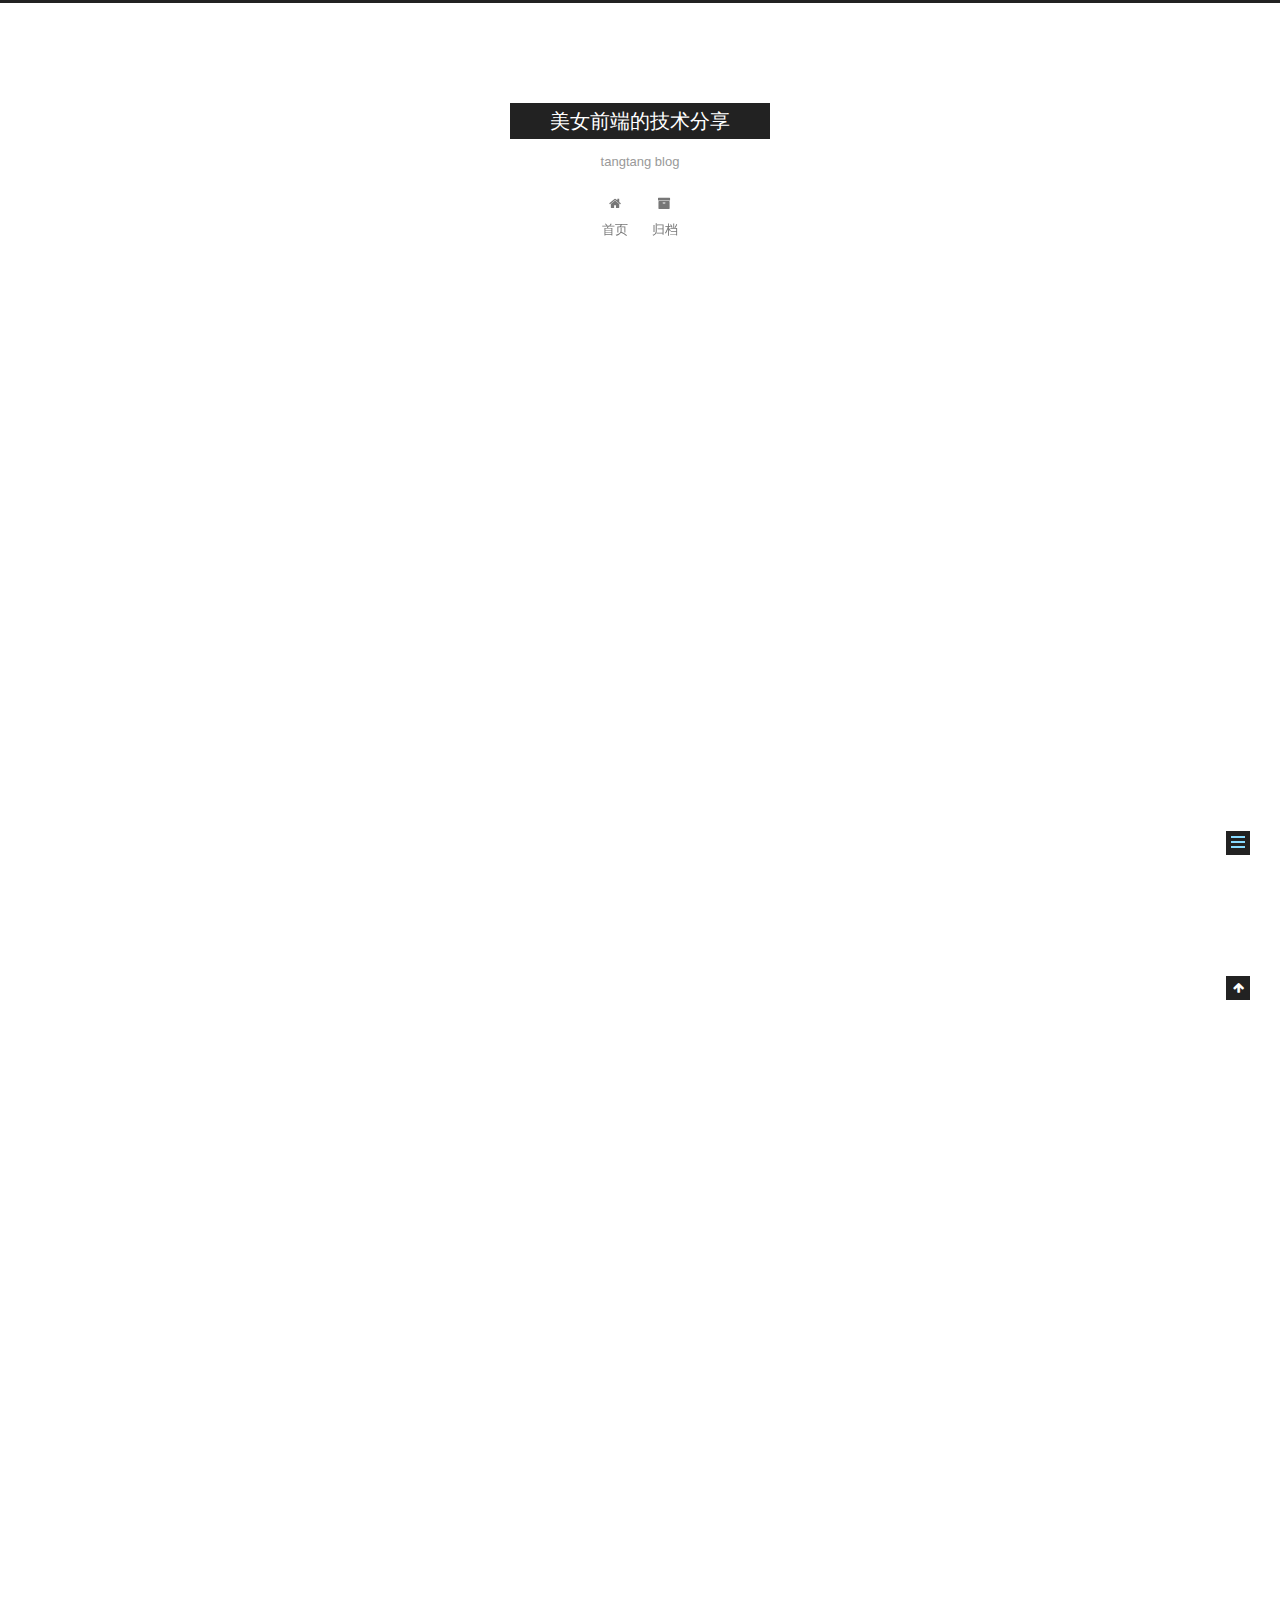
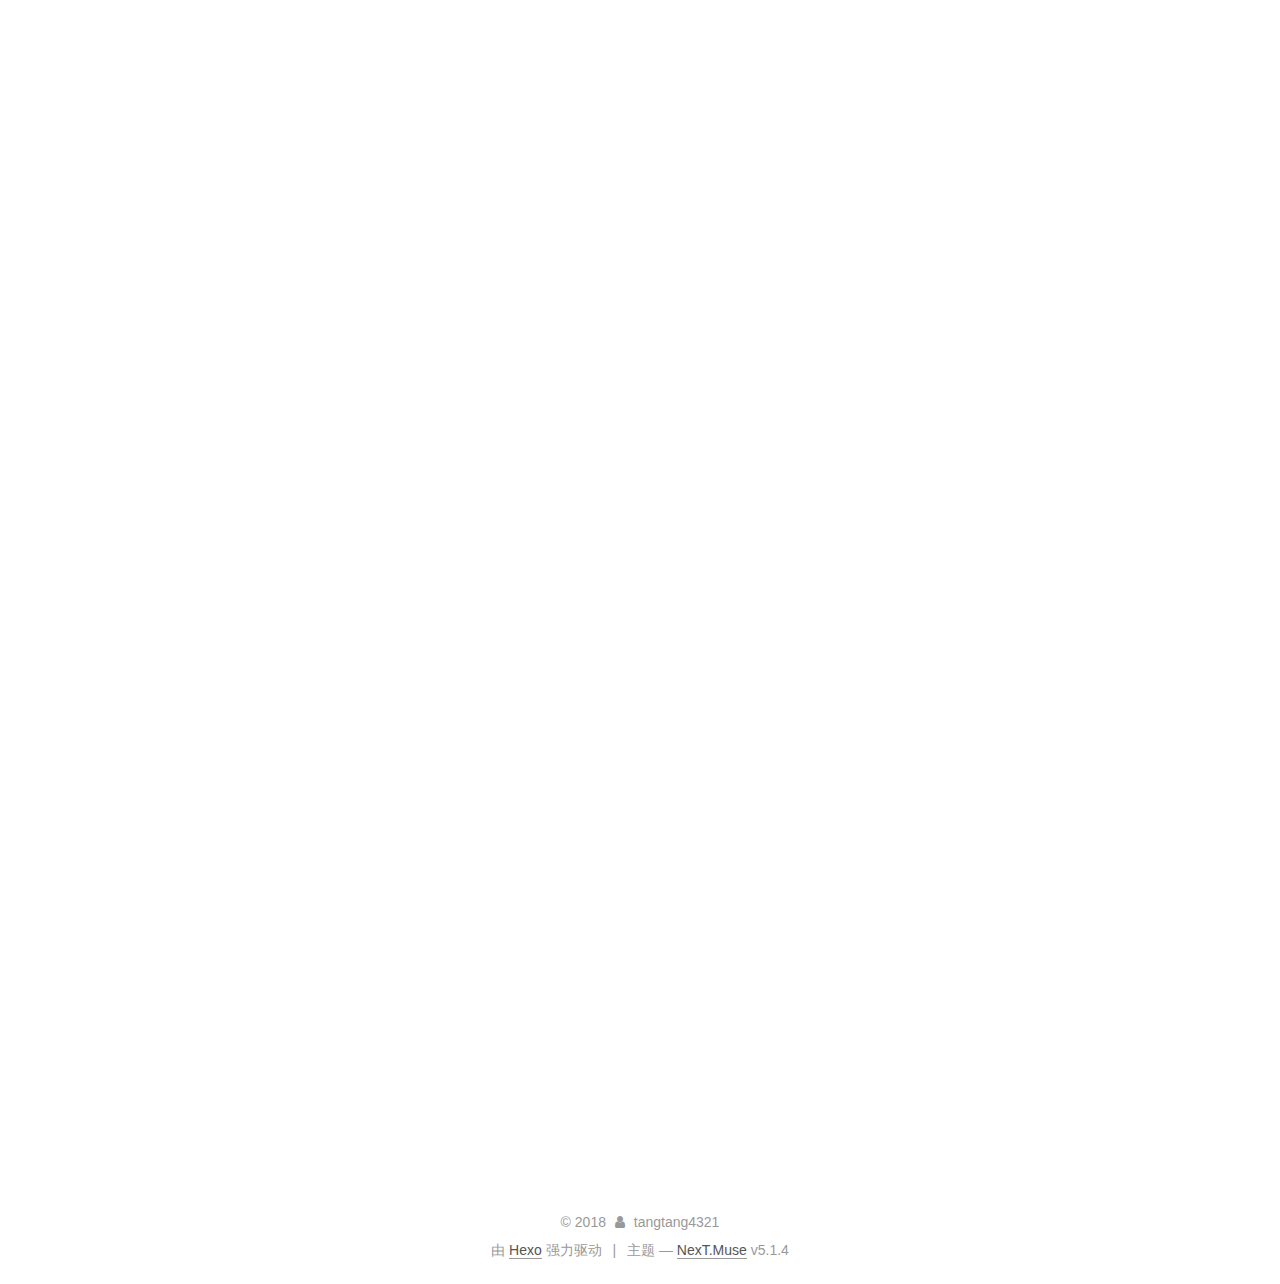
<file: 2018/03/15/webpack插件机制剖析/index.html>
<!DOCTYPE html>



  


<html class="theme-next muse use-motion" lang="zh-Hans">
<head>
  <meta charset="UTF-8"/>
<meta http-equiv="X-UA-Compatible" content="IE=edge" />
<meta name="viewport" content="width=device-width, initial-scale=1, maximum-scale=1"/>
<meta name="theme-color" content="#222">









<meta http-equiv="Cache-Control" content="no-transform" />
<meta http-equiv="Cache-Control" content="no-siteapp" />
















  
  
  <link href="/lib/fancybox/source/jquery.fancybox.css?v=2.1.5" rel="stylesheet" type="text/css" />







<link href="/lib/font-awesome/css/font-awesome.min.css?v=4.6.2" rel="stylesheet" type="text/css" />

<link href="/css/main.css?v=5.1.4" rel="stylesheet" type="text/css" />


  <link rel="apple-touch-icon" sizes="180x180" href="/images/apple-touch-icon-next.png?v=5.1.4">


  <link rel="icon" type="image/png" sizes="32x32" href="/images/favicon-32x32-next.png?v=5.1.4">


  <link rel="icon" type="image/png" sizes="16x16" href="/images/favicon-16x16-next.png?v=5.1.4">


  <link rel="mask-icon" href="/images/logo.svg?v=5.1.4" color="#222">





  <meta name="keywords" content="js,webpack," />










<meta name="description" content="webpack流程概述   根据webpack配置文件及命令行配置等初始化webpack，构建compliler对象 run() 开始webpack工作，compiler具体划分为Compiler和Watching对象 compile() 开始编译构建，生成compilation对象,该对象保留了对compile对象的引用，负责整个编译过程 找到入口文件 用工厂方式创建模块，构建模块依赖链 bu">
<meta name="keywords" content="js,webpack">
<meta property="og:type" content="article">
<meta property="og:title" content="webpack插件机制剖析">
<meta property="og:url" content="http://yoursite.com/2018/03/15/webpack插件机制剖析/index.html">
<meta property="og:site_name" content="美女前端的技术分享">
<meta property="og:description" content="webpack流程概述   根据webpack配置文件及命令行配置等初始化webpack，构建compliler对象 run() 开始webpack工作，compiler具体划分为Compiler和Watching对象 compile() 开始编译构建，生成compilation对象,该对象保留了对compile对象的引用，负责整个编译过程 找到入口文件 用工厂方式创建模块，构建模块依赖链 bu">
<meta property="og:locale" content="zh-Hans">
<meta property="og:updated_time" content="2018-03-15T01:54:50.731Z">
<meta name="twitter:card" content="summary">
<meta name="twitter:title" content="webpack插件机制剖析">
<meta name="twitter:description" content="webpack流程概述   根据webpack配置文件及命令行配置等初始化webpack，构建compliler对象 run() 开始webpack工作，compiler具体划分为Compiler和Watching对象 compile() 开始编译构建，生成compilation对象,该对象保留了对compile对象的引用，负责整个编译过程 找到入口文件 用工厂方式创建模块，构建模块依赖链 bu">



<script type="text/javascript" id="hexo.configurations">
  var NexT = window.NexT || {};
  var CONFIG = {
    root: '/',
    scheme: 'Muse',
    version: '5.1.4',
    sidebar: {"position":"left","display":"post","offset":12,"b2t":false,"scrollpercent":false,"onmobile":false},
    fancybox: true,
    tabs: true,
    motion: {"enable":true,"async":false,"transition":{"post_block":"fadeIn","post_header":"slideDownIn","post_body":"slideDownIn","coll_header":"slideLeftIn","sidebar":"slideUpIn"}},
    duoshuo: {
      userId: '0',
      author: '博主'
    },
    algolia: {
      applicationID: '',
      apiKey: '',
      indexName: '',
      hits: {"per_page":10},
      labels: {"input_placeholder":"Search for Posts","hits_empty":"We didn't find any results for the search: ${query}","hits_stats":"${hits} results found in ${time} ms"}
    }
  };
</script>



  <link rel="canonical" href="http://yoursite.com/2018/03/15/webpack插件机制剖析/"/>





  <title>webpack插件机制剖析 | 美女前端的技术分享</title>
  








</head>

<body itemscope itemtype="http://schema.org/WebPage" lang="zh-Hans">

  
  
    
  

  <div class="container sidebar-position-left page-post-detail">
    <div class="headband"></div>

    <header id="header" class="header" itemscope itemtype="http://schema.org/WPHeader">
      <div class="header-inner"><div class="site-brand-wrapper">
  <div class="site-meta ">
    

    <div class="custom-logo-site-title">
      <a href="/"  class="brand" rel="start">
        <span class="logo-line-before"><i></i></span>
        <span class="site-title">美女前端的技术分享</span>
        <span class="logo-line-after"><i></i></span>
      </a>
    </div>
      
        <p class="site-subtitle">tangtang blog</p>
      
  </div>

  <div class="site-nav-toggle">
    <button>
      <span class="btn-bar"></span>
      <span class="btn-bar"></span>
      <span class="btn-bar"></span>
    </button>
  </div>
</div>

<nav class="site-nav">
  

  
    <ul id="menu" class="menu">
      
        
        <li class="menu-item menu-item-home">
          <a href="/" rel="section">
            
              <i class="menu-item-icon fa fa-fw fa-home"></i> <br />
            
            首页
          </a>
        </li>
      
        
        <li class="menu-item menu-item-archives">
          <a href="/archives/" rel="section">
            
              <i class="menu-item-icon fa fa-fw fa-archive"></i> <br />
            
            归档
          </a>
        </li>
      

      
    </ul>
  

  
</nav>



 </div>
    </header>

    <main id="main" class="main">
      <div class="main-inner">
        <div class="content-wrap">
          <div id="content" class="content">
            

  <div id="posts" class="posts-expand">
    

  

  
  
  

  <article class="post post-type-normal" itemscope itemtype="http://schema.org/Article">
  
  
  
  <div class="post-block">
    <link itemprop="mainEntityOfPage" href="http://yoursite.com/2018/03/15/webpack插件机制剖析/">

    <span hidden itemprop="author" itemscope itemtype="http://schema.org/Person">
      <meta itemprop="name" content="tangtang4321">
      <meta itemprop="description" content="">
      <meta itemprop="image" content="/images/avatar.gif">
    </span>

    <span hidden itemprop="publisher" itemscope itemtype="http://schema.org/Organization">
      <meta itemprop="name" content="美女前端的技术分享">
    </span>

    
      <header class="post-header">

        
        
          <h1 class="post-title" itemprop="name headline">webpack插件机制剖析</h1>
        

        <div class="post-meta">
          <span class="post-time">
            
              <span class="post-meta-item-icon">
                <i class="fa fa-calendar-o"></i>
              </span>
              
                <span class="post-meta-item-text">发表于</span>
              
              <time title="创建于" itemprop="dateCreated datePublished" datetime="2018-03-15T09:51:12+08:00">
                2018-03-15
              </time>
            

            

            
          </span>

          
            <span class="post-category" >
            
              <span class="post-meta-divider">|</span>
            
              <span class="post-meta-item-icon">
                <i class="fa fa-folder-o"></i>
              </span>
              
                <span class="post-meta-item-text">分类于</span>
              
              
                <span itemprop="about" itemscope itemtype="http://schema.org/Thing">
                  <a href="/categories/js/" itemprop="url" rel="index">
                    <span itemprop="name">js</span>
                  </a>
                </span>

                
                
              
            </span>
          

          
            
          

          
          

          

          

          

        </div>
      </header>
    

    
    
    
    <div class="post-body" itemprop="articleBody">

      
      

      
        <blockquote>
<p>webpack流程概述</p>
</blockquote>
<ul>
<li>根据webpack配置文件及命令行配置等初始化webpack，构建compliler对象</li>
<li>run() 开始webpack工作，compiler具体划分为Compiler和Watching对象</li>
<li>compile() 开始编译构建，生成compilation对象,该对象保留了对compile对象的引用，负责整个编译过程</li>
<li>找到入口文件</li>
<li>用工厂方式创建模块，构建模块依赖链</li>
<li>buildModule() 开始构建模块，进行loader预处理等</li>
<li>模块构建完成后，开始对module,chunk进行整理，也就是各大插件plugin开始发挥作用，合并，压缩，优化等</li>
<li>createChunkAssets() 开始创建输出资源</li>
<li>emitAsserts() 输出资源到指定的目录</li>
</ul>
<a id="more"></a>
<blockquote>
<p>插件plugin</p>
</blockquote>
<p>我们初步看几个不同的plugin源码，就会发现plugin有以下特征：</p>
<ul>
<li>本身的构造函数</li>
<li>原型上都包含一个apply()函数，apply函数注入了compiler对象</li>
<li>在apply函数内部，都会通过compiler.plugin()挂载事件钩子，钩子的回调函数里注入了compilation对象，如果是异步编译插件还会有callback回调函数</li>
<li>返回构造函数本身<br>具体每个插件的差异，就在于第三点里apply函数挂载的事件钩子，以及钩子回调函数里做的自定义编译流程、以及怎样处理compilation对象内部数据<br>代码理解下plugin的基本形态：</li>
</ul>
<figure class="highlight js"><table><tr><td class="gutter"><pre><span class="line">1</span><br><span class="line">2</span><br><span class="line">3</span><br><span class="line">4</span><br><span class="line">5</span><br><span class="line">6</span><br><span class="line">7</span><br><span class="line">8</span><br><span class="line">9</span><br><span class="line">10</span><br><span class="line">11</span><br><span class="line">12</span><br><span class="line">13</span><br></pre></td><td class="code"><pre><span class="line"><span class="comment">// my-plugin.js</span></span><br><span class="line"><span class="function"><span class="keyword">function</span> <span class="title">MyPlugin</span>(<span class="params">option</span>)</span>&#123;</span><br><span class="line">  <span class="keyword">this</span>.option = option</span><br><span class="line">&#125;</span><br><span class="line">MyPlugin.prototype.apply = <span class="function"><span class="keyword">function</span>(<span class="params">compiler</span>)</span>&#123;</span><br><span class="line">  compiler.plugin(<span class="string">'emit'</span>,<span class="function"><span class="keyword">function</span>(<span class="params">compilation,callback</span>) </span>&#123;</span><br><span class="line">    <span class="comment">// 自定义编译流程</span></span><br><span class="line">    <span class="comment">// 处理compilation数据</span></span><br><span class="line">    <span class="built_in">console</span>.log(compilation)</span><br><span class="line">    callback()</span><br><span class="line">  &#125;)</span><br><span class="line">&#125;</span><br><span class="line"><span class="built_in">module</span>.export = MyPlugin</span><br></pre></td></tr></table></figure>
<p>*在webpack运行的生命周期里，有很多重要的事件节点，如：compile(开始编译，生成complation之前)， make(开始构建模块),emit(在生成资源并输出到目录之前),当webpack执行的生命周期走到该节点的时候，就会调用挂载在该事件钩子上的函数，如上面MyPlugin挂载了emit的事件钩子，当webpack运行到emit节点时，就会调用该回调函数，执行这里的自定义编译流程了</p>
<blockquote>
<p>compiler对象</p>
</blockquote>
<p>compiler对象是webpack的核心–编译器对象，在webpack启动的时候一次性初始化，包含了webpack各项原始配置，如入口/输出/loader/plugin等，因此，在自定义插件的自定义编译流程中，可以通过compiler对象获取到webpack主环境信息<br>compiler生成compilation对象，让compilation对象帮助完成后续更细粒化的编译工作</p>
<blockquote>
<p>compilation对象</p>
</blockquote>
<p>compilation对象代表了一次单一的版本，开发环境中，检测到文件更新，就会执行一次新的编译，也就会生成新的compilation对象，从而生成一组新的编译资源<br>compilation对象和compiler对象一样，也可以挂载事件节点，如：optimize(开始优化)，这就是需要对编译资源进行压缩优化的关键节点<br>由此可见，如果开发者需要通过插件，改变编译后的资源产物，就离不开complation对象</p>
<blockquote>
<p>webpack插件机制</p>
</blockquote>
<p>webpack利用插件机制给我们提供了非常强大灵活的功能，除了已经提供好的丰富的插件外，还可以自行编写插件，自定义编译流程<br>根据上面的初步了解，我们可以总结webpack的插件机制：</p>
<ul>
<li>开发者通过webpack配置文件配置所有需要用到的plugin</li>
<li>new webpack()时，读取所有配置的plugin,调用plugin.apply()方法</li>
<li>plugin.apply方法执行时，通过compiler.plugin()挂载事件钩子，也就注册了插件，注册了自定义的编译流程</li>
<li>webpack执行到每个生命周期节点时，运行该节点上所有的注册插件</li>
</ul>
<p>插件机制是webpack的核心，说到compiler和compilation对象，就不得不说说Tapable</p>
<blockquote>
<p>Tapable与Tapable实例</p>
</blockquote>
<p>compiler和compilation对象都是Tapable实例,Tapable抽象了插件机制，webpack的插件架构都是基于Tapable实现的<br>Tapable方法：</p>
<ul>
<li>apply - 执行给定插件的apply方法</li>
<li>plugin - 该方法允许给Tapable实例事件注册自定义插件，这个方法我们已经在上面见过了:compiler.plugin(‘emit’,handler)</li>
<li>applyPlugins(name) - 执行Tapable实例的注册事件name的所有插件的apply方法</li>
</ul>

      
    </div>
    
    
    

    

    

    

    <footer class="post-footer">
      
        <div class="post-tags">
          
            <a href="/tags/js/" rel="tag"># js</a>
          
            <a href="/tags/webpack/" rel="tag"># webpack</a>
          
        </div>
      

      
      
      

      
        <div class="post-nav">
          <div class="post-nav-next post-nav-item">
            
              <a href="/2018/03/01/webpack初入门/" rel="next" title="webpack初入门">
                <i class="fa fa-chevron-left"></i> webpack初入门
              </a>
            
          </div>

          <span class="post-nav-divider"></span>

          <div class="post-nav-prev post-nav-item">
            
          </div>
        </div>
      

      
      
    </footer>
  </div>
  
  
  
  </article>



    <div class="post-spread">
      
    </div>
  </div>


          </div>
          


          

  



        </div>
        
          
  
  <div class="sidebar-toggle">
    <div class="sidebar-toggle-line-wrap">
      <span class="sidebar-toggle-line sidebar-toggle-line-first"></span>
      <span class="sidebar-toggle-line sidebar-toggle-line-middle"></span>
      <span class="sidebar-toggle-line sidebar-toggle-line-last"></span>
    </div>
  </div>

  <aside id="sidebar" class="sidebar">
    
    <div class="sidebar-inner">

      

      

      <section class="site-overview-wrap sidebar-panel sidebar-panel-active">
        <div class="site-overview">
          <div class="site-author motion-element" itemprop="author" itemscope itemtype="http://schema.org/Person">
            
              <p class="site-author-name" itemprop="name">tangtang4321</p>
              <p class="site-description motion-element" itemprop="description">前端</p>
          </div>

          <nav class="site-state motion-element">

            
              <div class="site-state-item site-state-posts">
              
                <a href="/archives/">
              
                  <span class="site-state-item-count">3</span>
                  <span class="site-state-item-name">日志</span>
                </a>
              </div>
            

            
              
              
              <div class="site-state-item site-state-categories">
                
                  <span class="site-state-item-count">1</span>
                  <span class="site-state-item-name">分类</span>
                
              </div>
            

            
              
              
              <div class="site-state-item site-state-tags">
                
                  <span class="site-state-item-count">2</span>
                  <span class="site-state-item-name">标签</span>
                
              </div>
            

          </nav>

          

          
            <div class="links-of-author motion-element">
                
                  <span class="links-of-author-item">
                    <a href="https://github.com/yourname" target="_blank" title="GitHub">
                      
                        <i class="fa fa-fw fa-github"></i>GitHub</a>
                  </span>
                
            </div>
          

          
          

          
          

          

        </div>
      </section>

      

      

    </div>
  </aside>


        
      </div>
    </main>

    <footer id="footer" class="footer">
      <div class="footer-inner">
        <div class="copyright">&copy; <span itemprop="copyrightYear">2018</span>
  <span class="with-love">
    <i class="fa fa-user"></i>
  </span>
  <span class="author" itemprop="copyrightHolder">tangtang4321</span>

  
</div>


  <div class="powered-by">由 <a class="theme-link" target="_blank" href="https://hexo.io">Hexo</a> 强力驱动</div>



  <span class="post-meta-divider">|</span>



  <div class="theme-info">主题 &mdash; <a class="theme-link" target="_blank" href="https://github.com/iissnan/hexo-theme-next">NexT.Muse</a> v5.1.4</div>




        







        
      </div>
    </footer>

    
      <div class="back-to-top">
        <i class="fa fa-arrow-up"></i>
        
      </div>
    

    

  </div>

  

<script type="text/javascript">
  if (Object.prototype.toString.call(window.Promise) !== '[object Function]') {
    window.Promise = null;
  }
</script>









  












  
  
    <script type="text/javascript" src="/lib/jquery/index.js?v=2.1.3"></script>
  

  
  
    <script type="text/javascript" src="/lib/fastclick/lib/fastclick.min.js?v=1.0.6"></script>
  

  
  
    <script type="text/javascript" src="/lib/jquery_lazyload/jquery.lazyload.js?v=1.9.7"></script>
  

  
  
    <script type="text/javascript" src="/lib/velocity/velocity.min.js?v=1.2.1"></script>
  

  
  
    <script type="text/javascript" src="/lib/velocity/velocity.ui.min.js?v=1.2.1"></script>
  

  
  
    <script type="text/javascript" src="/lib/fancybox/source/jquery.fancybox.pack.js?v=2.1.5"></script>
  


  


  <script type="text/javascript" src="/js/src/utils.js?v=5.1.4"></script>

  <script type="text/javascript" src="/js/src/motion.js?v=5.1.4"></script>



  
  

  
  <script type="text/javascript" src="/js/src/scrollspy.js?v=5.1.4"></script>
<script type="text/javascript" src="/js/src/post-details.js?v=5.1.4"></script>



  


  <script type="text/javascript" src="/js/src/bootstrap.js?v=5.1.4"></script>



  


  




	





  





  












  





  

  

  

  
  

  

  

  

</body>
</html>
</file>
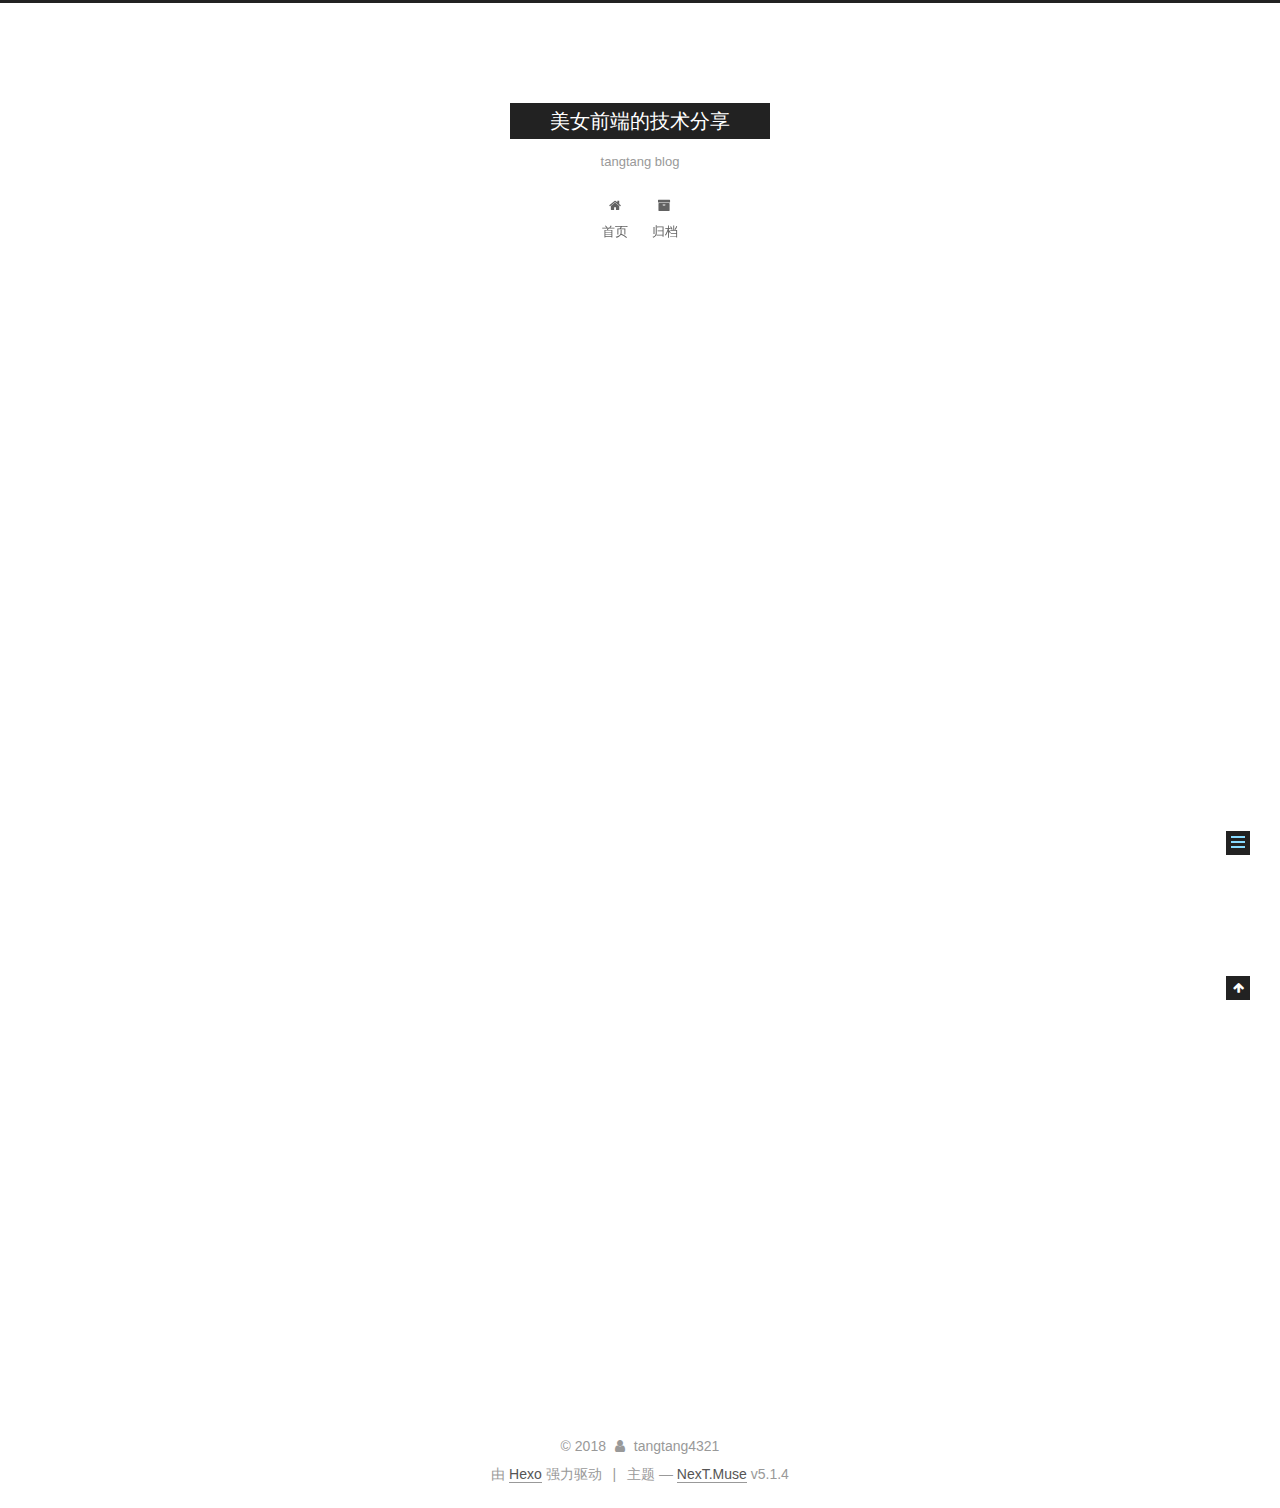
<file: 2018/04/18/javascript 异步机制macrotask与microtask/index.html>
<!DOCTYPE html>



  


<html class="theme-next muse use-motion" lang="zh-Hans">
<head>
  <meta charset="UTF-8"/>
<meta http-equiv="X-UA-Compatible" content="IE=edge" />
<meta name="viewport" content="width=device-width, initial-scale=1, maximum-scale=1"/>
<meta name="theme-color" content="#222">









<meta http-equiv="Cache-Control" content="no-transform" />
<meta http-equiv="Cache-Control" content="no-siteapp" />
















  
  
  <link href="/lib/fancybox/source/jquery.fancybox.css?v=2.1.5" rel="stylesheet" type="text/css" />







<link href="/lib/font-awesome/css/font-awesome.min.css?v=4.6.2" rel="stylesheet" type="text/css" />

<link href="/css/main.css?v=5.1.4" rel="stylesheet" type="text/css" />


  <link rel="apple-touch-icon" sizes="180x180" href="/images/apple-touch-icon-next.png?v=5.1.4">


  <link rel="icon" type="image/png" sizes="32x32" href="/images/favicon-32x32-next.png?v=5.1.4">


  <link rel="icon" type="image/png" sizes="16x16" href="/images/favicon-16x16-next.png?v=5.1.4">


  <link rel="mask-icon" href="/images/logo.svg?v=5.1.4" color="#222">





  <meta name="keywords" content="js,异步处理机制," />










<meta name="description" content="javascript是单线程的，主线程拥有一个执行栈以及一个任务队列，主线程会依次执行代码，当遇到异步函数时候，会先将该函数入栈，所有主线程函数运行完毕后再将异步函数出栈，直到所有的异步函数执行完毕即可。 Macrotasks和MicrotasksMacrotasks和Microtasks 都属于上述的异步任务中的一种，他们分别有如下API：macrotasks: setTimeout, set">
<meta name="keywords" content="js,异步处理机制">
<meta property="og:type" content="article">
<meta property="og:title" content="javascript异步处理机制macrotask与microtask">
<meta property="og:url" content="http://yoursite.com/2018/04/18/javascript 异步机制macrotask与microtask/index.html">
<meta property="og:site_name" content="美女前端的技术分享">
<meta property="og:description" content="javascript是单线程的，主线程拥有一个执行栈以及一个任务队列，主线程会依次执行代码，当遇到异步函数时候，会先将该函数入栈，所有主线程函数运行完毕后再将异步函数出栈，直到所有的异步函数执行完毕即可。 Macrotasks和MicrotasksMacrotasks和Microtasks 都属于上述的异步任务中的一种，他们分别有如下API：macrotasks: setTimeout, set">
<meta property="og:locale" content="zh-Hans">
<meta property="og:updated_time" content="2018-04-18T11:15:53.745Z">
<meta name="twitter:card" content="summary">
<meta name="twitter:title" content="javascript异步处理机制macrotask与microtask">
<meta name="twitter:description" content="javascript是单线程的，主线程拥有一个执行栈以及一个任务队列，主线程会依次执行代码，当遇到异步函数时候，会先将该函数入栈，所有主线程函数运行完毕后再将异步函数出栈，直到所有的异步函数执行完毕即可。 Macrotasks和MicrotasksMacrotasks和Microtasks 都属于上述的异步任务中的一种，他们分别有如下API：macrotasks: setTimeout, set">



<script type="text/javascript" id="hexo.configurations">
  var NexT = window.NexT || {};
  var CONFIG = {
    root: '/',
    scheme: 'Muse',
    version: '5.1.4',
    sidebar: {"position":"left","display":"post","offset":12,"b2t":false,"scrollpercent":false,"onmobile":false},
    fancybox: true,
    tabs: true,
    motion: {"enable":true,"async":false,"transition":{"post_block":"fadeIn","post_header":"slideDownIn","post_body":"slideDownIn","coll_header":"slideLeftIn","sidebar":"slideUpIn"}},
    duoshuo: {
      userId: '0',
      author: '博主'
    },
    algolia: {
      applicationID: '',
      apiKey: '',
      indexName: '',
      hits: {"per_page":10},
      labels: {"input_placeholder":"Search for Posts","hits_empty":"We didn't find any results for the search: ${query}","hits_stats":"${hits} results found in ${time} ms"}
    }
  };
</script>



  <link rel="canonical" href="http://yoursite.com/2018/04/18/javascript 异步机制macrotask与microtask/"/>





  <title>javascript异步处理机制macrotask与microtask | 美女前端的技术分享</title>
  








</head>

<body itemscope itemtype="http://schema.org/WebPage" lang="zh-Hans">

  
  
    
  

  <div class="container sidebar-position-left page-post-detail">
    <div class="headband"></div>

    <header id="header" class="header" itemscope itemtype="http://schema.org/WPHeader">
      <div class="header-inner"><div class="site-brand-wrapper">
  <div class="site-meta ">
    

    <div class="custom-logo-site-title">
      <a href="/"  class="brand" rel="start">
        <span class="logo-line-before"><i></i></span>
        <span class="site-title">美女前端的技术分享</span>
        <span class="logo-line-after"><i></i></span>
      </a>
    </div>
      
        <p class="site-subtitle">tangtang blog</p>
      
  </div>

  <div class="site-nav-toggle">
    <button>
      <span class="btn-bar"></span>
      <span class="btn-bar"></span>
      <span class="btn-bar"></span>
    </button>
  </div>
</div>

<nav class="site-nav">
  

  
    <ul id="menu" class="menu">
      
        
        <li class="menu-item menu-item-home">
          <a href="/" rel="section">
            
              <i class="menu-item-icon fa fa-fw fa-home"></i> <br />
            
            首页
          </a>
        </li>
      
        
        <li class="menu-item menu-item-archives">
          <a href="/archives/" rel="section">
            
              <i class="menu-item-icon fa fa-fw fa-archive"></i> <br />
            
            归档
          </a>
        </li>
      

      
    </ul>
  

  
</nav>



 </div>
    </header>

    <main id="main" class="main">
      <div class="main-inner">
        <div class="content-wrap">
          <div id="content" class="content">
            

  <div id="posts" class="posts-expand">
    

  

  
  
  

  <article class="post post-type-normal" itemscope itemtype="http://schema.org/Article">
  
  
  
  <div class="post-block">
    <link itemprop="mainEntityOfPage" href="http://yoursite.com/2018/04/18/javascript 异步机制macrotask与microtask/">

    <span hidden itemprop="author" itemscope itemtype="http://schema.org/Person">
      <meta itemprop="name" content="tangtang4321">
      <meta itemprop="description" content="">
      <meta itemprop="image" content="/images/avatar.gif">
    </span>

    <span hidden itemprop="publisher" itemscope itemtype="http://schema.org/Organization">
      <meta itemprop="name" content="美女前端的技术分享">
    </span>

    
      <header class="post-header">

        
        
          <h1 class="post-title" itemprop="name headline">javascript异步处理机制macrotask与microtask</h1>
        

        <div class="post-meta">
          <span class="post-time">
            
              <span class="post-meta-item-icon">
                <i class="fa fa-calendar-o"></i>
              </span>
              
                <span class="post-meta-item-text">发表于</span>
              
              <time title="创建于" itemprop="dateCreated datePublished" datetime="2018-04-18T19:16:02+08:00">
                2018-04-18
              </time>
            

            

            
          </span>

          
            <span class="post-category" >
            
              <span class="post-meta-divider">|</span>
            
              <span class="post-meta-item-icon">
                <i class="fa fa-folder-o"></i>
              </span>
              
                <span class="post-meta-item-text">分类于</span>
              
              
                <span itemprop="about" itemscope itemtype="http://schema.org/Thing">
                  <a href="/categories/js/" itemprop="url" rel="index">
                    <span itemprop="name">js</span>
                  </a>
                </span>

                
                
              
            </span>
          

          
            
          

          
          

          

          

          

        </div>
      </header>
    

    
    
    
    <div class="post-body" itemprop="articleBody">

      
      

      
        <p> javascript是单线程的，主线程拥有一个执行栈以及一个任务队列，主线程会依次执行代码，当遇到异步函数时候，会先将该函数入栈，所有主线程函数运行完毕后再将异步函数出栈，直到所有的异步函数执行完毕即可。</p>
<h2 id="Macrotasks和Microtasks"><a href="#Macrotasks和Microtasks" class="headerlink" title="Macrotasks和Microtasks"></a>Macrotasks和Microtasks</h2><p>Macrotasks和Microtasks 都属于上述的异步任务中的一种，他们分别有如下API：<br>macrotasks: setTimeout, setInterval, setImmediate, I/O, UI rendering<br>microtasks: process.nextTick, Promise, MutationObserver</p>
<p>setTimeout的macrotask， 和 Promise的microtask 有哪些不同，先来看下代码如下：</p>
<figure class="highlight js"><table><tr><td class="gutter"><pre><span class="line">1</span><br><span class="line">2</span><br><span class="line">3</span><br><span class="line">4</span><br><span class="line">5</span><br><span class="line">6</span><br><span class="line">7</span><br><span class="line">8</span><br><span class="line">9</span><br></pre></td><td class="code"><pre><span class="line"><span class="built_in">console</span>.log(<span class="number">1</span>);</span><br><span class="line">setTimeout(<span class="function"><span class="keyword">function</span>(<span class="params"></span>)</span>&#123;</span><br><span class="line">  <span class="built_in">console</span>.log(<span class="number">2</span>);</span><br><span class="line">&#125;, <span class="number">0</span>);</span><br><span class="line"><span class="built_in">Promise</span>.resolve().then(<span class="function"><span class="keyword">function</span>(<span class="params"></span>)</span>&#123;</span><br><span class="line">  <span class="built_in">console</span>.log(<span class="number">3</span>);</span><br><span class="line">&#125;).then(<span class="function"><span class="keyword">function</span>(<span class="params"></span>)</span>&#123;</span><br><span class="line">  <span class="built_in">console</span>.log(<span class="number">4</span>);</span><br><span class="line">&#125;);</span><br></pre></td></tr></table></figure>
<p>上面的代码输出的是 1, 3, 4, 2;</p>
<p>原因是任务队列分为 macrotasks 和 microtasks,而promise中的then方法的函数会被推入到microtasks队列中，而setTimeout函数会被推入到macrotasks任务队列中，在每一次事件循环中，macrotask只会提取一个执行，而microtask会一直提取，直到microsoft队列为空为止。<br>也就是说如果某个microtask任务被推入到执行中，那么当主线程任务执行完成后，会循环调用该队列任务中的下一个任务来执行，直到该任务队列到最后一个任务为止。而事件循环每次只会入栈一个macrotask,主线程执行完成该任务后又会检查microtasks队列并完成里面的所有任务后再执行macrotask的任务。</p>

      
    </div>
    
    
    

    

    

    

    <footer class="post-footer">
      
        <div class="post-tags">
          
            <a href="/tags/js/" rel="tag"># js</a>
          
            <a href="/tags/异步处理机制/" rel="tag"># 异步处理机制</a>
          
        </div>
      

      
      
      

      
        <div class="post-nav">
          <div class="post-nav-next post-nav-item">
            
              <a href="/2018/03/15/webpack插件机制剖析/" rel="next" title="webpack插件机制剖析">
                <i class="fa fa-chevron-left"></i> webpack插件机制剖析
              </a>
            
          </div>

          <span class="post-nav-divider"></span>

          <div class="post-nav-prev post-nav-item">
            
          </div>
        </div>
      

      
      
    </footer>
  </div>
  
  
  
  </article>



    <div class="post-spread">
      
    </div>
  </div>


          </div>
          


          

  



        </div>
        
          
  
  <div class="sidebar-toggle">
    <div class="sidebar-toggle-line-wrap">
      <span class="sidebar-toggle-line sidebar-toggle-line-first"></span>
      <span class="sidebar-toggle-line sidebar-toggle-line-middle"></span>
      <span class="sidebar-toggle-line sidebar-toggle-line-last"></span>
    </div>
  </div>

  <aside id="sidebar" class="sidebar">
    
    <div class="sidebar-inner">

      

      
        <ul class="sidebar-nav motion-element">
          <li class="sidebar-nav-toc sidebar-nav-active" data-target="post-toc-wrap">
            文章目录
          </li>
          <li class="sidebar-nav-overview" data-target="site-overview-wrap">
            站点概览
          </li>
        </ul>
      

      <section class="site-overview-wrap sidebar-panel">
        <div class="site-overview">
          <div class="site-author motion-element" itemprop="author" itemscope itemtype="http://schema.org/Person">
            
              <p class="site-author-name" itemprop="name">tangtang4321</p>
              <p class="site-description motion-element" itemprop="description">前端</p>
          </div>

          <nav class="site-state motion-element">

            
              <div class="site-state-item site-state-posts">
              
                <a href="/archives/">
              
                  <span class="site-state-item-count">4</span>
                  <span class="site-state-item-name">日志</span>
                </a>
              </div>
            

            
              
              
              <div class="site-state-item site-state-categories">
                
                  <span class="site-state-item-count">1</span>
                  <span class="site-state-item-name">分类</span>
                
              </div>
            

            
              
              
              <div class="site-state-item site-state-tags">
                
                  <span class="site-state-item-count">3</span>
                  <span class="site-state-item-name">标签</span>
                
              </div>
            

          </nav>

          

          
            <div class="links-of-author motion-element">
                
                  <span class="links-of-author-item">
                    <a href="https://github.com/yourname" target="_blank" title="GitHub">
                      
                        <i class="fa fa-fw fa-github"></i>GitHub</a>
                  </span>
                
            </div>
          

          
          

          
          

          

        </div>
      </section>

      
      <!--noindex-->
        <section class="post-toc-wrap motion-element sidebar-panel sidebar-panel-active">
          <div class="post-toc">

            
              
            

            
              <div class="post-toc-content"><ol class="nav"><li class="nav-item nav-level-2"><a class="nav-link" href="#Macrotasks和Microtasks"><span class="nav-number">1.</span> <span class="nav-text">Macrotasks和Microtasks</span></a></li></ol></div>
            

          </div>
        </section>
      <!--/noindex-->
      

      

    </div>
  </aside>


        
      </div>
    </main>

    <footer id="footer" class="footer">
      <div class="footer-inner">
        <div class="copyright">&copy; <span itemprop="copyrightYear">2018</span>
  <span class="with-love">
    <i class="fa fa-user"></i>
  </span>
  <span class="author" itemprop="copyrightHolder">tangtang4321</span>

  
</div>


  <div class="powered-by">由 <a class="theme-link" target="_blank" href="https://hexo.io">Hexo</a> 强力驱动</div>



  <span class="post-meta-divider">|</span>



  <div class="theme-info">主题 &mdash; <a class="theme-link" target="_blank" href="https://github.com/iissnan/hexo-theme-next">NexT.Muse</a> v5.1.4</div>




        







        
      </div>
    </footer>

    
      <div class="back-to-top">
        <i class="fa fa-arrow-up"></i>
        
      </div>
    

    

  </div>

  

<script type="text/javascript">
  if (Object.prototype.toString.call(window.Promise) !== '[object Function]') {
    window.Promise = null;
  }
</script>









  












  
  
    <script type="text/javascript" src="/lib/jquery/index.js?v=2.1.3"></script>
  

  
  
    <script type="text/javascript" src="/lib/fastclick/lib/fastclick.min.js?v=1.0.6"></script>
  

  
  
    <script type="text/javascript" src="/lib/jquery_lazyload/jquery.lazyload.js?v=1.9.7"></script>
  

  
  
    <script type="text/javascript" src="/lib/velocity/velocity.min.js?v=1.2.1"></script>
  

  
  
    <script type="text/javascript" src="/lib/velocity/velocity.ui.min.js?v=1.2.1"></script>
  

  
  
    <script type="text/javascript" src="/lib/fancybox/source/jquery.fancybox.pack.js?v=2.1.5"></script>
  


  


  <script type="text/javascript" src="/js/src/utils.js?v=5.1.4"></script>

  <script type="text/javascript" src="/js/src/motion.js?v=5.1.4"></script>



  
  

  
  <script type="text/javascript" src="/js/src/scrollspy.js?v=5.1.4"></script>
<script type="text/javascript" src="/js/src/post-details.js?v=5.1.4"></script>



  


  <script type="text/javascript" src="/js/src/bootstrap.js?v=5.1.4"></script>



  


  




	





  





  












  





  

  

  

  
  

  

  

  

</body>
</html>
</file>
<file: css/main.css>
/* normalize.css v3.0.2 | MIT License | git.io/normalize */
html {
  font-family: sans-serif; /* 1 */
  -ms-text-size-adjust: 100%; /* 2 */
  -webkit-text-size-adjust: 100%; /* 2 */
}
body {
  margin: 0;
}
article,
aside,
details,
figcaption,
figure,
footer,
header,
hgroup,
main,
menu,
nav,
section,
summary {
  display: block;
}
audio,
canvas,
progress,
video {
  display: inline-block; /* 1 */
  vertical-align: baseline; /* 2 */
}
audio:not([controls]) {
  display: none;
  height: 0;
}
[hidden],
template {
  display: none;
}
a {
  background-color: transparent;
}
a:active,
a:hover {
  outline: 0;
}
abbr[title] {
  border-bottom: 1px dotted;
}
b,
strong {
  font-weight: bold;
}
dfn {
  font-style: italic;
}
h1 {
  font-size: 2em;
  margin: 0.67em 0;
}
mark {
  background: #ff0;
  color: #000;
}
small {
  font-size: 80%;
}
sub,
sup {
  font-size: 75%;
  line-height: 0;
  position: relative;
  vertical-align: baseline;
}
sup {
  top: -0.5em;
}
sub {
  bottom: -0.25em;
}
img {
  border: 0;
}
svg:not(:root) {
  overflow: hidden;
}
figure {
  margin: 1em 40px;
}
hr {
  -moz-box-sizing: content-box;
  box-sizing: content-box;
  height: 0;
}
pre {
  overflow: auto;
}
code,
kbd,
pre,
samp {
  font-family: monospace, monospace;
  font-size: 1em;
}
button,
input,
optgroup,
select,
textarea {
  color: inherit; /* 1 */
  font: inherit; /* 2 */
  margin: 0; /* 3 */
}
button {
  overflow: visible;
}
button,
select {
  text-transform: none;
}
button,
html input[type="button"],
input[type="reset"],
input[type="submit"] {
  -webkit-appearance: button; /* 2 */
  cursor: pointer; /* 3 */
}
button[disabled],
html input[disabled] {
  cursor: default;
}
button::-moz-focus-inner,
input::-moz-focus-inner {
  border: 0;
  padding: 0;
}
input {
  line-height: normal;
}
input[type="checkbox"],
input[type="radio"] {
  box-sizing: border-box; /* 1 */
  padding: 0; /* 2 */
}
input[type="number"]::-webkit-inner-spin-button,
input[type="number"]::-webkit-outer-spin-button {
  height: auto;
}
input[type="search"] {
  -webkit-appearance: textfield; /* 1 */
  -moz-box-sizing: content-box;
  -webkit-box-sizing: content-box; /* 2 */
  box-sizing: content-box;
}
input[type="search"]::-webkit-search-cancel-button,
input[type="search"]::-webkit-search-decoration {
  -webkit-appearance: none;
}
fieldset {
  border: 1px solid #c0c0c0;
  margin: 0 2px;
  padding: 0.35em 0.625em 0.75em;
}
legend {
  border: 0; /* 1 */
  padding: 0; /* 2 */
}
textarea {
  overflow: auto;
}
optgroup {
  font-weight: bold;
}
table {
  border-collapse: collapse;
  border-spacing: 0;
}
td,
th {
  padding: 0;
}
::selection {
  background: #262a30;
  color: #fff;
}
body {
  position: relative;
  font-family: 'Lato', "PingFang SC", "Microsoft YaHei", sans-serif;
  font-size: 14px;
  line-height: 2;
  color: #555;
  background: #fff;
}
@media (max-width: 767px) {
  body {
    padding-right: 0 !important;
  }
}
@media (min-width: 768px) and (max-width: 991px) {
  body {
    padding-right: 0 !important;
  }
}
@media (min-width: 1600px) {
  body {
    font-size: 16px;
  }
}
h1,
h2,
h3,
h4,
h5,
h6 {
  margin: 0;
  padding: 0;
  font-weight: bold;
  line-height: 1.5;
  font-family: 'Lato', "PingFang SC", "Microsoft YaHei", sans-serif;
}
h2,
h3,
h4,
h5,
h6 {
  margin: 20px 0 15px;
}
h1 {
  font-size: 22px;
}
@media (max-width: 767px) {
  h1 {
    font-size: 18px;
  }
}
h2 {
  font-size: 20px;
}
@media (max-width: 767px) {
  h2 {
    font-size: 16px;
  }
}
h3 {
  font-size: 18px;
}
@media (max-width: 767px) {
  h3 {
    font-size: 14px;
  }
}
h4 {
  font-size: 16px;
}
@media (max-width: 767px) {
  h4 {
    font-size: 12px;
  }
}
h5 {
  font-size: 14px;
}
@media (max-width: 767px) {
  h5 {
    font-size: 10px;
  }
}
h6 {
  font-size: 12px;
}
@media (max-width: 767px) {
  h6 {
    font-size: 8px;
  }
}
p {
  margin: 0 0 20px 0;
}
a {
  color: #555;
  text-decoration: none;
  outline: none;
  border-bottom: 1px solid #999;
  word-wrap: break-word;
}
a:hover {
  color: #222;
  border-bottom-color: #222;
}
blockquote {
  margin: 0;
  padding: 0;
}
img {
  display: block;
  margin: auto;
  max-width: 100%;
  height: auto;
}
hr {
  margin: 40px 0;
  height: 3px;
  border: none;
  background-color: #ddd;
  background-image: repeating-linear-gradient(-45deg, #fff, #fff 4px, transparent 4px, transparent 8px);
}
blockquote {
  padding: 0 15px;
  color: #666;
  border-left: 4px solid #ddd;
}
blockquote cite::before {
  content: "-";
  padding: 0 5px;
}
dt {
  font-weight: 700;
}
dd {
  margin: 0;
  padding: 0;
}
kbd {
  border: 1px solid #ccc;
  border-radius: 0.2em;
  box-shadow: 0.1em 0.1em 0.2em rgba(0,0,0,0.1);
  background-color: #f9f9f9;
  font-family: inherit;
  background-image: -webkit-linear-gradient(top, #eee, #fff, #eee);
  padding: 0.1em 0.3em;
  white-space: nowrap;
}
.text-left {
  text-align: left;
}
.text-center {
  text-align: center;
}
.text-right {
  text-align: right;
}
.text-justify {
  text-align: justify;
}
.text-nowrap {
  white-space: nowrap;
}
.text-lowercase {
  text-transform: lowercase;
}
.text-uppercase {
  text-transform: uppercase;
}
.text-capitalize {
  text-transform: capitalize;
}
.center-block {
  display: block;
  margin-left: auto;
  margin-right: auto;
}
.clearfix:before,
.clearfix:after {
  content: " ";
  display: table;
}
.clearfix:after {
  clear: both;
}
.pullquote {
  width: 45%;
}
.pullquote.left {
  float: left;
  margin-left: 5px;
  margin-right: 10px;
}
.pullquote.right {
  float: right;
  margin-left: 10px;
  margin-right: 5px;
}
.affix.affix.affix {
  position: fixed;
}
.translation {
  margin-top: -20px;
  font-size: 14px;
  color: #999;
}
.scrollbar-measure {
  width: 100px;
  height: 100px;
  overflow: scroll;
  position: absolute;
  top: -9999px;
}
.use-motion .motion-element {
  opacity: 0;
}
table {
  margin: 20px 0;
  width: 100%;
  border-collapse: collapse;
  border-spacing: 0;
  border: 1px solid #ddd;
  font-size: 14px;
  table-layout: fixed;
  word-wrap: break-all;
}
table>tbody>tr:nth-of-type(odd) {
  background-color: #f9f9f9;
}
table>tbody>tr:hover {
  background-color: #f5f5f5;
}
caption,
th,
td {
  padding: 8px;
  text-align: left;
  vertical-align: middle;
  font-weight: normal;
}
th,
td {
  border-bottom: 3px solid #ddd;
  border-right: 1px solid #eee;
}
th {
  padding-bottom: 10px;
  font-weight: 700;
}
td {
  border-bottom-width: 1px;
}
html,
body {
  height: 100%;
}
.container {
  position: relative;
  min-height: 100%;
}
.header-inner {
  margin: 0 auto;
  padding: 100px 0 70px;
  width: 700px;
}
@media (min-width: 1600px) {
  .container .header-inner {
    width: 900px;
  }
}
.main {
  padding-bottom: 150px;
}
.main-inner {
  margin: 0 auto;
  width: 700px;
}
@media (min-width: 1600px) {
  .container .main-inner {
    width: 900px;
  }
}
.footer {
  position: absolute;
  left: 0;
  bottom: 0;
  width: 100%;
  min-height: 50px;
}
.footer-inner {
  box-sizing: border-box;
  margin: 20px auto;
  width: 700px;
}
@media (min-width: 1600px) {
  .container .footer-inner {
    width: 900px;
  }
}
pre,
.highlight {
  overflow: auto;
  margin: 20px 0;
  padding: 0;
  font-size: 13px;
  color: #4d4d4c;
  background: #f7f7f7;
  line-height: 1.6;
}
pre,
code {
  font-family: consolas, Menlo, "PingFang SC", "Microsoft YaHei", monospace;
}
code {
  padding: 2px 4px;
  word-wrap: break-word;
  color: #555;
  background: #eee;
  border-radius: 3px;
  font-size: 13px;
}
pre {
  padding: 10px;
}
pre code {
  padding: 0;
  color: #4d4d4c;
  background: none;
  text-shadow: none;
}
.highlight {
  border-radius: 1px;
}
.highlight pre {
  border: none;
  margin: 0;
  padding: 10px 0;
}
.highlight table {
  margin: 0;
  width: auto;
  border: none;
}
.highlight td {
  border: none;
  padding: 0;
}
.highlight figcaption {
  font-size: 1em;
  color: #4d4d4c;
  line-height: 1em;
  margin-bottom: 1em;
}
.highlight figcaption:before,
.highlight figcaption:after {
  content: " ";
  display: table;
}
.highlight figcaption:after {
  clear: both;
}
.highlight figcaption a {
  float: right;
  color: #4d4d4c;
}
.highlight figcaption a:hover {
  border-bottom-color: #4d4d4c;
}
.highlight .gutter pre {
  padding-left: 10px;
  padding-right: 10px;
  color: #869194;
  text-align: right;
  background-color: #eff2f3;
}
.highlight .code pre {
  width: 100%;
  padding-left: 10px;
  padding-right: 10px;
  background-color: #f7f7f7;
}
.highlight .line {
  height: 20px;
}
.gutter {
  -webkit-user-select: none;
  -moz-user-select: none;
  -ms-user-select: none;
  user-select: none;
}
.gist table {
  width: auto;
}
.gist table td {
  border: none;
}
pre .deletion {
  background: #fdd;
}
pre .addition {
  background: #dfd;
}
pre .meta {
  color: #8959a8;
}
pre .comment {
  color: #8e908c;
}
pre .variable,
pre .attribute,
pre .tag,
pre .regexp,
pre .ruby .constant,
pre .xml .tag .title,
pre .xml .pi,
pre .xml .doctype,
pre .html .doctype,
pre .css .id,
pre .css .class,
pre .css .pseudo {
  color: #c82829;
}
pre .number,
pre .preprocessor,
pre .built_in,
pre .literal,
pre .params,
pre .constant,
pre .command {
  color: #f5871f;
}
pre .ruby .class .title,
pre .css .rules .attribute,
pre .string,
pre .value,
pre .inheritance,
pre .header,
pre .ruby .symbol,
pre .xml .cdata,
pre .special,
pre .number,
pre .formula {
  color: #718c00;
}
pre .title,
pre .css .hexcolor {
  color: #3e999f;
}
pre .function,
pre .python .decorator,
pre .python .title,
pre .ruby .function .title,
pre .ruby .title .keyword,
pre .perl .sub,
pre .javascript .title,
pre .coffeescript .title {
  color: #4271ae;
}
pre .keyword,
pre .javascript .function {
  color: #8959a8;
}
.full-image.full-image.full-image.full-image {
  border: none;
  max-width: 100%;
  width: auto;
  margin: 20px auto 25px;
}
@media (min-width: 992px) {
  .full-image.full-image.full-image.full-image {
    max-width: none;
    width: 110%;
    margin: 25px -5%;
  }
}
.blockquote-center,
.page-home .post-type-quote blockquote,
.page-post-detail .post-type-quote blockquote {
  position: relative;
  margin: 40px 0;
  padding: 0;
  border-left: none;
  text-align: center;
}
.blockquote-center::before,
.page-home .post-type-quote blockquote::before,
.page-post-detail .post-type-quote blockquote::before,
.blockquote-center::after,
.page-home .post-type-quote blockquote::after,
.page-post-detail .post-type-quote blockquote::after {
  position: absolute;
  content: ' ';
  display: block;
  width: 100%;
  height: 24px;
  opacity: 0.2;
  background-repeat: no-repeat;
  background-position: 0 -6px;
  background-size: 22px 22px;
}
.blockquote-center::before,
.page-home .post-type-quote blockquote::before,
.page-post-detail .post-type-quote blockquote::before {
  top: -20px;
  background-image: url("../images/quote-l.svg");
  border-top: 1px solid #ccc;
}
.blockquote-center::after,
.page-home .post-type-quote blockquote::after,
.page-post-detail .post-type-quote blockquote::after {
  bottom: -20px;
  background-image: url("../images/quote-r.svg");
  border-bottom: 1px solid #ccc;
  background-position: 100% 8px;
}
.blockquote-center p,
.page-home .post-type-quote blockquote p,
.page-post-detail .post-type-quote blockquote p,
.blockquote-center div,
.page-home .post-type-quote blockquote div,
.page-post-detail .post-type-quote blockquote div {
  text-align: center;
}
.post .post-body .group-picture img {
  box-sizing: border-box;
  padding: 0 3px;
  border: none;
}
.post .group-picture-row {
  overflow: hidden;
  margin-top: 6px;
}
.post .group-picture-row:first-child {
  margin-top: 0;
}
.post .group-picture-column {
  float: left;
}
.page-post-detail .post-body .group-picture-column {
  float: none;
  margin-top: 10px;
  width: auto !important;
}
.page-post-detail .post-body .group-picture-column img {
  margin: 0 auto;
}
.page-archive .group-picture-container {
  overflow: hidden;
}
.page-archive .group-picture-row {
  float: left;
}
.page-archive .group-picture-row:first-child {
  margin-top: 6px;
}
.page-archive .group-picture-column {
  max-width: 150px;
  max-height: 150px;
}
.post-body .note {
  position: relative;
  padding: 15px;
  margin-bottom: 20px;
  border: 1px solid #eee;
  border-left-width: 5px;
  border-radius: 3px;
}
.post-body .note h2,
.post-body .note h3,
.post-body .note h4,
.post-body .note h5,
.post-body .note h6 {
  margin-top: 0;
  margin-bottom: 0;
  border-bottom: initial;
  padding-top: 0 !important;
}
.post-body .note p:first-child,
.post-body .note ul:first-child,
.post-body .note ol:first-child,
.post-body .note table:first-child,
.post-body .note pre:first-child,
.post-body .note blockquote:first-child {
  margin-top: 0;
}
.post-body .note p:last-child,
.post-body .note ul:last-child,
.post-body .note ol:last-child,
.post-body .note table:last-child,
.post-body .note pre:last-child,
.post-body .note blockquote:last-child {
  margin-bottom: 0;
}
.post-body .note.default {
  border-left-color: #777;
}
.post-body .note.default h2,
.post-body .note.default h3,
.post-body .note.default h4,
.post-body .note.default h5,
.post-body .note.default h6 {
  color: #777;
}
.post-body .note.primary {
  border-left-color: #6f42c1;
}
.post-body .note.primary h2,
.post-body .note.primary h3,
.post-body .note.primary h4,
.post-body .note.primary h5,
.post-body .note.primary h6 {
  color: #6f42c1;
}
.post-body .note.info {
  border-left-color: #428bca;
}
.post-body .note.info h2,
.post-body .note.info h3,
.post-body .note.info h4,
.post-body .note.info h5,
.post-body .note.info h6 {
  color: #428bca;
}
.post-body .note.success {
  border-left-color: #5cb85c;
}
.post-body .note.success h2,
.post-body .note.success h3,
.post-body .note.success h4,
.post-body .note.success h5,
.post-body .note.success h6 {
  color: #5cb85c;
}
.post-body .note.warning {
  border-left-color: #f0ad4e;
}
.post-body .note.warning h2,
.post-body .note.warning h3,
.post-body .note.warning h4,
.post-body .note.warning h5,
.post-body .note.warning h6 {
  color: #f0ad4e;
}
.post-body .note.danger {
  border-left-color: #d9534f;
}
.post-body .note.danger h2,
.post-body .note.danger h3,
.post-body .note.danger h4,
.post-body .note.danger h5,
.post-body .note.danger h6 {
  color: #d9534f;
}
.post-body .label {
  display: inline;
  padding: 0 2px;
  white-space: nowrap;
}
.post-body .label.default {
  background-color: #f0f0f0;
}
.post-body .label.primary {
  background-color: #efe6f7;
}
.post-body .label.info {
  background-color: #e5f2f8;
}
.post-body .label.success {
  background-color: #e7f4e9;
}
.post-body .label.warning {
  background-color: #fcf6e1;
}
.post-body .label.danger {
  background-color: #fae8eb;
}
.post-body .tabs {
  position: relative;
  display: block;
  margin-bottom: 20px;
  padding-top: 10px;
}
.post-body .tabs ul.nav-tabs {
  margin: 0;
  padding: 0;
  display: flex;
  margin-bottom: -1px;
}
@media (max-width: 413px) {
  .post-body .tabs ul.nav-tabs {
    display: block;
    margin-bottom: 5px;
  }
}
.post-body .tabs ul.nav-tabs li.tab {
  list-style-type: none !important;
  margin: 0 0.25em 0 0;
  border-top: 3px solid transparent;
  border-left: 1px solid transparent;
  border-right: 1px solid transparent;
}
@media (max-width: 413px) {
  .post-body .tabs ul.nav-tabs li.tab {
    margin: initial;
    border-top: 1px solid transparent;
    border-left: 3px solid transparent;
    border-right: 1px solid transparent;
    border-bottom: 1px solid transparent;
  }
}
.post-body .tabs ul.nav-tabs li.tab a {
  outline: 0;
  border-bottom: initial;
  display: block;
  line-height: 1.8em;
  padding: 0.25em 0.75em;
  transition-duration: 0.2s;
  transition-timing-function: ease-out;
  transition-delay: 0s;
}
.post-body .tabs ul.nav-tabs li.tab a i {
  width: 1.285714285714286em;
}
.post-body .tabs ul.nav-tabs li.tab.active {
  border-top: 3px solid #fc6423;
  border-left: 1px solid #ddd;
  border-right: 1px solid #ddd;
  background-color: #fff;
}
@media (max-width: 413px) {
  .post-body .tabs ul.nav-tabs li.tab.active {
    border-top: 1px solid #ddd;
    border-left: 3px solid #fc6423;
    border-right: 1px solid #ddd;
    border-bottom: 1px solid #ddd;
  }
}
.post-body .tabs ul.nav-tabs li.tab.active a {
  cursor: default;
  color: #555;
}
.post-body .tabs .tab-content {
  background-color: #fff;
}
.post-body .tabs .tab-content .tab-pane {
  border: 1px solid #ddd;
  padding: 20px 20px 0 20px;
}
.post-body .tabs .tab-content .tab-pane:not(.active) {
  display: none !important;
}
.post-body .tabs .tab-content .tab-pane.active {
  display: block !important;
}
.btn {
  display: inline-block;
  padding: 0 20px;
  font-size: 14px;
  color: #fff;
  background: #222;
  border: 2px solid #222;
  text-decoration: none;
  border-radius: 0;
  transition-property: background-color;
  transition-duration: 0.2s;
  transition-timing-function: ease-in-out;
  transition-delay: 0s;
  line-height: 2;
}
.btn:hover {
  border-color: #222;
  color: #222;
  background: #fff;
}
.btn +.btn {
  margin: 0 0 8px 8px;
}
.btn .fa-fw {
  width: 1.285714285714286em;
  text-align: left;
}
.btn-bar {
  display: block;
  width: 22px;
  height: 2px;
  background: #555;
  border-radius: 1px;
}
.btn-bar+.btn-bar {
  margin-top: 4px;
}
.pagination {
  margin: 120px 0 40px;
  text-align: center;
  border-top: 1px solid #eee;
}
.page-number-basic,
.pagination .prev,
.pagination .next,
.pagination .page-number,
.pagination .space {
  display: inline-block;
  position: relative;
  top: -1px;
  margin: 0 10px;
  padding: 0 11px;
}
@media (max-width: 767px) {
  .page-number-basic,
  .pagination .prev,
  .pagination .next,
  .pagination .page-number,
  .pagination .space {
    margin: 0 5px;
  }
}
.pagination .prev,
.pagination .next,
.pagination .page-number {
  border-bottom: 0;
  border-top: 1px solid #eee;
  transition-property: border-color;
  transition-duration: 0.2s;
  transition-timing-function: ease-in-out;
  transition-delay: 0s;
}
.pagination .prev:hover,
.pagination .next:hover,
.pagination .page-number:hover {
  border-top-color: #222;
}
.pagination .space {
  padding: 0;
  margin: 0;
}
.pagination .prev {
  margin-left: 0;
}
.pagination .next {
  margin-right: 0;
}
.pagination .page-number.current {
  color: #fff;
  background: #ccc;
  border-top-color: #ccc;
}
@media (max-width: 767px) {
  .pagination {
    border-top: none;
  }
  .pagination .prev,
  .pagination .next,
  .pagination .page-number {
    margin-bottom: 10px;
    border-top: 0;
    border-bottom: 1px solid #eee;
    padding: 0 10px;
  }
  .pagination .prev:hover,
  .pagination .next:hover,
  .pagination .page-number:hover {
    border-bottom-color: #222;
  }
}
.comments {
  margin: 60px 20px 0;
}
.tag-cloud {
  text-align: center;
}
.tag-cloud a {
  display: inline-block;
  margin: 10px;
}
.back-to-top {
  box-sizing: border-box;
  position: fixed;
  bottom: -100px;
  right: 30px;
  z-index: 1050;
  padding: 0 6px;
  width: 24px;
  background: #222;
  font-size: 12px;
  opacity: 1;
  color: #fff;
  cursor: pointer;
  text-align: center;
  -webkit-transform: translateZ(0);
  transition-property: bottom;
  transition-duration: 0.2s;
  transition-timing-function: ease-in-out;
  transition-delay: 0s;
}
@media (min-width: 768px) and (max-width: 991px) {
  .back-to-top {
    display: none !important;
  }
}
@media (max-width: 767px) {
  .back-to-top {
    display: none !important;
  }
}
.back-to-top.back-to-top-on {
  bottom: 19px;
}
.header {
  background: transparent;
}
.header-inner {
  position: relative;
}
.headband {
  height: 3px;
  background: #222;
}
.site-meta {
  margin: 0;
  text-align: center;
}
@media (max-width: 767px) {
  .site-meta {
    text-align: center;
  }
}
.brand {
  position: relative;
  display: inline-block;
  padding: 0 40px;
  color: #fff;
  background: #222;
  border-bottom: none;
}
.brand:hover {
  color: #fff;
}
.logo {
  display: inline-block;
  margin-right: 5px;
  line-height: 36px;
  vertical-align: top;
}
.site-title {
  display: inline-block;
  vertical-align: top;
  line-height: 36px;
  font-size: 20px;
  font-weight: normal;
  font-family: 'Lato', "PingFang SC", "Microsoft YaHei", sans-serif;
}
.site-subtitle {
  margin-top: 10px;
  font-size: 13px;
  color: #999;
}
.use-motion .brand {
  opacity: 0;
}
.use-motion .logo,
.use-motion .site-title,
.use-motion .site-subtitle {
  opacity: 0;
  position: relative;
  top: -10px;
}
.site-nav-toggle {
  display: none;
  position: absolute;
  top: 10px;
  left: 10px;
}
@media (max-width: 767px) {
  .site-nav-toggle {
    display: block;
  }
}
.site-nav-toggle button {
  margin-top: 2px;
  padding: 9px 10px;
  background: transparent;
  border: none;
}
@media (max-width: 767px) {
  .site-nav {
    display: none;
    margin: 0 -10px;
    padding: 0 10px;
    clear: both;
    border-top: 1px solid #ddd;
  }
}
@media (min-width: 768px) and (max-width: 991px) {
  .site-nav {
    display: block !important;
  }
}
@media (min-width: 992px) {
  .site-nav {
    display: block !important;
  }
}
.menu {
  margin-top: 20px;
  padding-left: 0;
  text-align: center;
}
.menu .menu-item {
  display: inline-block;
  margin: 0 10px;
  list-style: none;
}
@media screen and (max-width: 767px) {
  .menu .menu-item {
    margin-top: 10px;
  }
}
.menu .menu-item a {
  display: block;
  font-size: 13px;
  line-height: inherit;
  border-bottom: 1px solid transparent;
  transition-property: border-color;
  transition-duration: 0.2s;
  transition-timing-function: ease-in-out;
  transition-delay: 0s;
}
.menu .menu-item a:hover {
  border-bottom-color: #222;
}
.menu .menu-item .fa {
  margin-right: 5px;
}
.use-motion .menu-item {
  opacity: 0;
}
.post-body {
  font-family: 'Lato', "PingFang SC", "Microsoft YaHei", sans-serif;
}
@media (max-width: 767px) {
  .post-body {
    word-break: break-word;
  }
}
.post-body .fancybox img {
  display: block !important;
  margin: 0 auto;
  cursor: pointer;
  cursor: zoom-in;
  cursor: -webkit-zoom-in;
}
.post-body .image-caption,
.post-body .figure .caption {
  margin: -20px auto 15px;
  text-align: center;
  font-size: 14px;
  color: #999;
  font-weight: bold;
  line-height: 1;
}
.post-sticky-flag {
  display: inline-block;
  font-size: 16px;
  -ms-transform: rotate(30deg);
  -webkit-transform: rotate(30deg);
  -moz-transform: rotate(30deg);
  -ms-transform: rotate(30deg);
  -o-transform: rotate(30deg);
  transform: rotate(30deg);
}
.use-motion .post-block,
.use-motion .pagination,
.use-motion .comments {
  opacity: 0;
}
.use-motion .post-header {
  opacity: 0;
}
.use-motion .post-body {
  opacity: 0;
}
.use-motion .collection-title {
  opacity: 0;
}
.posts-expand {
  padding-top: 40px;
}
@media (max-width: 767px) {
  .posts-expand {
    margin: 0 20px;
  }
  .post-body pre .gutter pre {
    padding-right: 10px;
  }
  .post-body .highlight {
    margin-left: 0px;
    margin-right: 0px;
    padding: 0;
  }
  .post-body .highlight .gutter pre {
    padding-right: 10px;
  }
}
@media (min-width: 992px) {
  .posts-expand .post-body {
    text-align: justify;
  }
}
.posts-expand .post-body h2,
.posts-expand .post-body h3,
.posts-expand .post-body h4,
.posts-expand .post-body h5,
.posts-expand .post-body h6 {
  padding-top: 10px;
}
.posts-expand .post-body h2 .header-anchor,
.posts-expand .post-body h3 .header-anchor,
.posts-expand .post-body h4 .header-anchor,
.posts-expand .post-body h5 .header-anchor,
.posts-expand .post-body h6 .header-anchor {
  float: right;
  margin-left: 10px;
  color: #ccc;
  border-bottom-style: none;
  visibility: hidden;
}
.posts-expand .post-body h2 .header-anchor:hover,
.posts-expand .post-body h3 .header-anchor:hover,
.posts-expand .post-body h4 .header-anchor:hover,
.posts-expand .post-body h5 .header-anchor:hover,
.posts-expand .post-body h6 .header-anchor:hover {
  color: inherit;
}
.posts-expand .post-body h2:hover .header-anchor,
.posts-expand .post-body h3:hover .header-anchor,
.posts-expand .post-body h4:hover .header-anchor,
.posts-expand .post-body h5:hover .header-anchor,
.posts-expand .post-body h6:hover .header-anchor {
  visibility: visible;
}
.posts-expand .post-body ul li {
  list-style: circle;
}
.posts-expand .post-body img {
  box-sizing: border-box;
  margin: auto;
  padding: 3px;
  border: 1px solid #ddd;
}
.posts-expand .post-body .fancybox img {
  margin: 0 auto 25px;
}
@media (max-width: 767px) {
  .posts-collapse {
    margin: 0 20px;
  }
  .posts-collapse .post-title,
  .posts-collapse .post-meta {
    display: block;
    width: auto;
    text-align: left;
  }
}
.posts-collapse {
  position: relative;
  z-index: 1010;
  margin-left: 55px;
}
.posts-collapse::after {
  content: " ";
  position: absolute;
  top: 20px;
  left: 0;
  margin-left: -2px;
  width: 4px;
  height: 100%;
  background: #f5f5f5;
  z-index: -1;
}
@media (max-width: 767px) {
  .posts-collapse {
    margin: 0 20px;
  }
}
.posts-collapse .collection-title {
  position: relative;
  margin: 60px 0;
}
.posts-collapse .collection-title h1,
.posts-collapse .collection-title h2 {
  margin-left: 20px;
}
.posts-collapse .collection-title small {
  color: #bbb;
  margin-left: 5px;
}
.posts-collapse .collection-title::before {
  content: " ";
  position: absolute;
  left: 0;
  top: 50%;
  margin-left: -4px;
  margin-top: -4px;
  width: 8px;
  height: 8px;
  background: #bbb;
  border-radius: 50%;
}
.posts-collapse .post {
  margin: 30px 0;
}
.posts-collapse .post-header {
  position: relative;
  transition-duration: 0.2s;
  transition-timing-function: ease-in-out;
  transition-delay: 0s;
  transition-property: border;
  border-bottom: 1px dashed #ccc;
}
.posts-collapse .post-header::before {
  content: " ";
  position: absolute;
  left: 0;
  top: 12px;
  width: 6px;
  height: 6px;
  margin-left: -4px;
  background: #bbb;
  border-radius: 50%;
  border: 1px solid #fff;
  transition-duration: 0.2s;
  transition-timing-function: ease-in-out;
  transition-delay: 0s;
  transition-property: background;
}
.posts-collapse .post-header:hover {
  border-bottom-color: #666;
}
.posts-collapse .post-header:hover::before {
  background: #222;
}
.posts-collapse .post-meta {
  position: absolute;
  font-size: 12px;
  left: 20px;
  top: 5px;
}
.posts-collapse .post-comments-count {
  display: none;
}
.posts-collapse .post-title {
  margin-left: 60px;
  font-size: 16px;
  font-weight: normal;
  line-height: inherit;
}
.posts-collapse .post-title::after {
  margin-left: 3px;
  opacity: 0.6;
}
.posts-collapse .post-title a {
  color: #666;
  border-bottom: none;
}
.page-home .post-type-quote .post-header,
.page-post-detail .post-type-quote .post-header,
.page-home .post-type-quote .post-tags,
.page-post-detail .post-type-quote .post-tags {
  display: none;
}
.posts-expand .post-title {
  text-align: center;
  word-break: break-word;
  font-weight: 400;
}
.posts-expand .post-title-link {
  display: inline-block;
  position: relative;
  color: #555;
  border-bottom: none;
  line-height: 1.2;
  vertical-align: top;
}
.posts-expand .post-title-link::before {
  content: "";
  position: absolute;
  width: 100%;
  height: 2px;
  bottom: 0;
  left: 0;
  background-color: #000;
  visibility: hidden;
  -webkit-transform: scaleX(0);
  -moz-transform: scaleX(0);
  -ms-transform: scaleX(0);
  -o-transform: scaleX(0);
  transform: scaleX(0);
  transition-duration: 0.2s;
  transition-timing-function: ease-in-out;
  transition-delay: 0s;
}
.posts-expand .post-title-link:hover::before {
  visibility: visible;
  -webkit-transform: scaleX(1);
  -moz-transform: scaleX(1);
  -ms-transform: scaleX(1);
  -o-transform: scaleX(1);
  transform: scaleX(1);
}
.posts-expand .post-title-link .fa {
  font-size: 16px;
}
.posts-expand .post-meta {
  margin: 3px 0 60px 0;
  color: #999;
  font-family: 'Lato', "PingFang SC", "Microsoft YaHei", sans-serif;
  font-size: 12px;
  text-align: center;
}
.posts-expand .post-meta .post-category-list {
  display: inline-block;
  margin: 0;
  padding: 3px;
}
.posts-expand .post-meta .post-category-list-link {
  color: #999;
}
.posts-expand .post-meta .post-description {
  font-size: 14px;
  margin-top: 2px;
}
.post-meta-divider {
  margin: 0 0.5em;
}
.post-meta-item-icon {
  margin-right: 3px;
}
@media (min-width: 768px) and (max-width: 991px) {
  .post-meta-item-icon {
    display: inline-block;
  }
}
@media (max-width: 767px) {
  .post-meta-item-icon {
    display: inline-block;
  }
}
@media (min-width: 768px) and (max-width: 991px) {
  .post-meta-item-text {
    display: none;
  }
}
@media (max-width: 767px) {
  .post-meta-item-text {
    display: none;
  }
}
@media (max-width: 767px) {
  .posts-expand .post-comments-count {
    display: none;
  }
}
.post-button {
  margin-top: 40px;
}
.posts-expand .post-tags {
  margin-top: 40px;
  text-align: center;
}
.posts-expand .post-tags a {
  display: inline-block;
  margin-right: 10px;
  font-size: 13px;
}
.post-nav {
  display: table;
  margin-top: 15px;
  width: 100%;
  border-top: 1px solid #eee;
}
.post-nav-divider {
  display: table-cell;
  width: 10%;
}
.post-nav-item {
  display: table-cell;
  padding: 10px 0 0 0;
  width: 45%;
  vertical-align: top;
}
.post-nav-item a {
  position: relative;
  display: block;
  line-height: 25px;
  font-size: 14px;
  color: #555;
  border-bottom: none;
}
.post-nav-item a:hover {
  color: #222;
  border-bottom: none;
}
.post-nav-item a:active {
  top: 2px;
}
.post-nav-item .fa {
  position: absolute;
  top: 8px;
  left: 0;
  font-size: 12px;
}
.post-nav-next a {
  padding-left: 15px;
}
.post-nav-prev {
  text-align: right;
}
.post-nav-prev a {
  padding-right: 15px;
}
.post-nav-prev .fa {
  right: 0;
  left: auto;
}
.posts-expand .post-eof {
  display: block;
  margin: 80px auto 60px;
  width: 8%;
  height: 1px;
  background: #ccc;
  text-align: center;
}
.post:last-child .post-eof.post-eof.post-eof {
  display: none;
}
.post-gallery {
  display: table;
  table-layout: fixed;
  width: 100%;
  border-collapse: separate;
}
.post-gallery-row {
  display: table-row;
}
.post-gallery .post-gallery-img {
  display: table-cell;
  text-align: center;
  vertical-align: middle;
  border: none;
}
.post-gallery .post-gallery-img img {
  max-width: 100%;
  max-height: 100%;
  border: none;
}
.fancybox-close,
.fancybox-close:hover {
  border: none;
}
.rtl.post-body p,
.rtl.post-body a,
.rtl.post-body h1,
.rtl.post-body h2,
.rtl.post-body h3,
.rtl.post-body h4,
.rtl.post-body h5,
.rtl.post-body h6,
.rtl.post-body li,
.rtl.post-body ul,
.rtl.post-body ol {
  direction: rtl;
  font-family: UKIJ Ekran;
}
.rtl.post-title {
  font-family: UKIJ Ekran;
}
.sidebar {
  position: fixed;
  right: 0;
  top: 0;
  bottom: 0;
  width: 0;
  z-index: 1040;
  box-shadow: inset 0 2px 6px #000;
  background: #222;
  -webkit-transform: translateZ(0);
}
.sidebar a {
  color: #999;
  border-bottom-color: #555;
}
.sidebar a:hover {
  color: #eee;
}
@media (min-width: 768px) and (max-width: 991px) {
  .sidebar {
    display: none !important;
  }
}
@media (max-width: 767px) {
  .sidebar {
    display: none !important;
  }
}
.sidebar-inner {
  position: relative;
  padding: 20px 10px;
  color: #999;
  text-align: center;
}
.site-overview-wrap {
  overflow: hidden;
}
.site-overview {
  overflow-y: auto;
  overflow-x: hidden;
}
.sidebar-toggle {
  position: fixed;
  right: 30px;
  bottom: 45px;
  width: 14px;
  height: 14px;
  padding: 5px;
  background: #222;
  line-height: 0;
  z-index: 1050;
  cursor: pointer;
  -webkit-transform: translateZ(0);
}
@media (min-width: 768px) and (max-width: 991px) {
  .sidebar-toggle {
    display: none !important;
  }
}
@media (max-width: 767px) {
  .sidebar-toggle {
    display: none !important;
  }
}
.sidebar-toggle-line {
  position: relative;
  display: inline-block;
  vertical-align: top;
  height: 2px;
  width: 100%;
  background: #fff;
  margin-top: 3px;
}
.sidebar-toggle-line:first-child {
  margin-top: 0;
}
.site-author-image {
  display: block;
  margin: 0 auto;
  padding: 2px;
  max-width: 96px;
  height: auto;
  border: 2px solid #333;
}
.site-author-name {
  margin: 5px 0 0;
  text-align: center;
  color: #f5f5f5;
  font-weight: normal;
}
.site-description {
  margin-top: 5px;
  text-align: center;
  font-size: 14px;
  color: #999;
}
.site-state {
  overflow: hidden;
  line-height: 1.4;
  white-space: nowrap;
  text-align: center;
}
.site-state-item {
  display: inline-block;
  padding: 0 15px;
  border-left: 1px solid #333;
}
.site-state-item:first-child {
  border-left: none;
}
.site-state-item a {
  border-bottom: none;
}
.site-state-item-count {
  display: block;
  text-align: center;
  color: inherit;
  font-weight: 600;
  font-size: 18px;
}
.site-state-item-name {
  font-size: 13px;
  color: inherit;
}
.feed-link {
  margin-top: 20px;
}
.feed-link a {
  display: inline-block;
  padding: 0 15px;
  color: #fc6423;
  border: 1px solid #fc6423;
  border-radius: 4px;
}
.feed-link a i {
  color: #fc6423;
  font-size: 14px;
}
.feed-link a:hover {
  color: #fff;
  background: #fc6423;
}
.feed-link a:hover i {
  color: #fff;
}
.links-of-author {
  margin-top: 20px;
}
.links-of-author a {
  display: inline-block;
  vertical-align: middle;
  margin-right: 10px;
  margin-bottom: 10px;
  border-bottom-color: #555;
  font-size: 13px;
}
.links-of-author a:before {
  display: inline-block;
  vertical-align: middle;
  margin-right: 3px;
  content: " ";
  width: 4px;
  height: 4px;
  border-radius: 50%;
  background: #e4ff13;
}
.links-of-blogroll {
  font-size: 13px;
}
.links-of-blogroll-title {
  margin-top: 20px;
  font-size: 14px;
  font-weight: 600;
}
.links-of-blogroll-list {
  margin: 0;
  padding: 0;
  list-style: none;
}
.links-of-blogroll-item {
  padding: 2px 10px;
}
.links-of-blogroll-item a {
  max-width: 280px;
  box-sizing: border-box;
  display: inline-block;
  overflow: hidden;
  white-space: nowrap;
  text-overflow: ellipsis;
}
.sidebar-nav {
  margin: 0 0 20px;
  padding-left: 0;
}
.sidebar-nav li {
  display: inline-block;
  cursor: pointer;
  border-bottom: 1px solid transparent;
  font-size: 14px;
  color: #555;
}
.sidebar-nav li:hover {
  color: #f5f5f5;
}
.page-post-detail .sidebar-nav-toc {
  padding: 0 5px;
}
.page-post-detail .sidebar-nav-overview {
  margin-left: 10px;
}
.sidebar-nav .sidebar-nav-active {
  color: #87daff;
  border-bottom-color: #87daff;
}
.sidebar-nav .sidebar-nav-active:hover {
  color: #87daff;
}
.sidebar-panel {
  display: none;
}
.sidebar-panel-active {
  display: block;
}
.post-toc-empty {
  font-size: 14px;
  color: #666;
}
.post-toc-wrap {
  overflow: hidden;
}
.post-toc {
  overflow: auto;
}
.post-toc ol {
  margin: 0;
  padding: 0 2px 5px 10px;
  text-align: left;
  list-style: none;
  font-size: 14px;
}
.post-toc ol > ol {
  padding-left: 0;
}
.post-toc ol a {
  transition-duration: 0.2s;
  transition-timing-function: ease-in-out;
  transition-delay: 0s;
  transition-property: all;
  color: #999;
  border-bottom-color: #555;
}
.post-toc ol a:hover {
  color: #ccc;
  border-bottom-color: #ccc;
}
.post-toc .nav-item {
  overflow: hidden;
  text-overflow: ellipsis;
  text-align: justify;
  white-space: nowrap;
  line-height: 1.8;
}
.post-toc .nav .nav-child {
  display: none;
}
.post-toc .nav .active > .nav-child {
  display: block;
}
.post-toc .nav .active-current > .nav-child {
  display: block;
}
.post-toc .nav .active-current > .nav-child > .nav-item {
  display: block;
}
.post-toc .nav .active > a {
  color: #87daff;
  border-bottom-color: #87daff;
}
.post-toc .nav .active-current > a {
  color: #87daff;
}
.post-toc .nav .active-current > a:hover {
  color: #87daff;
}
.footer {
  font-size: 14px;
  color: #999;
}
.footer img {
  border: none;
}
.footer-inner {
  text-align: center;
}
.with-love {
  display: inline-block;
  margin: 0 5px;
}
.powered-by,
.theme-info {
  display: inline-block;
}
.cc-license {
  margin-top: 10px;
  text-align: center;
}
.cc-license .cc-opacity {
  opacity: 0.7;
  border-bottom: none;
}
.cc-license .cc-opacity:hover {
  opacity: 0.9;
}
.cc-license img {
  display: inline-block;
}
.theme-next #ds-thread #ds-reset {
  color: #555;
}
.theme-next #ds-thread #ds-reset .ds-replybox {
  margin-bottom: 30px;
}
.theme-next #ds-thread #ds-reset .ds-replybox .ds-avatar,
.theme-next #ds-reset .ds-avatar img {
  box-shadow: none;
}
.theme-next #ds-thread #ds-reset .ds-textarea-wrapper {
  border-color: #c7d4e1;
  background: none;
  border-top-right-radius: 3px;
  border-top-left-radius: 3px;
}
.theme-next #ds-thread #ds-reset .ds-textarea-wrapper textarea {
  height: 60px;
}
.theme-next #ds-reset .ds-rounded-top {
  border-radius: 0;
}
.theme-next #ds-thread #ds-reset .ds-post-toolbar {
  box-sizing: border-box;
  border: 1px solid #c7d4e1;
  background: #f6f8fa;
}
.theme-next #ds-thread #ds-reset .ds-post-options {
  height: 40px;
  border: none;
  background: none;
}
.theme-next #ds-thread #ds-reset .ds-toolbar-buttons {
  top: 11px;
}
.theme-next #ds-thread #ds-reset .ds-sync {
  top: 5px;
}
.theme-next #ds-thread #ds-reset .ds-post-button {
  top: 4px;
  right: 5px;
  width: 90px;
  height: 30px;
  border: 1px solid #c5ced7;
  border-radius: 3px;
  background-image: linear-gradient(#fbfbfc, #f5f7f9);
  color: #60676d;
}
.theme-next #ds-thread #ds-reset .ds-post-button:hover {
  background-position: 0 -30px;
  color: #60676d;
}
.theme-next #ds-thread #ds-reset .ds-comments-info {
  padding: 10px 0;
}
.theme-next #ds-thread #ds-reset .ds-sort {
  display: none;
}
.theme-next #ds-thread #ds-reset li.ds-tab a.ds-current {
  border: none;
  background: #f6f8fa;
  color: #60676d;
}
.theme-next #ds-thread #ds-reset li.ds-tab a.ds-current:hover {
  background-color: #e9f0f7;
  color: #60676d;
}
.theme-next #ds-thread #ds-reset li.ds-tab a {
  border-radius: 2px;
  padding: 5px;
}
.theme-next #ds-thread #ds-reset .ds-login-buttons p {
  color: #999;
  line-height: 36px;
}
.theme-next #ds-thread #ds-reset .ds-login-buttons .ds-service-list li {
  height: 28px;
}
.theme-next #ds-thread #ds-reset .ds-service-list a {
  background: none;
  padding: 5px;
  border: 1px solid;
  border-radius: 3px;
  text-align: center;
}
.theme-next #ds-thread #ds-reset .ds-service-list a:hover {
  color: #fff;
  background: #666;
}
.theme-next #ds-thread #ds-reset .ds-service-list .ds-weibo {
  color: #fc9b00;
  border-color: #fc9b00;
}
.theme-next #ds-thread #ds-reset .ds-service-list .ds-weibo:hover {
  background: #fc9b00;
}
.theme-next #ds-thread #ds-reset .ds-service-list .ds-qq {
  color: #60a3ec;
  border-color: #60a3ec;
}
.theme-next #ds-thread #ds-reset .ds-service-list .ds-qq:hover {
  background: #60a3ec;
}
.theme-next #ds-thread #ds-reset .ds-service-list .ds-renren {
  color: #2e7ac4;
  border-color: #2e7ac4;
}
.theme-next #ds-thread #ds-reset .ds-service-list .ds-renren:hover {
  background: #2e7ac4;
}
.theme-next #ds-thread #ds-reset .ds-service-list .ds-douban {
  color: #37994c;
  border-color: #37994c;
}
.theme-next #ds-thread #ds-reset .ds-service-list .ds-douban:hover {
  background: #37994c;
}
.theme-next #ds-thread #ds-reset .ds-service-list .ds-kaixin {
  color: #fef20d;
  border-color: #fef20d;
}
.theme-next #ds-thread #ds-reset .ds-service-list .ds-kaixin:hover {
  background: #fef20d;
}
.theme-next #ds-thread #ds-reset .ds-service-list .ds-netease {
  color: #f00;
  border-color: #f00;
}
.theme-next #ds-thread #ds-reset .ds-service-list .ds-netease:hover {
  background: #f00;
}
.theme-next #ds-thread #ds-reset .ds-service-list .ds-sohu {
  color: #ffcb05;
  border-color: #ffcb05;
}
.theme-next #ds-thread #ds-reset .ds-service-list .ds-sohu:hover {
  background: #ffcb05;
}
.theme-next #ds-thread #ds-reset .ds-service-list .ds-baidu {
  color: #2831e0;
  border-color: #2831e0;
}
.theme-next #ds-thread #ds-reset .ds-service-list .ds-baidu:hover {
  background: #2831e0;
}
.theme-next #ds-thread #ds-reset .ds-service-list .ds-google {
  color: #166bec;
  border-color: #166bec;
}
.theme-next #ds-thread #ds-reset .ds-service-list .ds-google:hover {
  background: #166bec;
}
.theme-next #ds-thread #ds-reset .ds-service-list .ds-weixin {
  color: #00ce0d;
  border-color: #00ce0d;
}
.theme-next #ds-thread #ds-reset .ds-service-list .ds-weixin:hover {
  background: #00ce0d;
}
.theme-next #ds-thread #ds-reset .ds-service-list .ds-more-services {
  border: none;
}
.theme-next #ds-thread #ds-reset .ds-service-list .ds-more-services:hover {
  background: none;
}
.theme-next #ds-reset .duoshuo-ua-admin {
  display: inline-block;
  color: #f00;
}
.theme-next #ds-reset .duoshuo-ua-platform,
.theme-next #ds-reset .duoshuo-ua-browser {
  color: #ccc;
}
.theme-next #ds-reset .duoshuo-ua-platform .fa,
.theme-next #ds-reset .duoshuo-ua-browser .fa {
  display: inline-block;
  margin-right: 3px;
}
.theme-next #ds-reset .duoshuo-ua-separator {
  display: inline-block;
  margin-left: 5px;
}
.theme-next .this_ua {
  background-color: #ccc !important;
  border-radius: 4px;
  padding: 0 5px !important;
  margin: 1px 1px !important;
  border: 1px solid #bbb !important;
  color: #fff;
  display: inline-block !important;
}
.theme-next .this_ua.admin {
  background-color: #d9534f !important;
  border-color: #d9534f !important;
}
.theme-next .this_ua.platform.iOS,
.theme-next .this_ua.platform.Mac,
.theme-next .this_ua.platform.Windows {
  background-color: #39b3d7 !important;
  border-color: #46b8da !important;
}
.theme-next .this_ua.platform.Linux {
  background-color: #3a3a3a !important;
  border-color: #1f1f1f !important;
}
.theme-next .this_ua.platform.Android {
  background-color: #00c47d !important;
  border-color: #01b171 !important;
}
.theme-next .this_ua.browser.Mobile,
.theme-next .this_ua.browser.Chrome {
  background-color: #5cb85c !important;
  border-color: #4cae4c !important;
}
.theme-next .this_ua.browser.Firefox {
  background-color: #f0ad4e !important;
  border-color: #eea236 !important;
}
.theme-next .this_ua.browser.Maxthon,
.theme-next .this_ua.browser.IE {
  background-color: #428bca !important;
  border-color: #357ebd !important;
}
.theme-next .this_ua.browser.baidu,
.theme-next .this_ua.browser.UCBrowser,
.theme-next .this_ua.browser.Opera {
  background-color: #d9534f !important;
  border-color: #d43f3a !important;
}
.theme-next .this_ua.browser.Android,
.theme-next .this_ua.browser.QQBrowser {
  background-color: #78ace9 !important;
  border-color: #4cae4c !important;
}
.post-spread {
  margin-top: 20px;
  text-align: center;
}
.jiathis_style {
  display: inline-block;
}
.jiathis_style a {
  border: none;
}
.fa {
  font-family: FontAwesome !important;
}
.post-spread {
  margin-top: 20px;
  text-align: center;
}
.bdshare-slide-button-box a {
  border: none;
}
.bdsharebuttonbox {
  display: inline-block;
}
.bdsharebuttonbox a {
  border: none;
}
.local-search-pop-overlay {
  position: fixed;
  width: 100%;
  height: 100%;
  top: 0;
  left: 0;
  z-index: 2080;
  background-color: rgba(0,0,0,0.3);
}
.local-search-popup {
  display: none;
  position: fixed;
  top: 10%;
  left: 50%;
  margin-left: -350px;
  width: 700px;
  height: 80%;
  padding: 0;
  background: #fff;
  color: #333;
  z-index: 9999;
  border-radius: 5px;
}
@media (max-width: 767px) {
  .local-search-popup {
    padding: 0;
    top: 0;
    left: 0;
    margin: 0;
    width: 100%;
    height: 100%;
    border-radius: 0;
  }
}
.local-search-popup ul.search-result-list {
  padding: 0;
  margin: 0 5px;
}
.local-search-popup p.search-result {
  border-bottom: 1px dashed #ccc;
  padding: 5px 0;
}
.local-search-popup a.search-result-title {
  font-weight: bold;
  font-size: 16px;
}
.local-search-popup .search-keyword {
  border-bottom: 1px dashed #f00;
  font-weight: bold;
  color: #f00;
}
.local-search-popup .local-search-header {
  padding: 5px;
  height: 36px;
  background: #f5f5f5;
  border-top-left-radius: 5px;
  border-top-right-radius: 5px;
}
.local-search-popup #local-search-result {
  overflow: auto;
  position: relative;
  padding: 5px 25px;
  height: calc(100% - 55px);
}
.local-search-popup .local-search-input-wrapper {
  display: inline-block;
  width: calc(100% - 90px);
  height: 36px;
  line-height: 36px;
  padding: 0 5px;
}
.local-search-popup .local-search-input-wrapper input {
  padding: 8px 0;
  height: 20px;
  display: block;
  width: 100%;
  outline: none;
  border: none;
  background: transparent;
  vertical-align: middle;
}
.local-search-popup .search-icon,
.local-search-popup .popup-btn-close {
  display: inline-block;
  font-size: 18px;
  color: #999;
  height: 36px;
  width: 18px;
  padding-left: 10px;
  padding-right: 10px;
}
.local-search-popup .search-icon {
  float: left;
}
.local-search-popup .popup-btn-close {
  border-left: 1px solid #eee;
  float: right;
  cursor: pointer;
}
.local-search-popup #no-result {
  position: absolute;
  left: 50%;
  top: 50%;
  -webkit-transform: translate(-50%, -50%);
  -webkit-transform: translate(-50%, -50%);
  -moz-transform: translate(-50%, -50%);
  -ms-transform: translate(-50%, -50%);
  -o-transform: translate(-50%, -50%);
  transform: translate(-50%, -50%);
  color: #ccc;
}
.site-uv,
.site-pv,
.page-pv {
  display: inline-block;
}
.site-uv .busuanzi-value,
.site-pv .busuanzi-value,
.page-pv .busuanzi-value {
  margin: 0 5px;
}
.site-uv {
  margin-right: 10px;
}
.site-uv::after {
  content: "|";
  padding-left: 10px;
}
.page-archive .archive-page-counter {
  position: relative;
  top: 3px;
  left: 20px;
}
@media (max-width: 767px) {
  .page-archive .archive-page-counter {
    top: 5px;
  }
}
.page-archive .posts-collapse .archive-move-on {
  position: absolute;
  top: 11px;
  left: 0;
  margin-left: -6px;
  width: 10px;
  height: 10px;
  opacity: 0.5;
  background: #555;
  border: 1px solid #fff;
  border-radius: 50%;
}
.category-all-page .category-all-title {
  text-align: center;
}
.category-all-page .category-all {
  margin-top: 20px;
}
.category-all-page .category-list {
  margin: 0;
  padding: 0;
  list-style: none;
}
.category-all-page .category-list-item {
  margin: 5px 10px;
}
.category-all-page .category-list-count {
  color: #bbb;
}
.category-all-page .category-list-count:before {
  display: inline;
  content: " (";
}
.category-all-page .category-list-count:after {
  display: inline;
  content: ") ";
}
.category-all-page .category-list-child {
  padding-left: 10px;
}
#schedule ul#event-list {
  padding-left: 30px;
}
#schedule ul#event-list hr {
  margin: 20px 0 45px 0 !important;
  background: #222;
}
#schedule ul#event-list hr:after {
  display: inline-block;
  content: 'NOW';
  background: #222;
  color: #fff;
  font-weight: bold;
  text-align: right;
  padding: 0 5px;
}
#schedule ul#event-list li.event {
  margin: 20px 0px;
  background: #f9f9f9;
  padding-left: 10px;
  min-height: 40px;
}
#schedule ul#event-list li.event h2.event-summary {
  margin: 0;
  padding-bottom: 3px;
}
#schedule ul#event-list li.event h2.event-summary:before {
  display: inline-block;
  font-family: FontAwesome;
  font-size: 8px;
  content: '\f111';
  vertical-align: middle;
  margin-right: 25px;
  color: #bbb;
}
#schedule ul#event-list li.event span.event-relative-time {
  display: inline-block;
  font-size: 12px;
  font-weight: 400;
  padding-left: 12px;
  color: #bbb;
}
#schedule ul#event-list li.event span.event-details {
  display: block;
  color: #bbb;
  margin-left: 56px;
  padding-top: 3px;
  padding-bottom: 6px;
  text-indent: -24px;
  line-height: 18px;
}
#schedule ul#event-list li.event span.event-details:before {
  text-indent: 0;
  display: inline-block;
  width: 14px;
  font-family: FontAwesome;
  text-align: center;
  margin-right: 9px;
  color: #bbb;
}
#schedule ul#event-list li.event span.event-details.event-location:before {
  content: '\f041';
}
#schedule ul#event-list li.event span.event-details.event-duration:before {
  content: '\f017';
}
#schedule ul#event-list li.event-past {
  background: #fcfcfc;
}
#schedule ul#event-list li.event-past > * {
  opacity: 0.6;
}
#schedule ul#event-list li.event-past h2.event-summary {
  color: #bbb;
}
#schedule ul#event-list li.event-past h2.event-summary:before {
  color: #dfdfdf;
}
#schedule ul#event-list li.event-now {
  background: #222;
  color: #fff;
  padding: 15px 0 15px 10px;
}
#schedule ul#event-list li.event-now h2.event-summary:before {
  -webkit-transform: scale(1.2);
  -moz-transform: scale(1.2);
  -ms-transform: scale(1.2);
  -o-transform: scale(1.2);
  transform: scale(1.2);
  color: #fff;
  animation: dot-flash 1s alternate infinite ease-in-out;
}
#schedule ul#event-list li.event-now * {
  color: #fff !important;
}
@-moz-keyframes dot-flash {
  from {
    opacity: 1;
    -webkit-transform: scale(1.1);
    -moz-transform: scale(1.1);
    -ms-transform: scale(1.1);
    -o-transform: scale(1.1);
    transform: scale(1.1);
  }
  to {
    opacity: 0;
    -webkit-transform: scale(1);
    -moz-transform: scale(1);
    -ms-transform: scale(1);
    -o-transform: scale(1);
    transform: scale(1);
  }
}
@-webkit-keyframes dot-flash {
  from {
    opacity: 1;
    -webkit-transform: scale(1.1);
    -moz-transform: scale(1.1);
    -ms-transform: scale(1.1);
    -o-transform: scale(1.1);
    transform: scale(1.1);
  }
  to {
    opacity: 0;
    -webkit-transform: scale(1);
    -moz-transform: scale(1);
    -ms-transform: scale(1);
    -o-transform: scale(1);
    transform: scale(1);
  }
}
@-o-keyframes dot-flash {
  from {
    opacity: 1;
    -webkit-transform: scale(1.1);
    -moz-transform: scale(1.1);
    -ms-transform: scale(1.1);
    -o-transform: scale(1.1);
    transform: scale(1.1);
  }
  to {
    opacity: 0;
    -webkit-transform: scale(1);
    -moz-transform: scale(1);
    -ms-transform: scale(1);
    -o-transform: scale(1);
    transform: scale(1);
  }
}
@keyframes dot-flash {
  from {
    opacity: 1;
    -webkit-transform: scale(1.1);
    -moz-transform: scale(1.1);
    -ms-transform: scale(1.1);
    -o-transform: scale(1.1);
    transform: scale(1.1);
  }
  to {
    opacity: 0;
    -webkit-transform: scale(1);
    -moz-transform: scale(1);
    -ms-transform: scale(1);
    -o-transform: scale(1);
    transform: scale(1);
  }
}
.page-post-detail .sidebar-toggle-line {
  background: #87daff;
}
.page-post-detail .comments {
  overflow: hidden;
}
@media (max-width: 767px) {
  .header-inner,
  .container .main-inner,
  .footer-inner {
    width: auto;
  }
}
embed {
  display: block;
  margin: 0px auto 25px auto;
}
.custom-logo .site-meta-headline {
  text-align: center;
}
.custom-logo .brand {
  background: none;
}
.custom-logo .site-title {
  margin: 10px auto 0;
  font-size: 24px;
  color: #222;
}
.custom-logo .site-title a {
  border: none;
}
.custom-logo-image {
  margin: 0 auto;
  padding: 5px;
  max-width: 150px;
  background: #fff;
}
@media (max-width: 767px) {
  .site-nav {
    position: absolute;
    left: 0;
    top: 52px;
    margin: 0;
    width: 100%;
    padding: 0;
    background: #fff;
    border-bottom: 1px solid #ddd;
    z-index: 1030;
  }
}
@media (max-width: 767px) {
  .menu {
    text-align: left;
  }
}
@media (max-width: 767px) {
  .menu .menu-item {
    display: block;
    margin: 0 10px;
    vertical-align: top;
  }
}
@media (max-width: 767px) {
  .menu .menu-item br {
    display: none;
  }
}
@media (max-width: 767px) {
  .menu .menu-item a {
    padding: 5px 10px;
  }
}
.menu .menu-item .fa {
  margin-right: 0;
}
.site-search form {
  display: none;
}
.links-of-blogroll-inline .links-of-blogroll-item {
  display: inline-block;
}
</file>
